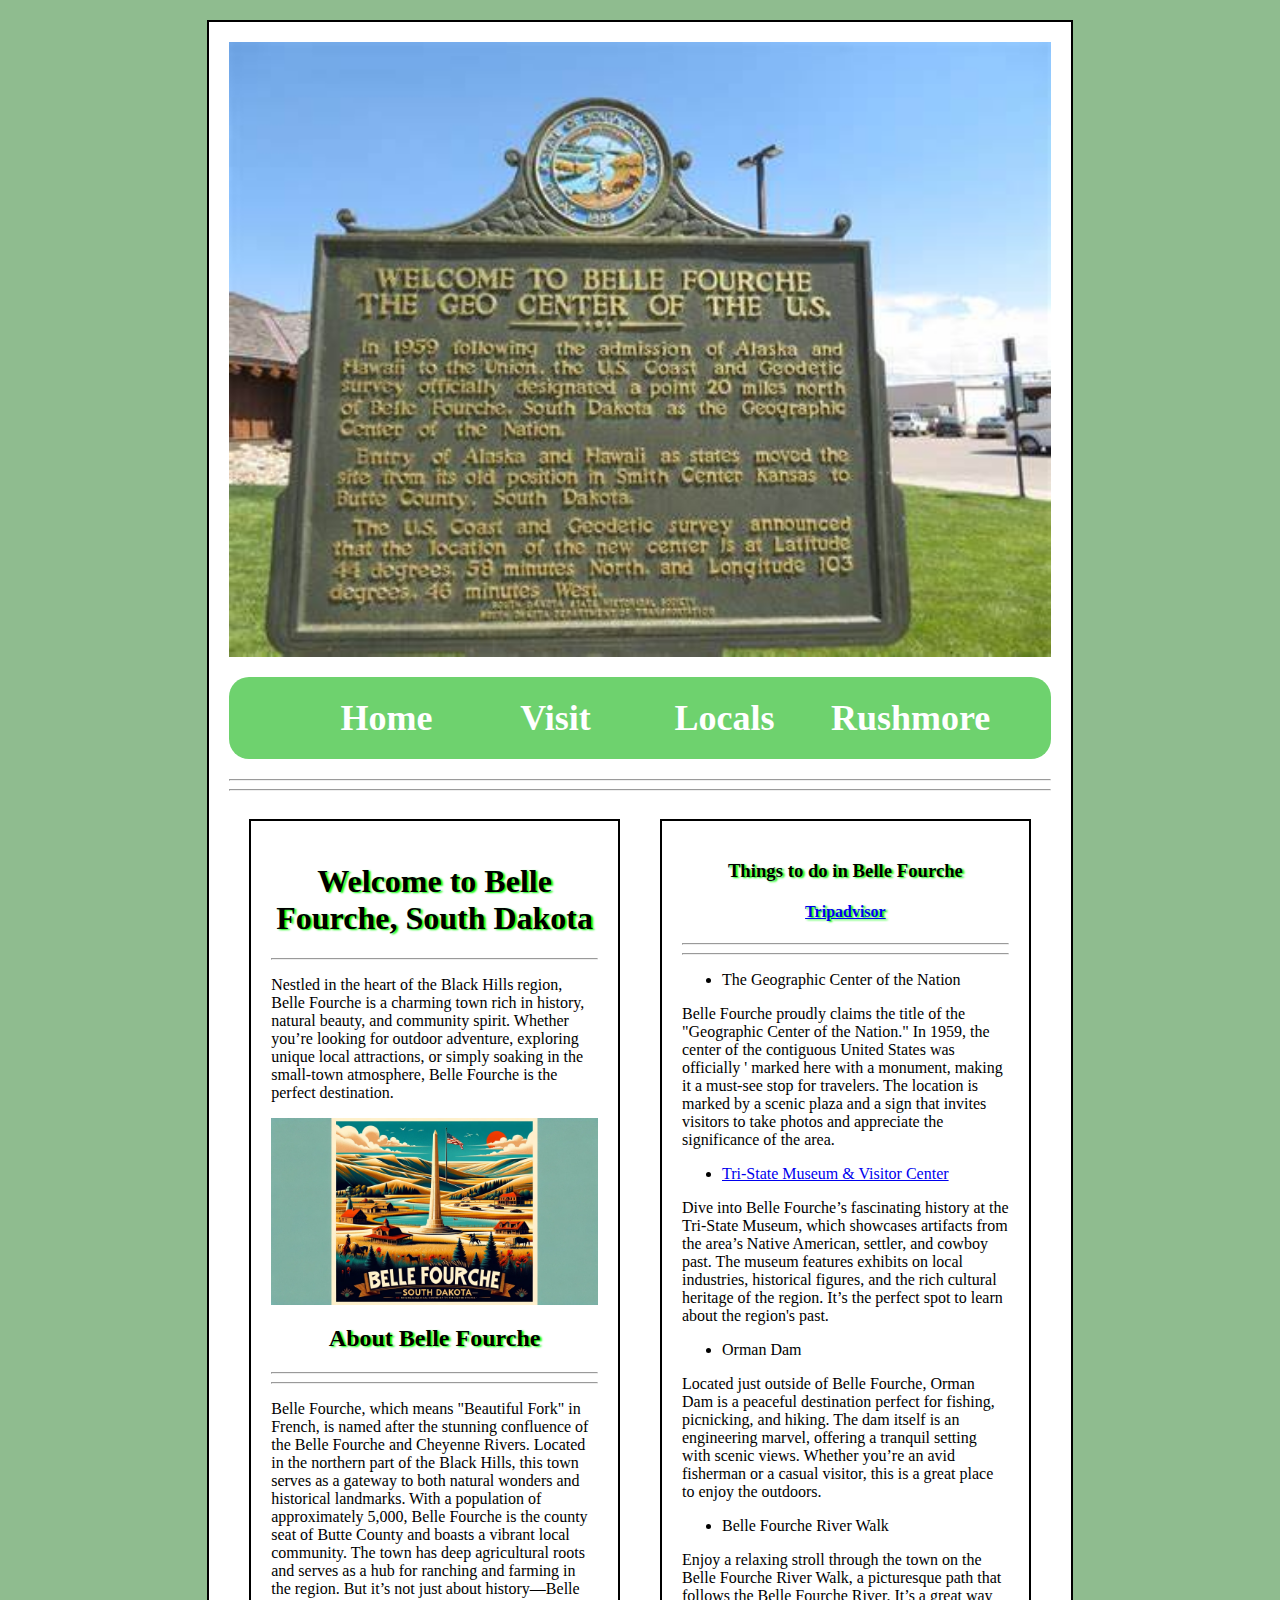
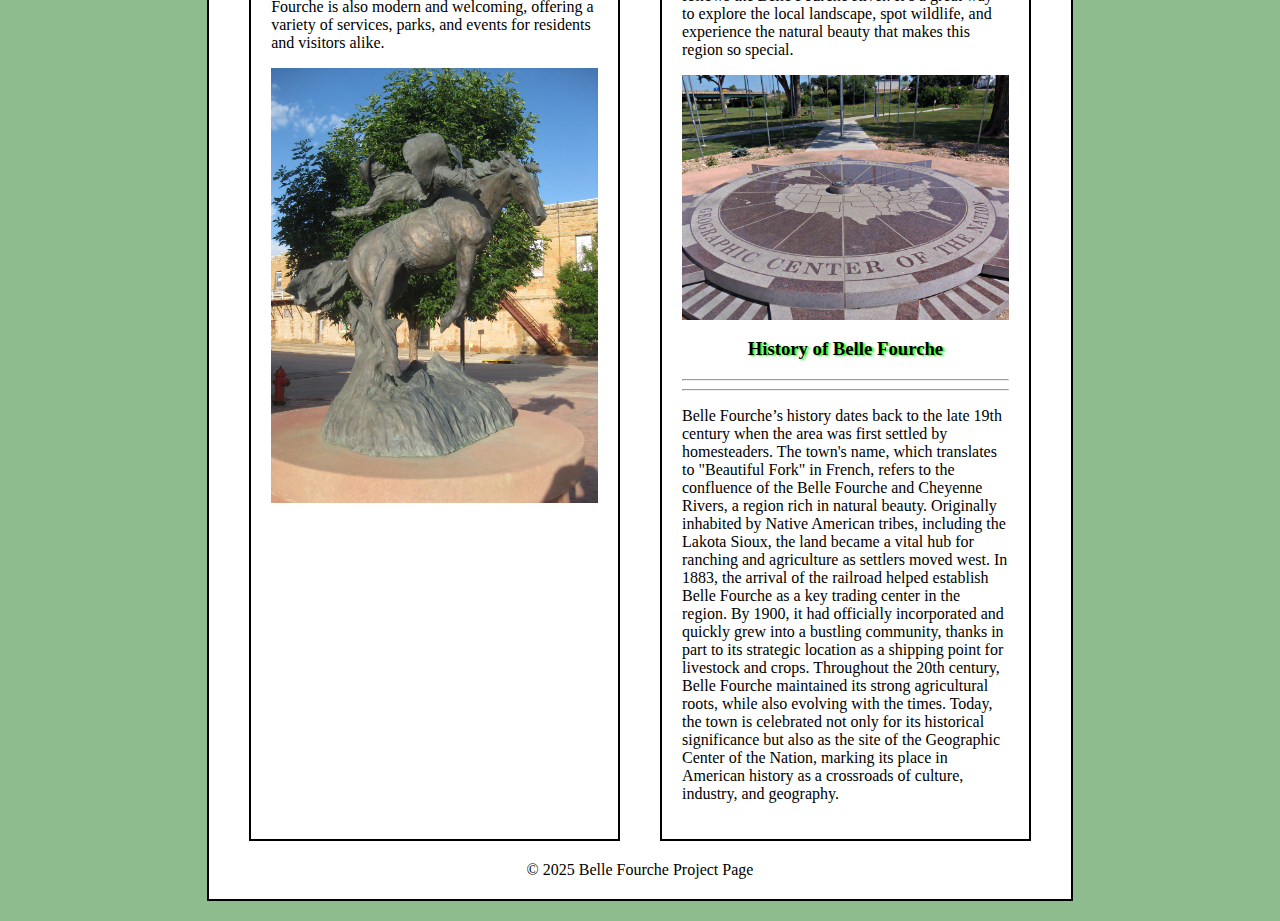
<file: adv_css/index.html>
<!DOCTYPE html>
<html lang="en">

<head>
    <meta charset="UTF-8">
    <meta name="viewport" content="width=device-width, initial-scale=1.0">
    <title>Belle Fourche, South Dakota</title>
    <link rel="stylesheet" href="CSS/styles.css">

</head>
<body>

 <div id="container">
    <header>
        <img id="banner" src="images/welcome.jpg" alt="Welcome to Belle Fourche Sign Header"> </header>

    <nav>
        <ul>
            <li><a href="index.html">Home</a></li>
            <li><a href="visit.html">Visit</a></li>
            <li><a href="locals.html">Locals</a></li>
            <li><a href="mountrushmore.html">Rushmore</a></li>
        </ul>
        
        
    </nav>
    <hr>
    <hr>

    <main id="page1main">
        <section id="c1"><h1 class="headingstyle">Welcome to Belle Fourche, South Dakota</h1>
        <hr>

        <p>Nestled in the heart of the Black Hills region, Belle Fourche is a charming
             town rich in history, natural beauty, and community spirit. Whether you’re 
             looking for outdoor adventure, exploring unique local attractions, or simply
              soaking in the small-town atmosphere, Belle Fourche is the perfect destination.</p>
<img class="fix" src="images/Bepostcard.webp" alt="belle Fourche Post Card">
        <h2 class="headingstyle">About Belle Fourche</h2>
        <hr>
<hr>
        <p>Belle Fourche, which means "Beautiful Fork" in French, is named after 
            the stunning confluence of the Belle Fourche and Cheyenne Rivers. Located
             in the northern part of the Black Hills, this town serves as a gateway 
             to both natural wonders and historical landmarks.

            With a population of approximately 5,000, Belle Fourche is the county seat
             of Butte County and boasts a vibrant local community. The town has deep 
             agricultural roots and serves as a hub for ranching and farming in the region. 
             But it’s not just about history—Belle Fourche is also modern and welcoming, 
             offering a variety of services, parks, and events for residents and visitors 
             alike.</p>
            <img class="fix" src="images/rodeostatue.jpg" alt="Statue">
            </section>


        <aside id="c2"> <h3 class="headingstyle">Things to do in Belle Fourche</h3>
             <h4 class="headingstyle"><a href="https://www.tripadvisor.com/Attractions-g54515-Activities-Belle_Fourche_South_Dakota.html">Tripadvisor</a></h4>
             <hr>
             <hr>

             <ul>
                <li>The Geographic Center of the Nation</li>
 </ul>

                <p>Belle Fourche proudly claims the title of the "Geographic Center of the 
                    Nation." In 1959, the center of the contiguous United States was officially '
                    marked here with a monument, making it a must-see stop for travelers. The 
                    location is marked by a scenic plaza and a sign that invites visitors to 
                    take photos and appreciate the significance of the area.</p>
<ul>
                <li><a href="https://www.thetristatemuseum.com/">Tri-State Museum & Visitor Center</a> </li>
</ul>
                <p>Dive into Belle Fourche’s fascinating history at the Tri-State Museum, which 
                    showcases artifacts from the area’s Native American, settler, and cowboy past. 
                    The museum features exhibits on local industries, historical figures, and the 
                    rich cultural heritage of the region. It’s the perfect spot to learn about the 
                    region's past.</p>
<ul>
                <li>Orman Dam</li>
</ul>
                <p>Located just outside of Belle Fourche, Orman Dam is a peaceful destination 
                    perfect for fishing, picnicking, and hiking. The dam itself is an engineering 
                    marvel, offering a tranquil setting with scenic views. Whether you’re an avid
                     fisherman or a casual visitor, this is a great place to enjoy the outdoors.</p>
<ul>
               <li> Belle Fourche River Walk</li>
</ul>
               <p>Enjoy a relaxing stroll through the town on the Belle Fourche River Walk, a 
                picturesque path that follows the Belle Fourche River. It’s a great way to explore
                 the local landscape, spot wildlife, and experience the natural beauty that makes 
                 this region so special.</p>
                 <img class="fix" src="images/center.jpg" alt="Picture of Center of Nation Monument">
                 

                 <h3 class="headingstyle">History of Belle Fourche</h3>
                 <hr>
                 <hr>

                 <p>Belle Fourche’s history dates back to the late 19th century when the area was 
                    first settled by homesteaders. The town's name, which translates to "Beautiful
                     Fork" in French, refers to the confluence of the Belle Fourche and Cheyenne Rivers,
                      a region rich in natural beauty. Originally inhabited by Native American tribes,
                       including the Lakota Sioux, the land became a vital hub for ranching and agriculture
                        as settlers moved west. In 1883, the arrival of the railroad helped establish Belle 
                        Fourche as a key trading center in the region. By 1900, it had officially incorporated 
                        and quickly grew into a bustling community, thanks in part to its strategic location 
                        as a shipping point for livestock and crops. Throughout the 20th century, Belle 
                        Fourche maintained its strong agricultural roots, while also evolving with the 
                        times. Today, the town is celebrated not only for its historical significance 
                        but also as the site of the Geographic Center of the Nation, marking its place
                         in American history as a crossroads of culture, industry, and geography.</p>
                    </aside>
        

            
            
    </main>
    <footer>
        &copy; 2025 Belle Fourche Project Page
    </footer>
</div>

</body>
</html>
</file>
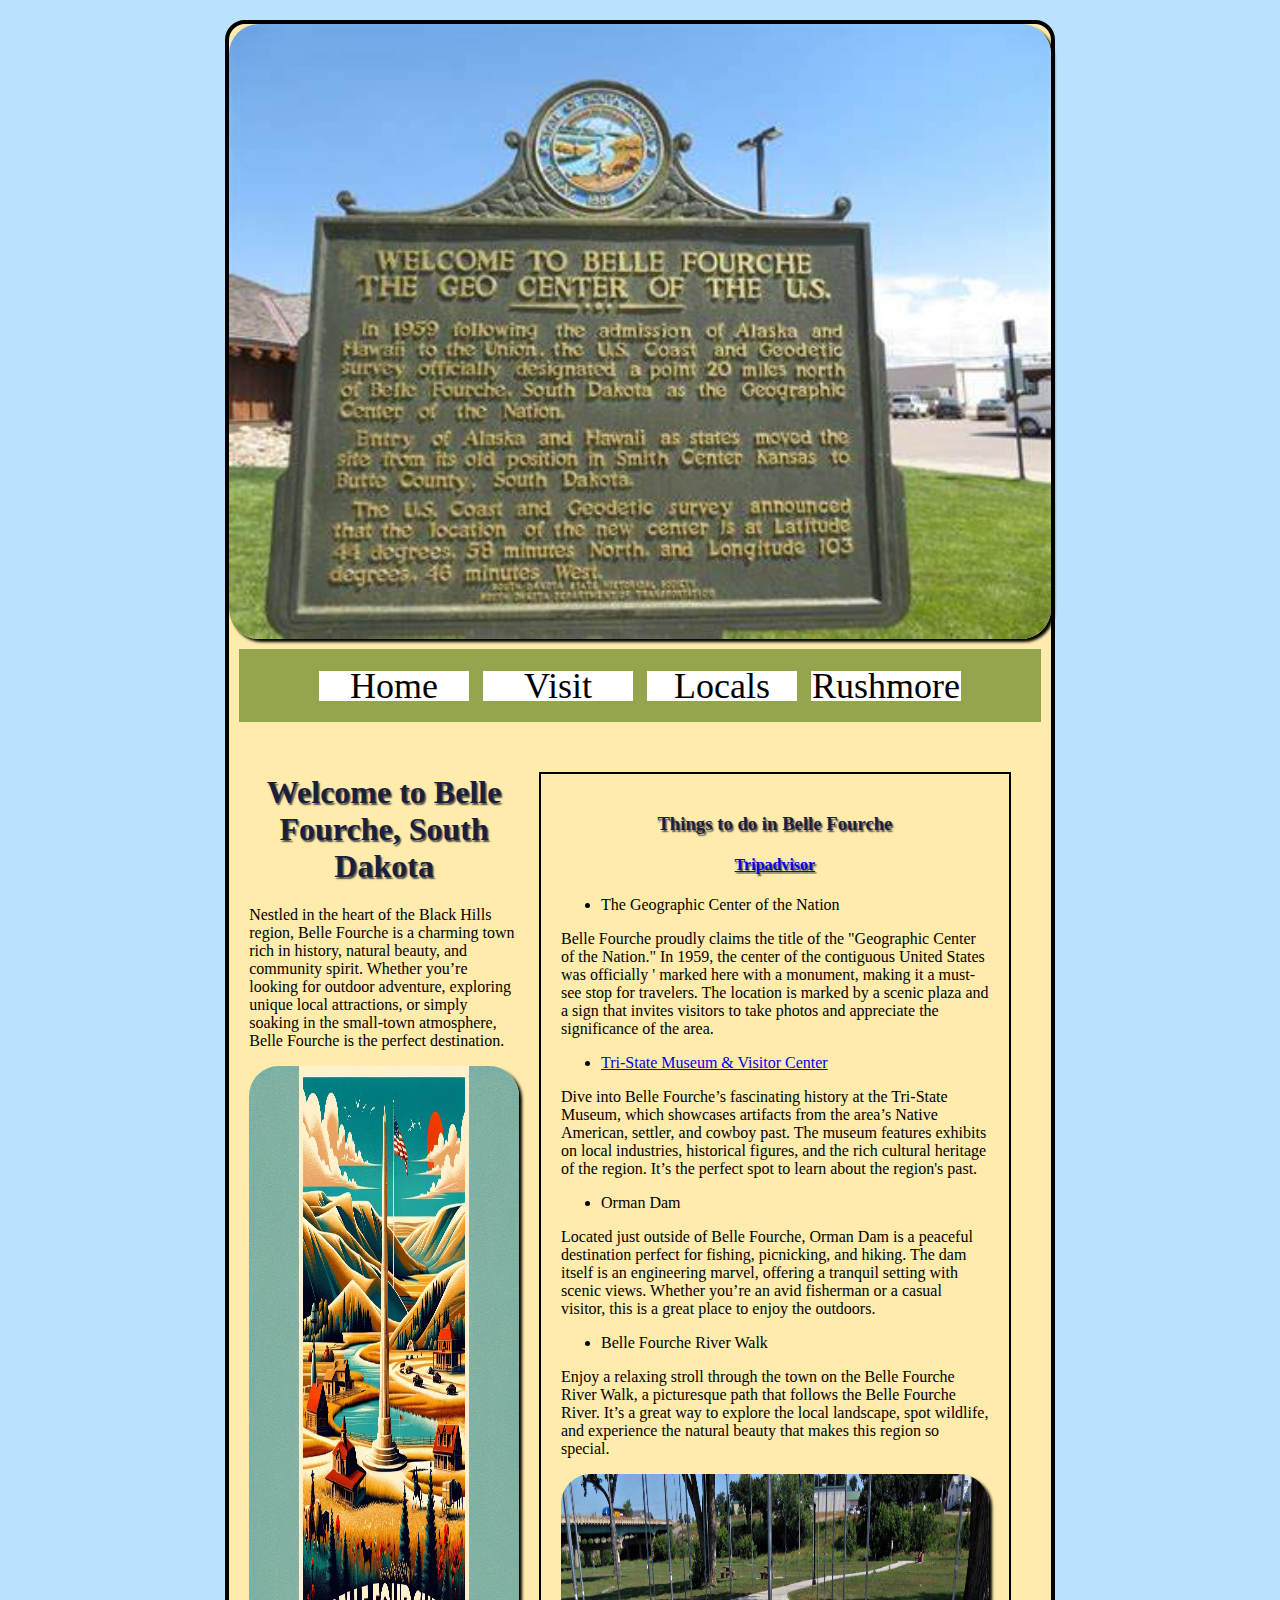
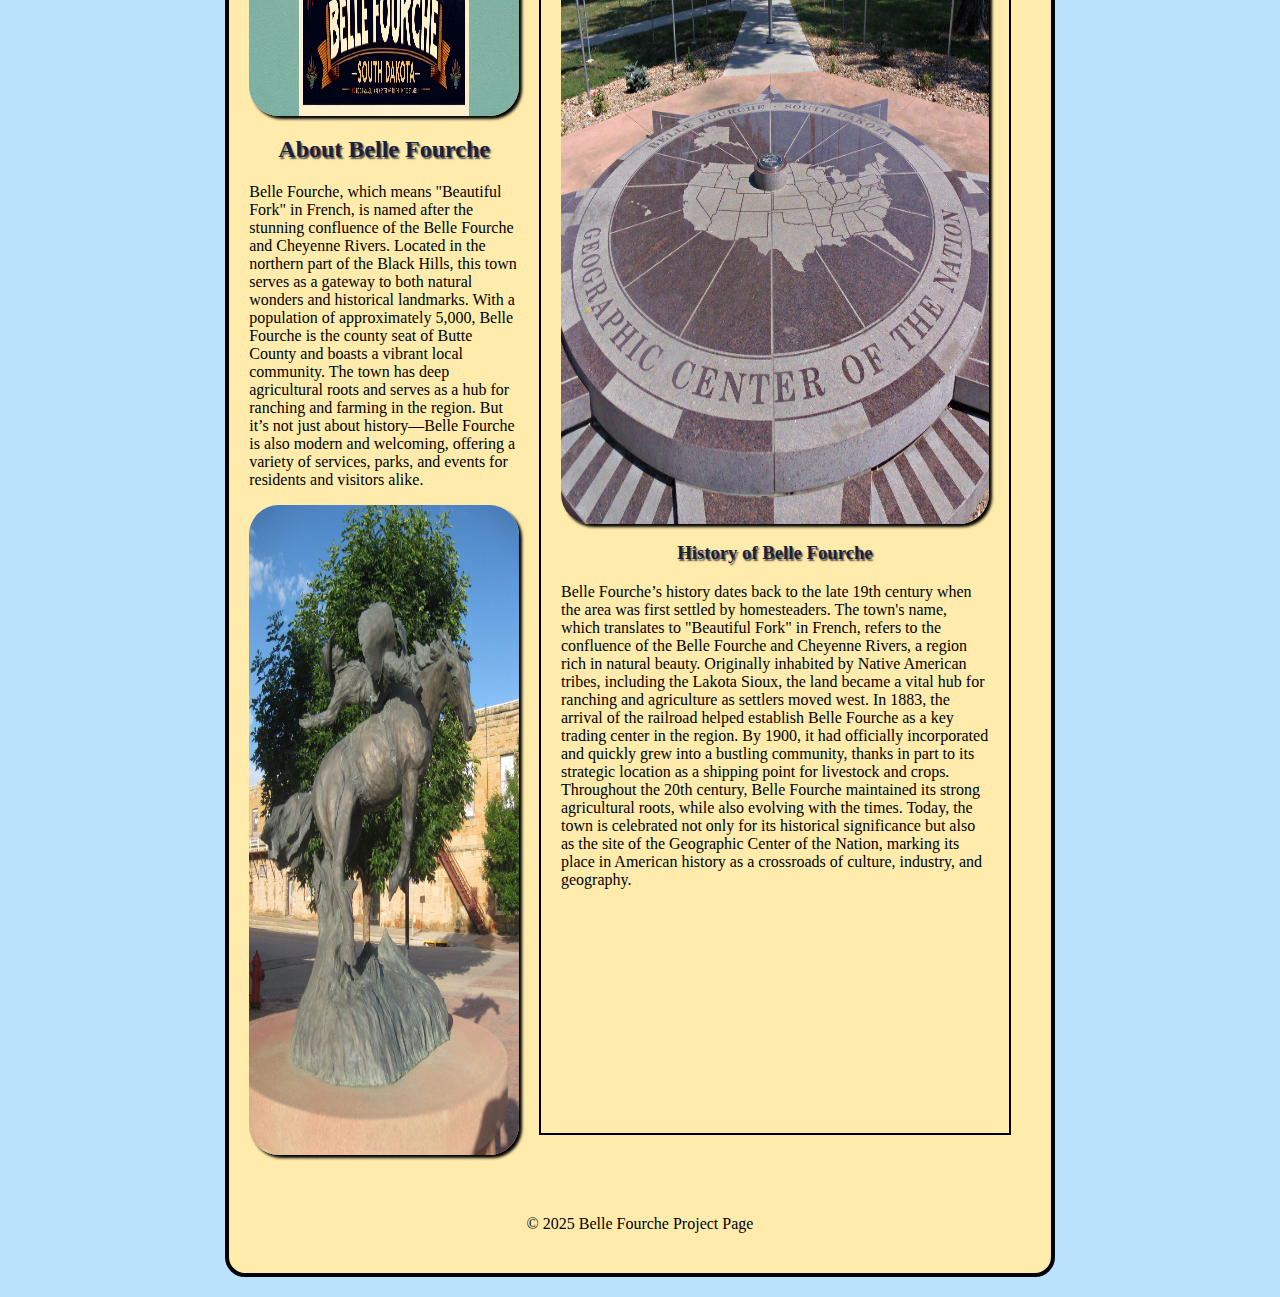
<file: responsive/index.html>
<!DOCTYPE html>
<html lang="en">

<head>
    <meta charset="UTF-8">
    <meta name="viewport" content="width=device-width, initial-scale=1.0">
    <title>Belle Fourche, South Dakota</title>
    <link rel="stylesheet" href="CSS/styles.css">

</head>
<body>

 <div id="container">
    <header>
        <img  src="images/welcome.jpg" alt="Welcome to Belle Fourche Sign Header"> </header>

    <nav>
        <ul>
            <li><a href="index.html">Home</a></li>
            <li><a href="visit.html">Visit</a></li>
            <li><a href="locals.html">Locals</a></li>
            <li><a href="mountrushmore.html">Rushmore</a></li>
        </ul>
        
        
    </nav>
    <hr>
    <hr>

    <main id="multi_col">
        <section class="multi_col"><h1 class="headingstyle">Welcome to Belle Fourche, South Dakota</h1>
        <hr>

        <p>Nestled in the heart of the Black Hills region, Belle Fourche is a charming
             town rich in history, natural beauty, and community spirit. Whether you’re 
             looking for outdoor adventure, exploring unique local attractions, or simply
              soaking in the small-town atmosphere, Belle Fourche is the perfect destination.</p>
<img class="fix" src="images/Bepostcard.webp" alt="belle Fourche Post Card">
        <h2 class="headingstyle">About Belle Fourche</h2>
        <hr>
<hr>
        <p>Belle Fourche, which means "Beautiful Fork" in French, is named after 
            the stunning confluence of the Belle Fourche and Cheyenne Rivers. Located
             in the northern part of the Black Hills, this town serves as a gateway 
             to both natural wonders and historical landmarks.

            With a population of approximately 5,000, Belle Fourche is the county seat
             of Butte County and boasts a vibrant local community. The town has deep 
             agricultural roots and serves as a hub for ranching and farming in the region. 
             But it’s not just about history—Belle Fourche is also modern and welcoming, 
             offering a variety of services, parks, and events for residents and visitors 
             alike.</p>
            <img class="fix" src="images/rodeostatue.jpg" alt="Statue">
            </section>


        <aside class="col"> <h3 class="headingstyle">Things to do in Belle Fourche</h3>
             <h4 class="headingstyle"><a href="https://www.tripadvisor.com/Attractions-g54515-Activities-Belle_Fourche_South_Dakota.html">Tripadvisor</a></h4>
             <hr>
             <hr>

             <ul>
                <li>The Geographic Center of the Nation</li>
 </ul>

                <p>Belle Fourche proudly claims the title of the "Geographic Center of the 
                    Nation." In 1959, the center of the contiguous United States was officially '
                    marked here with a monument, making it a must-see stop for travelers. The 
                    location is marked by a scenic plaza and a sign that invites visitors to 
                    take photos and appreciate the significance of the area.</p>
<ul>
                <li><a href="https://www.thetristatemuseum.com/">Tri-State Museum & Visitor Center</a> </li>
</ul>
                <p>Dive into Belle Fourche’s fascinating history at the Tri-State Museum, which 
                    showcases artifacts from the area’s Native American, settler, and cowboy past. 
                    The museum features exhibits on local industries, historical figures, and the 
                    rich cultural heritage of the region. It’s the perfect spot to learn about the 
                    region's past.</p>
<ul>
                <li>Orman Dam</li>
</ul>
                <p>Located just outside of Belle Fourche, Orman Dam is a peaceful destination 
                    perfect for fishing, picnicking, and hiking. The dam itself is an engineering 
                    marvel, offering a tranquil setting with scenic views. Whether you’re an avid
                     fisherman or a casual visitor, this is a great place to enjoy the outdoors.</p>
<ul>
               <li> Belle Fourche River Walk</li>
</ul>
               <p>Enjoy a relaxing stroll through the town on the Belle Fourche River Walk, a 
                picturesque path that follows the Belle Fourche River. It’s a great way to explore
                 the local landscape, spot wildlife, and experience the natural beauty that makes 
                 this region so special.</p>
                 <img class="fix" src="images/center.jpg" alt="Picture of Center of Nation Monument">
                 

                 <h3 class="headingstyle">History of Belle Fourche</h3>
                 <hr>
                 <hr>

                 <p>Belle Fourche’s history dates back to the late 19th century when the area was 
                    first settled by homesteaders. The town's name, which translates to "Beautiful
                     Fork" in French, refers to the confluence of the Belle Fourche and Cheyenne Rivers,
                      a region rich in natural beauty. Originally inhabited by Native American tribes,
                       including the Lakota Sioux, the land became a vital hub for ranching and agriculture
                        as settlers moved west. In 1883, the arrival of the railroad helped establish Belle 
                        Fourche as a key trading center in the region. By 1900, it had officially incorporated 
                        and quickly grew into a bustling community, thanks in part to its strategic location 
                        as a shipping point for livestock and crops. Throughout the 20th century, Belle 
                        Fourche maintained its strong agricultural roots, while also evolving with the 
                        times. Today, the town is celebrated not only for its historical significance 
                        but also as the site of the Geographic Center of the Nation, marking its place
                         in American history as a crossroads of culture, industry, and geography.</p>
                    </aside>
        

            
            
    </main>
    <footer>
        &copy; 2025 Belle Fourche Project Page
    </footer>
</div>

</body>
</html>
</file>
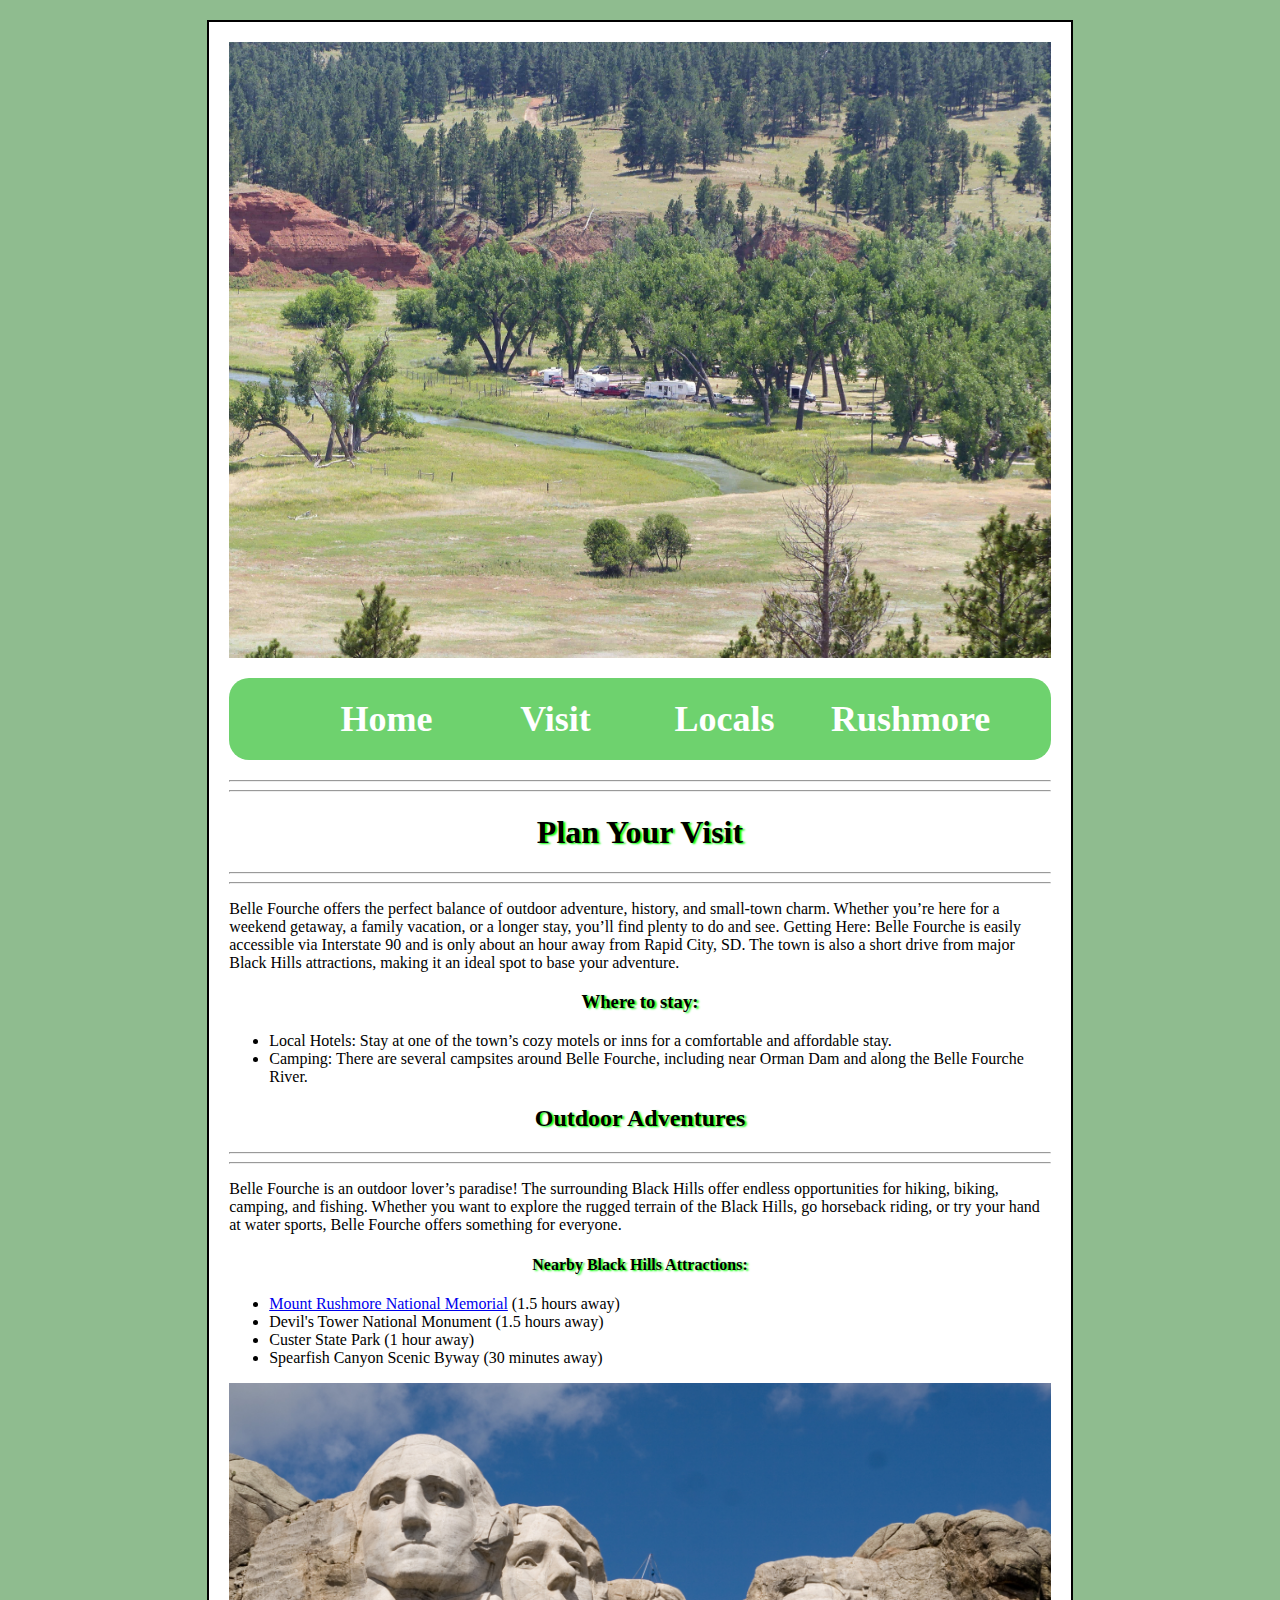
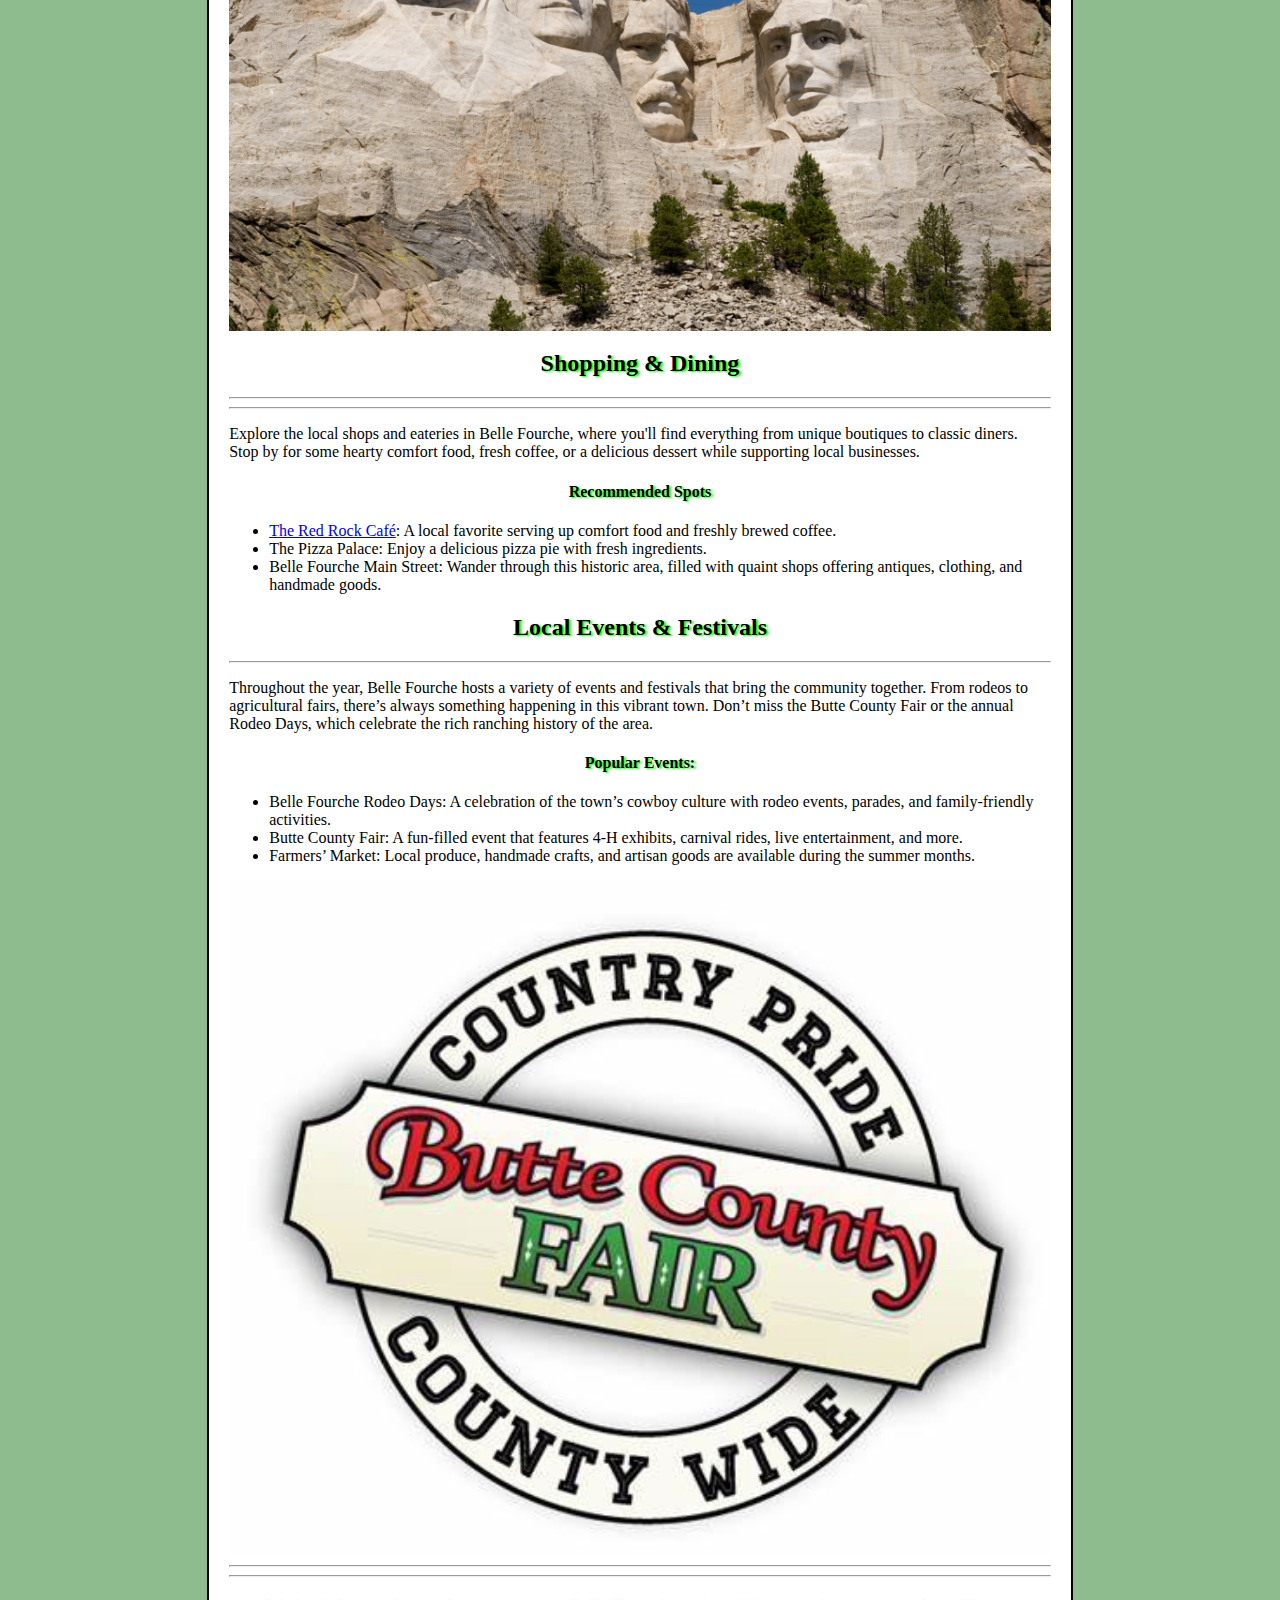
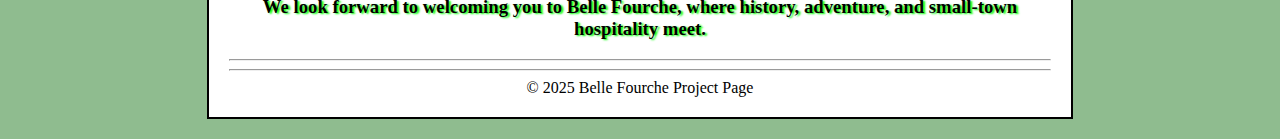
<file: adv_css/visit.html>
<!DOCTYPE html>
<html lang="en">
<head>
    <meta charset="UTF-8">
    <meta name="viewport" content="width=device-width, initial-scale=1.0">
    <title>Belle Fourche, South Dakota/planningavisit</title>
    <link rel="stylesheet" href="CSS/styles.css">
</head>
<body>
    <div id="container">
    <header><img id="banner" src="images/DevilsTowerBirdsEye.jpg" alt="Header Picture"></header>
    <nav>
        <ul>
            <li><a href="index.html">Home</a></li>
            <li><a href="visit.html">Visit</a></li>
            <li><a href="locals.html">Locals</a></li>
            <li><a href="mountrushmore.html">Rushmore</a></li>
        </ul>
    </nav>
    <hr>
    <hr>

    <main>
        <h1 class="headingstyle">Plan Your Visit</h1>
        <hr>
        <hr>
        <p>Belle Fourche offers the perfect balance of outdoor adventure, history, 
            and small-town charm. Whether you’re here for a weekend getaway, a family
             vacation, or a longer stay, you’ll find plenty to do and see.

            Getting Here: Belle Fourche is easily accessible via Interstate 90 and 
            is only about an hour away from Rapid City, SD. The town is also a short
             drive from major Black Hills attractions, making it an ideal spot to base 
             your adventure.</p>
             <h3 class="headingstyle" >Where to stay:</h3>
             <ul>
                <li>Local Hotels: Stay at one of the town’s cozy motels or inns for a 
                    comfortable and affordable stay.</li>
                <li>Camping: There are several campsites around Belle Fourche, including
                     near Orman Dam and along the Belle Fourche River.
                </li>
             </ul>

             <h2 class="headingstyle">Outdoor Adventures</h2>
             <hr>
             <hr>
             <p>Belle Fourche is an outdoor lover’s paradise! The surrounding Black Hills
                 offer endless opportunities for hiking, biking, camping, and fishing.
                  Whether you want to explore the rugged terrain of the Black Hills, go
                   horseback riding, or try your hand at water sports, Belle Fourche offers
                    something for everyone.</p>
                    <h4 class="headingstyle">Nearby Black Hills Attractions:</h4>
                    <ul>
                        <li><a href="https://www.nps.gov/moru/index.htm">Mount Rushmore National Memorial</a> (1.5 hours away)</li>
                        <li>Devil's Tower National Monument (1.5 hours away)</li>
                        <li>Custer State Park (1 hour away)</li>
                        <li>Spearfish Canyon Scenic Byway (30 minutes away)
                        </li>
                    </ul>
                    <img class="fix" src="images/Rushmore.jpg" alt="Mount Rushmore">


                    <h2 class="headingstyle">Shopping & Dining</h2>
                    <hr>
                    <hr>

                    <p>Explore the local shops and eateries in Belle Fourche, where you'll
                         find everything from unique boutiques to classic diners. Stop by 
                         for some hearty comfort food, fresh coffee, or a delicious dessert 
                         while supporting local businesses.</p>
                         <h4 class="headingstyle">Recommended Spots</h4>
                         <ul>
                            <li><a href="https://redrockcafe.net/menu/">The Red Rock Café</a>: A local favorite serving up comfort food 
                                and freshly brewed coffee.</li>
                            <li>The Pizza Palace: Enjoy a delicious pizza pie with fresh ingredients.</li>
                            <li>Belle Fourche Main Street: Wander through this historic area, 
                                filled with quaint shops offering antiques, clothing, and handmade goods.</li>
                         </ul>

                      <h2 class="headingstyle">Local Events & Festivals</h2>
                      <hr>
                      <p>Throughout the year, Belle Fourche hosts a variety of events and festivals 
                        that bring the community together. From rodeos to agricultural fairs, there’s 
                        always something happening in this vibrant town. Don’t miss the Butte County 
                        Fair or the annual Rodeo Days, which celebrate the rich ranching history of 
                        the area.</p>
                        <h4 class="headingstyle">Popular Events:</h4>
                        <ul>
                            <li>Belle Fourche Rodeo Days: A celebration of the town’s cowboy culture
                                 with rodeo events, parades, and family-friendly activities.</li>
                                 <li>Butte County Fair: A fun-filled event that features 4-H exhibits,
                                     carnival rides, live entertainment, and more.</li>
                                     <li>Farmers’ Market: Local produce, handmade crafts, and artisan 
                                        goods are available during the summer months.
                                    </li>
                        </ul>
                        <img class="fix" src="images/Buttecounty.jpg" alt="Butte County Fair Flyer">

<hr>
<hr>
                        <h3 class="headingstyle">We look forward to welcoming you to Belle Fourche, where history, adventure, and small-town hospitality meet.</h3>
<hr>
<hr>

    </main>
    <footer>
        &copy; 2025 Belle Fourche Project Page
    </footer>
    </div>
</body>
</html>
</file>
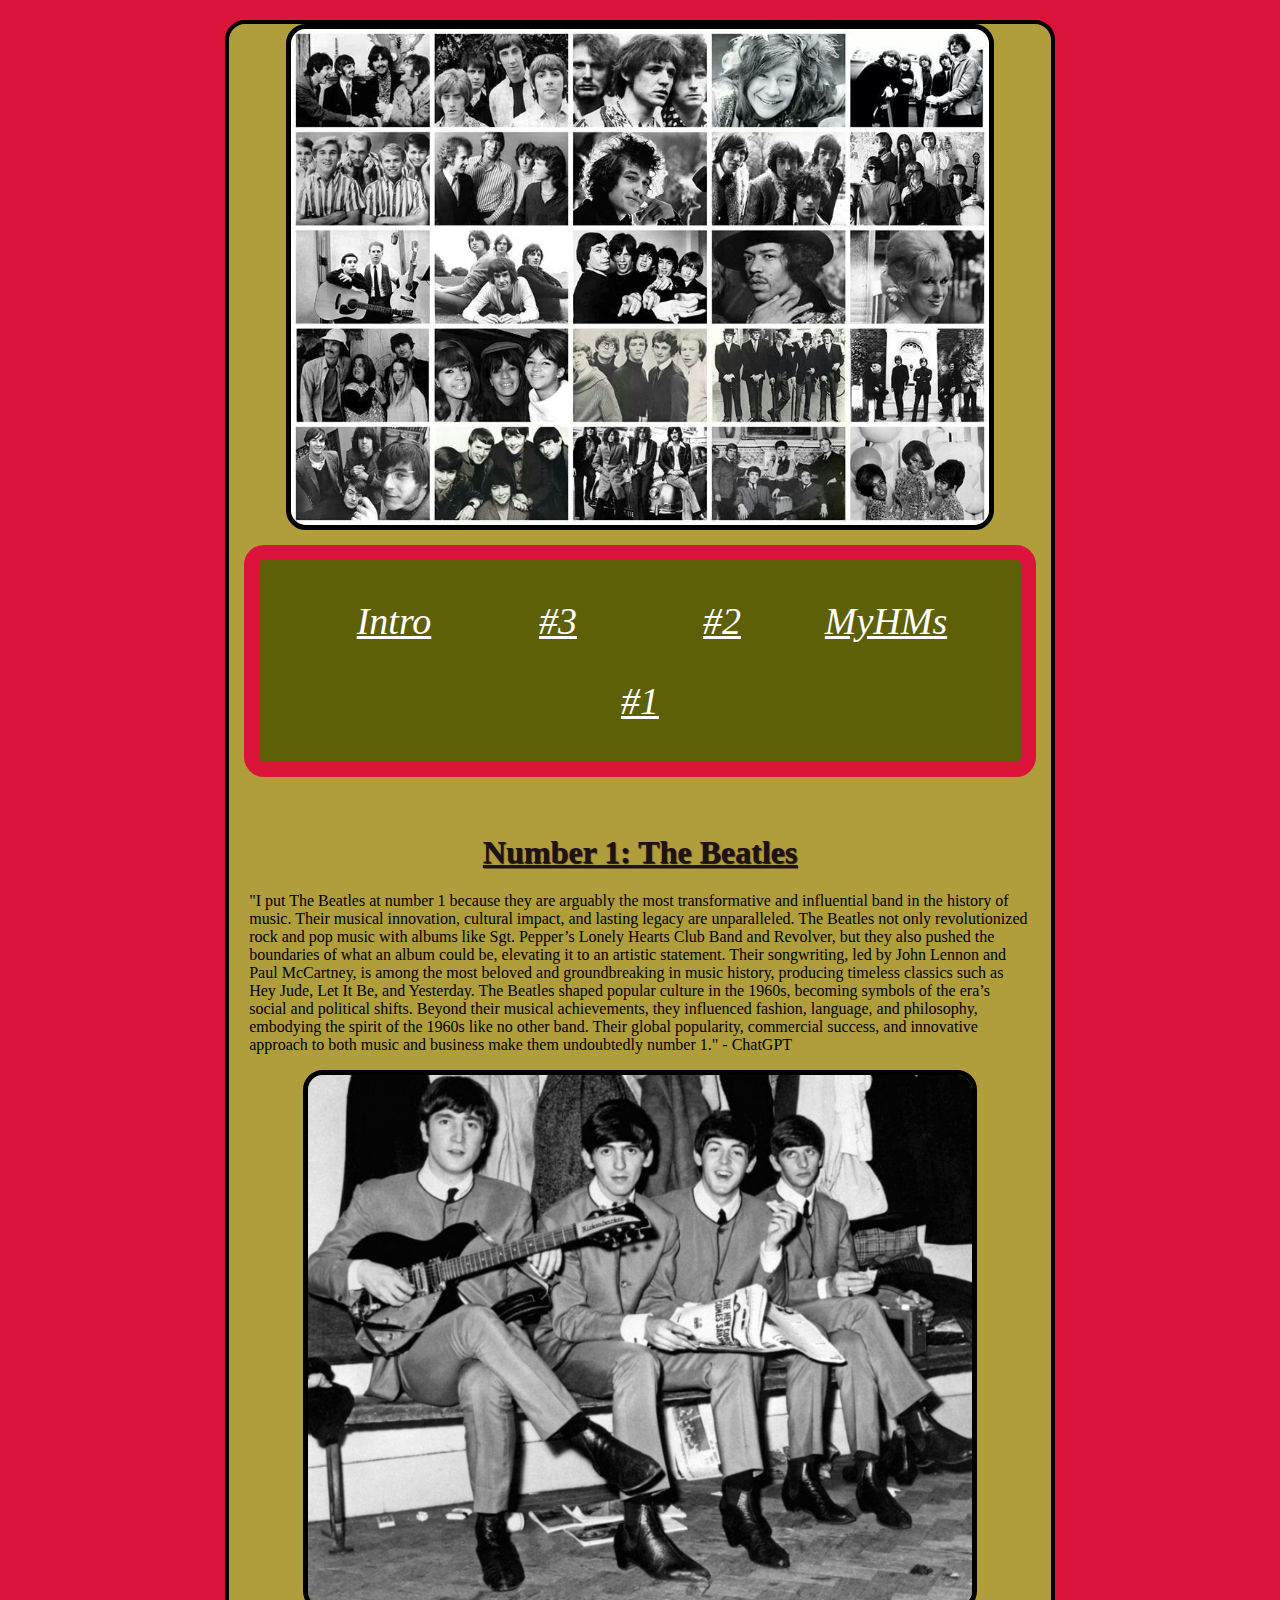
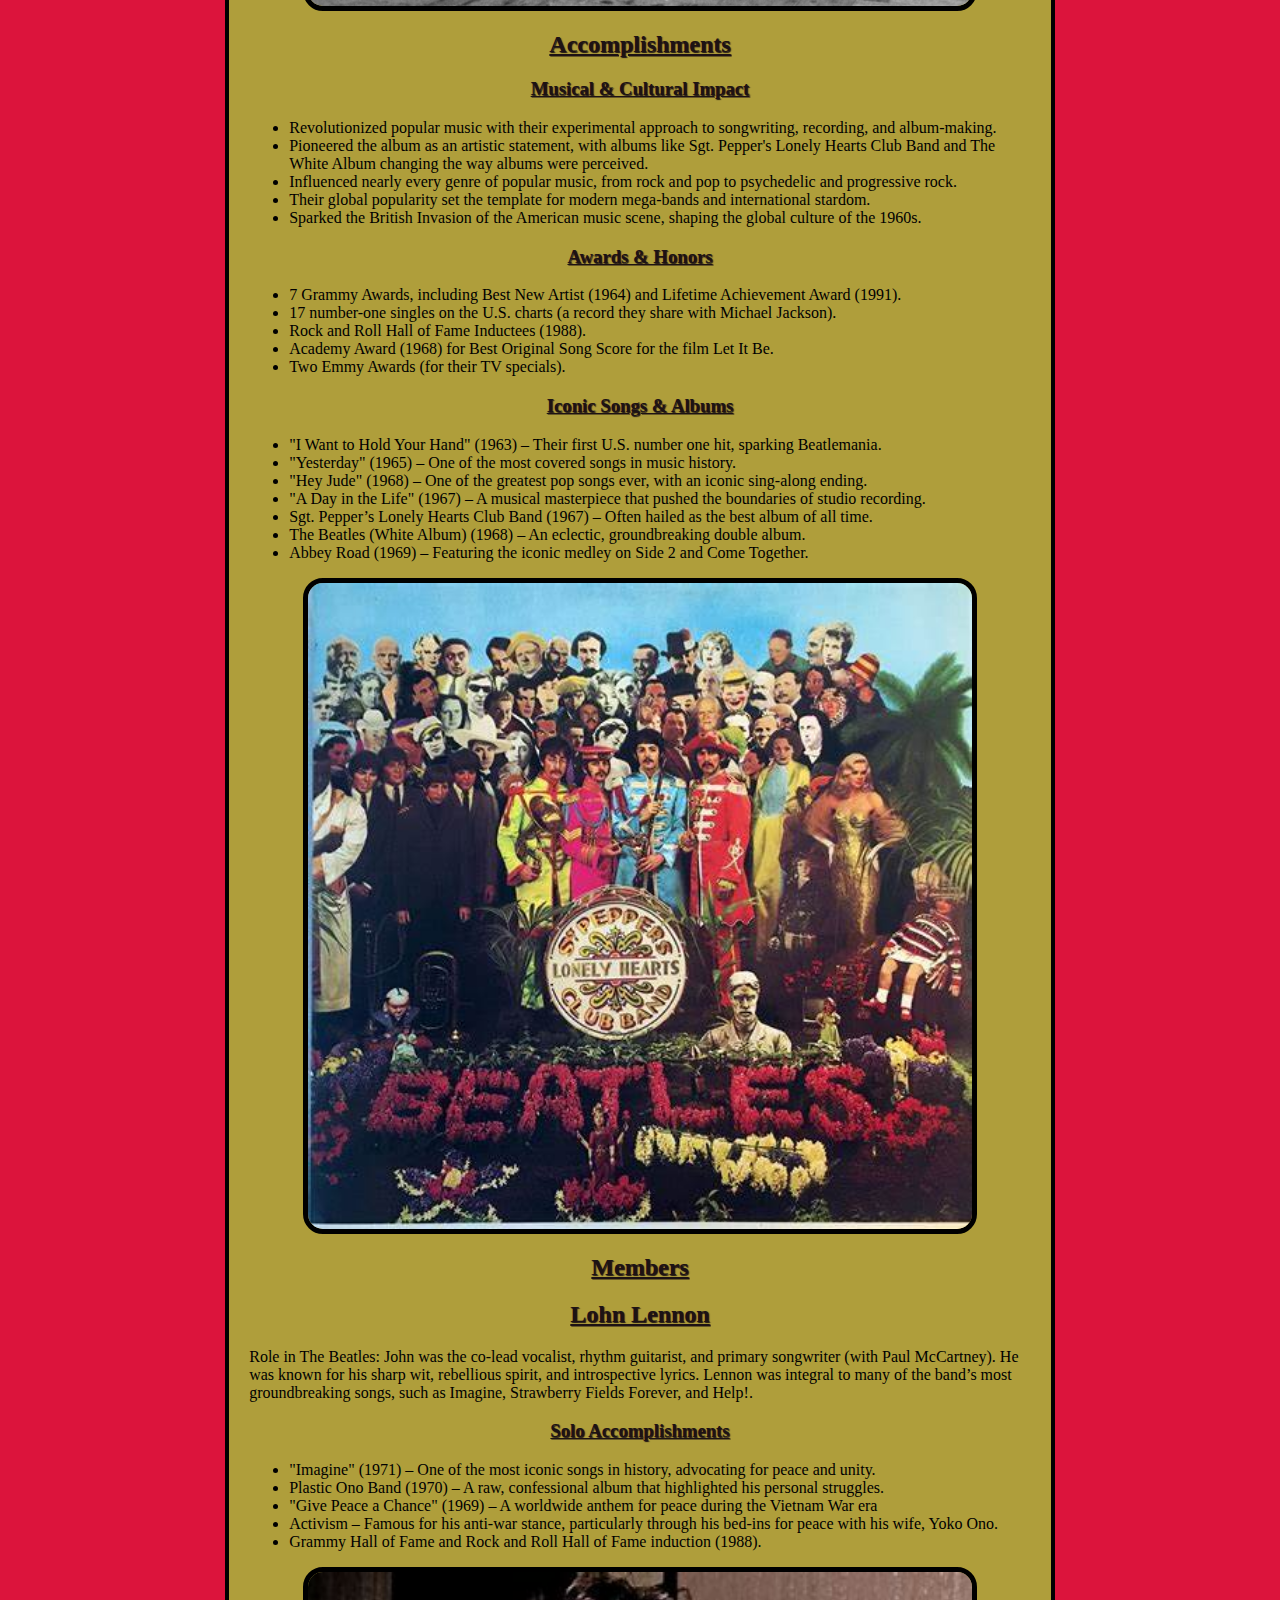
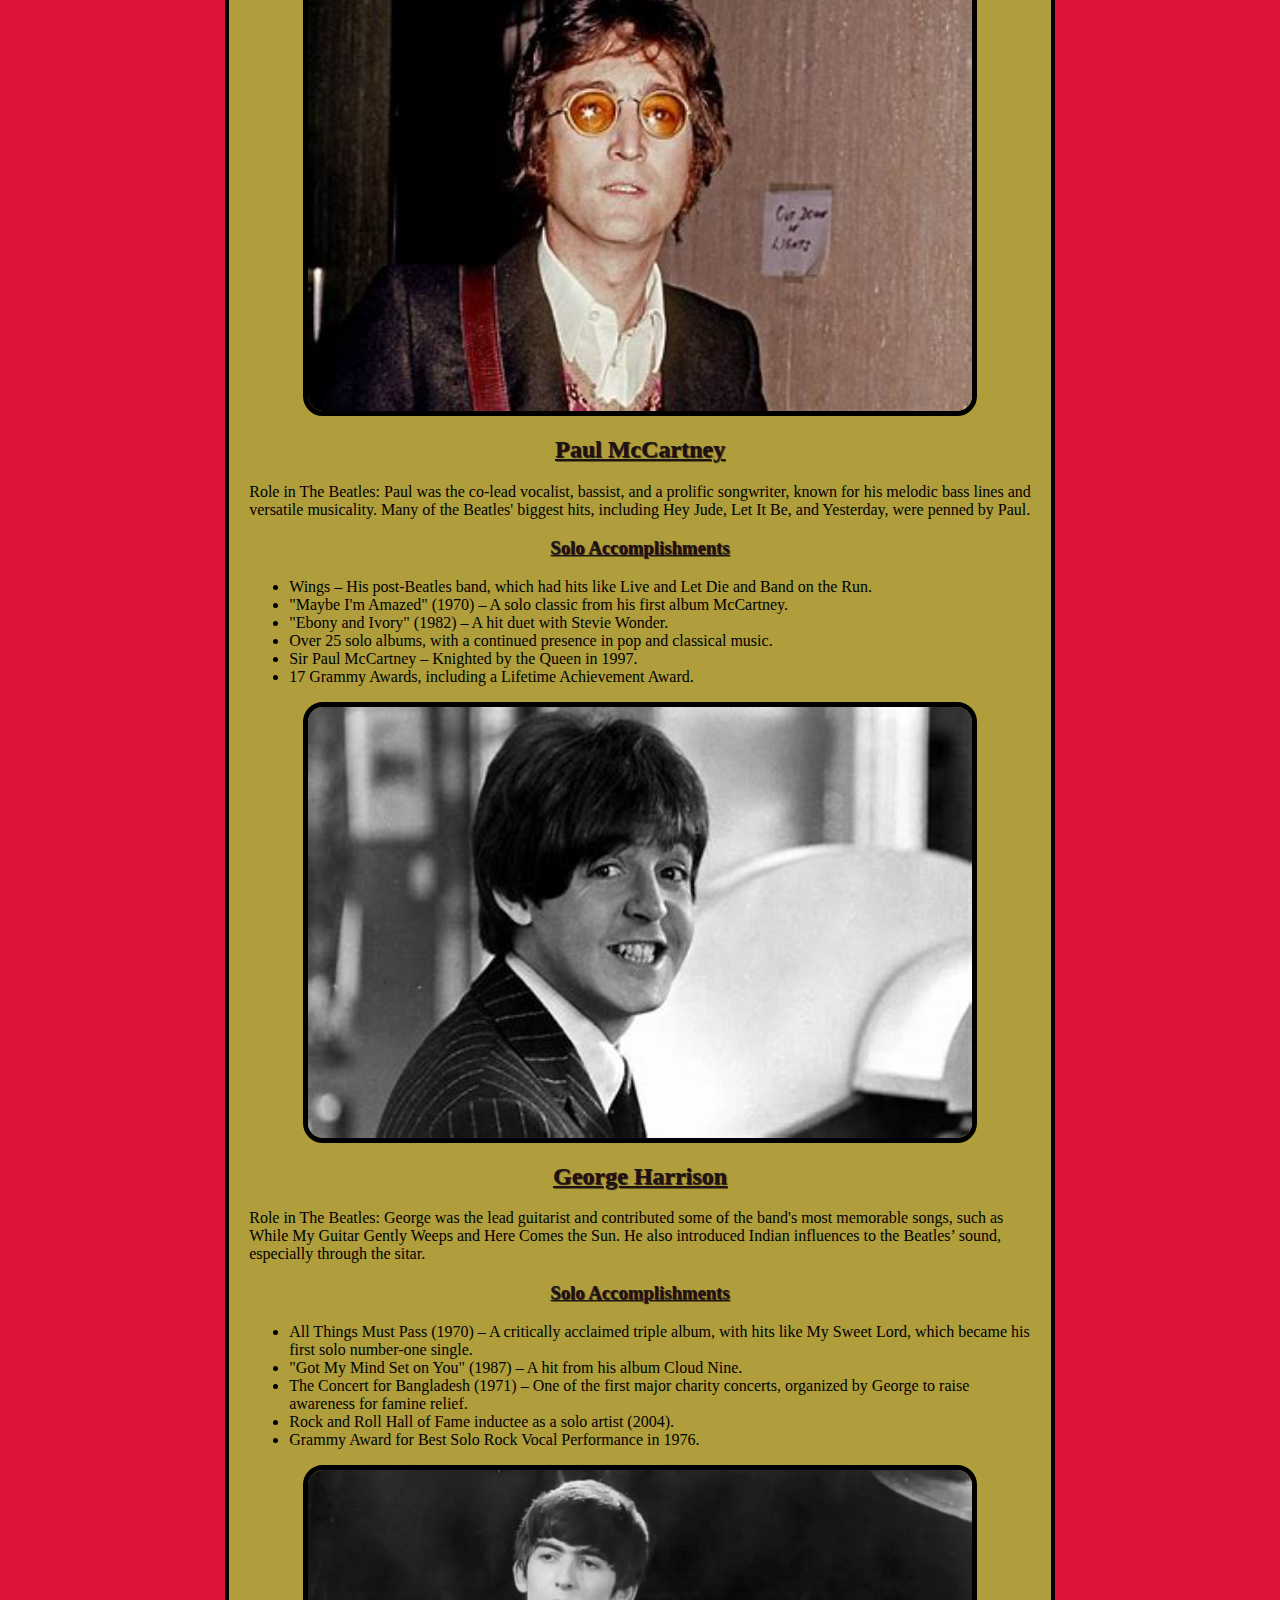
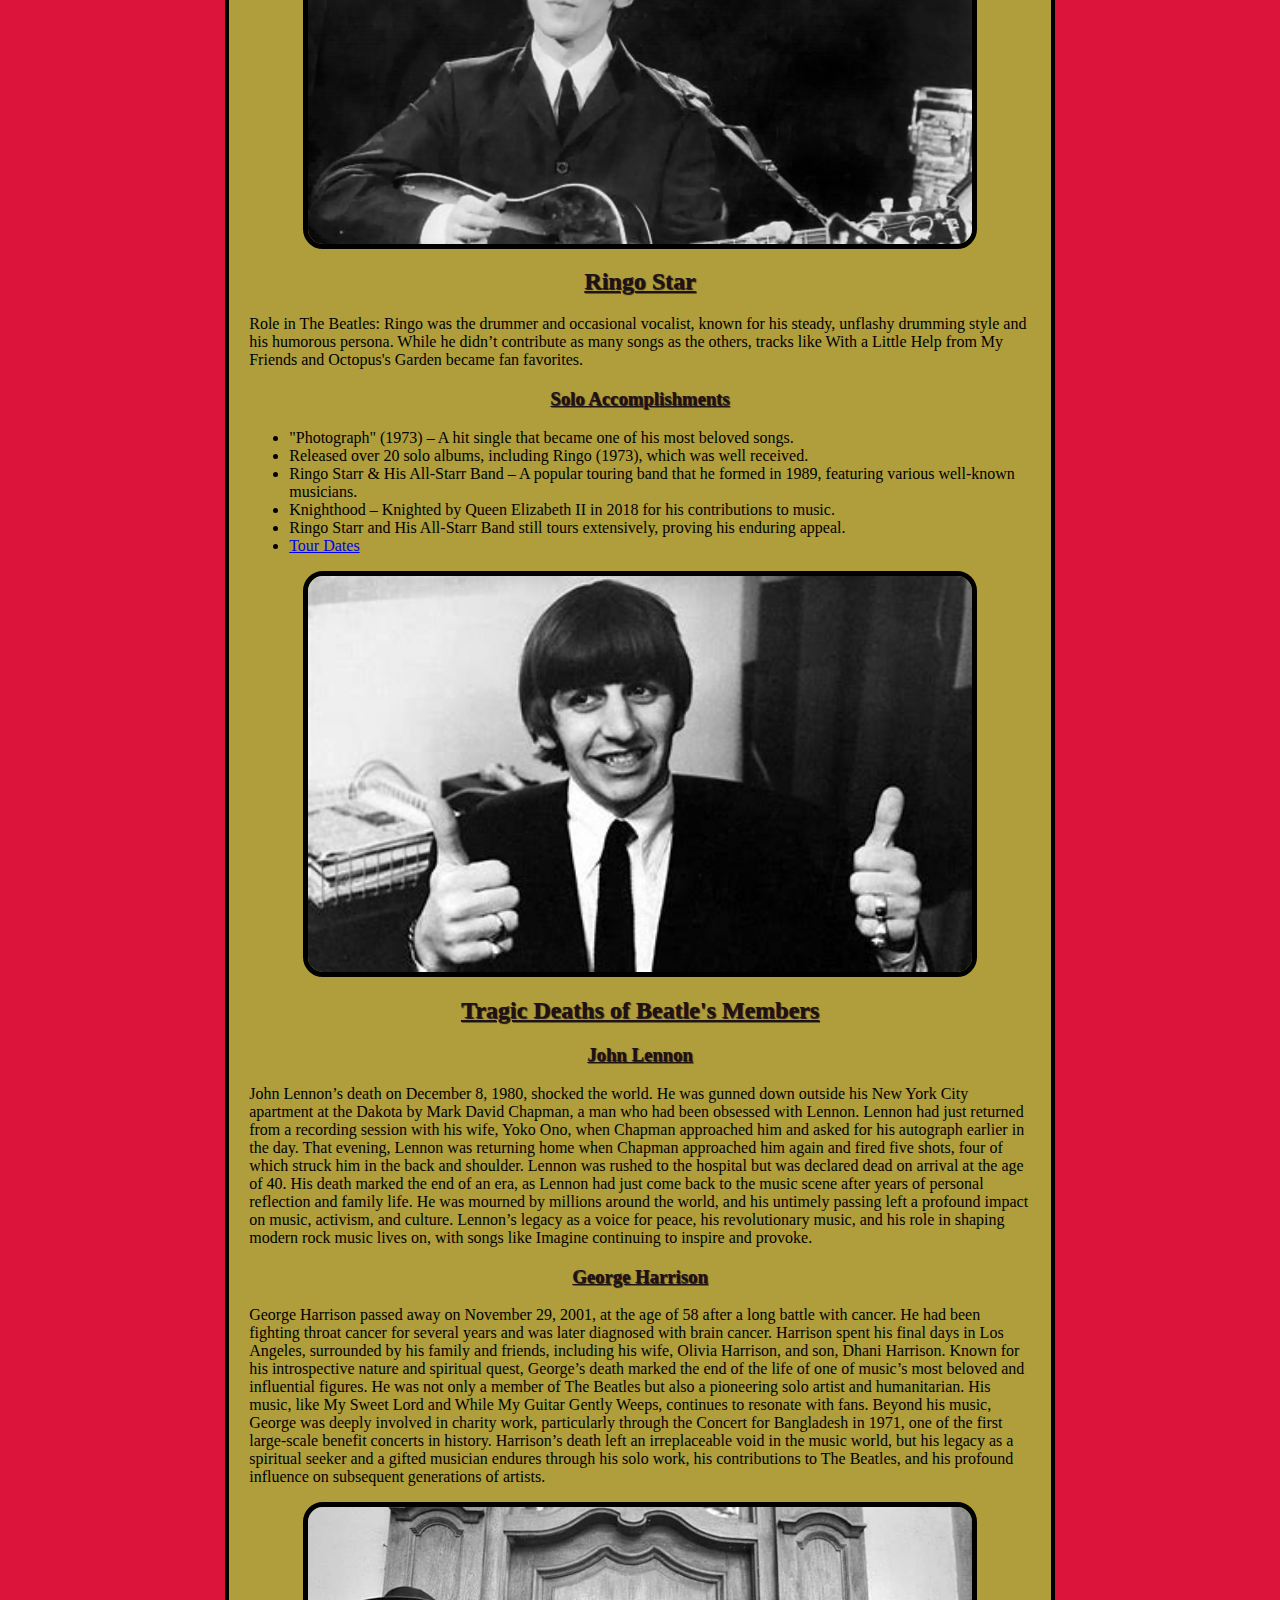
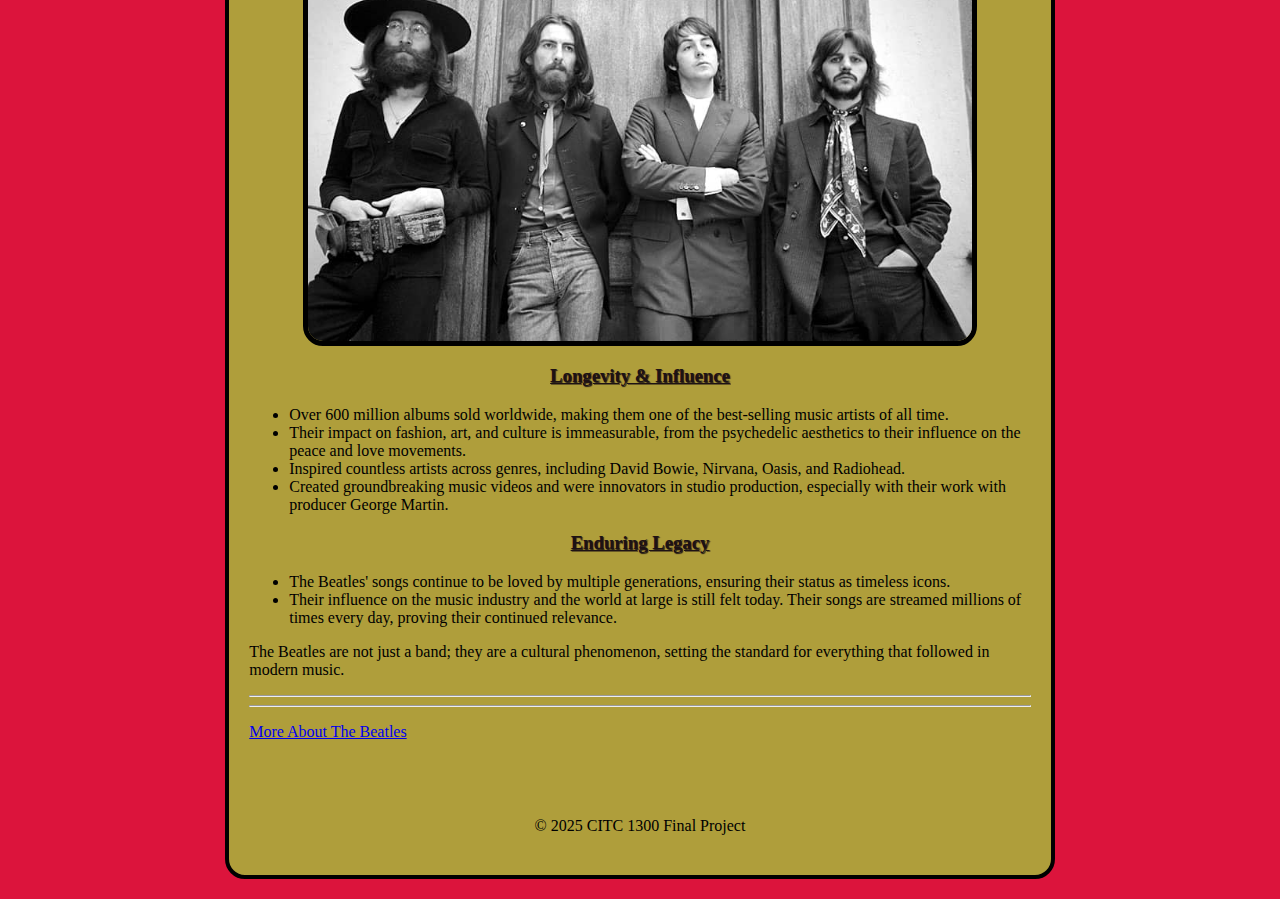
<file: Final_Project/Beatles.html>
<!DOCTYPE html>
<html lang="en">
<head>
    <meta charset="UTF-8">
    <meta name="viewport" content="width=device-width, initial-scale=1.0">
    <title>Top 5 Musicians from the 60s</title>
    <link rel="stylesheet" href="CSS/stylesFB.css">
</head>
<body>
    <div id="container">
        <header>
            <img class="tablet_pic" src="images/Header.jpg" alt="Collage">
        </header>
        <nav>
            <ul>
                <li><a href="number5&4.html">Intro</a></li>
                <li><a href="number3.html">#3</a></li>
                <li><a href="number2.html">#2</a></li>
                <li><a href="honorablementions.html">MyHMs</a></li>
                <li><a href="Beatles.html">#1</a></li>
            </ul>
        </nav>
        <main>
            <h1>Number 1: The Beatles</h1>
            <p>"I put The Beatles at number 1 because they are arguably the most transformative 
                and influential band in the history of music. Their musical innovation, cultural 
                impact, and lasting legacy are unparalleled. The Beatles not only revolutionized 
                rock and pop music with albums like Sgt. Pepper’s Lonely Hearts Club Band and Revolver,
                 but they also pushed the boundaries of what an album could be, elevating it to an 
                 artistic statement. Their songwriting, led by John Lennon and Paul McCartney, is 
                 among the most beloved and groundbreaking in music history, producing timeless 
                 classics such as Hey Jude, Let It Be, and Yesterday. The Beatles shaped popular 
                 culture in the 1960s, becoming symbols of the era’s social and political shifts.
                  Beyond their musical achievements, they influenced fashion, language, and philosophy,
                   embodying the spirit of the 1960s like no other band. Their global popularity, 
                   commercial success, and innovative approach to both music and business make them 
                   undoubtedly number 1." - ChatGPT</p>
                   <img class="tablet_pic" src="images/beatles.jpg" alt="beatles">
                   <h2>Accomplishments</h2>
                   <h3>Musical & Cultural Impact</h3>
                   <ul>
                    <li>Revolutionized popular music with their experimental approach to songwriting, recording, and album-making.</li>
                    <li>Pioneered the album as an artistic statement, with albums like Sgt. Pepper's Lonely Hearts Club Band and 
                        The White Album changing the way albums were perceived.</li>
                    <li>Influenced nearly every genre of popular music, from rock and pop to psychedelic and progressive rock.</li>
                    <li>Their global popularity set the template for modern mega-bands and international stardom.</li>
                    <li>Sparked the British Invasion of the American music scene, shaping the global culture of the 1960s.</li>
                   </ul>
                   <h3>Awards & Honors</h3>
                   <ul>
                    <li>7 Grammy Awards, including Best New Artist (1964) and Lifetime Achievement Award (1991).</li>
                    <li>17 number-one singles on the U.S. charts (a record they share with Michael Jackson).</li>
                    <li>Rock and Roll Hall of Fame Inductees (1988).</li>
                    <li>Academy Award (1968) for Best Original Song Score for the film Let It Be.</li>
                    <li>Two Emmy Awards (for their TV specials).</li>
                   </ul>
                   <h3>Iconic Songs & Albums</h3>
                   <ul>
                    <li>"I Want to Hold Your Hand" (1963) – Their first U.S. number one hit, sparking Beatlemania.</li>
                    <li>"Yesterday" (1965) – One of the most covered songs in music history.</li>
                    <li>"Hey Jude" (1968) – One of the greatest pop songs ever, with an iconic sing-along ending.</li>
                    <li>"A Day in the Life" (1967) – A musical masterpiece that pushed the boundaries of studio recording.</li>
                    <li>Sgt. Pepper’s Lonely Hearts Club Band (1967) – Often hailed as the best album of all time.</li>
                    <li>The Beatles (White Album) (1968) – An eclectic, groundbreaking double album.</li>
                    <li>Abbey Road (1969) – Featuring the iconic medley on Side 2 and Come Together.</li>
                   </ul>
                   <img class="tablet_pic" src="images/Sargentpepss.jpg" alt="Sargentpep">
                   <h2>Members</h2>
                   <h2>Lohn Lennon</h2>
                   <p>Role in The Beatles: John was the co-lead vocalist, rhythm guitarist, and primary songwriter 
                    (with Paul McCartney). He was known for his sharp wit, rebellious spirit, and introspective lyrics.
                     Lennon was integral to many of the band’s most groundbreaking songs, such as Imagine, Strawberry Fields 
                     Forever, and Help!.</p>
                     <h3>Solo Accomplishments</h3>
                     <ul>
                        <li>"Imagine" (1971) – One of the most iconic songs in history, advocating for peace and unity.</li>
                        <li>Plastic Ono Band (1970) – A raw, confessional album that highlighted his personal struggles.</li>
                        <li>"Give Peace a Chance" (1969) – A worldwide anthem for peace during the Vietnam War era</li>
                        <li>Activism – Famous for his anti-war stance, particularly through his bed-ins for peace with his wife, Yoko Ono.</li>
                        <li>Grammy Hall of Fame and Rock and Roll Hall of Fame induction (1988).</li>
                     </ul>
                     <img class="tablet_pic" src="images/johnny.jpg" alt="john">
                     <h2>Paul McCartney</h2>
                     <p>Role in The Beatles: Paul was the co-lead vocalist, bassist, and a prolific songwriter, known for 
                        his melodic bass lines and versatile musicality. Many of the Beatles' biggest hits, including Hey 
                        Jude, Let It Be, and Yesterday, were penned by Paul.</p>
                        <h3>Solo Accomplishments</h3>
                        <ul>
                            <li>Wings – His post-Beatles band, which had hits like Live and Let Die and Band on the Run.</li>
                            <li>"Maybe I'm Amazed" (1970) – A solo classic from his first album McCartney.</li>
                            <li>"Ebony and Ivory" (1982) – A hit duet with Stevie Wonder.</li>
                            <li>Over 25 solo albums, with a continued presence in pop and classical music.</li>
                            <li>Sir Paul McCartney – Knighted by the Queen in 1997.</li>
                            <li>17 Grammy Awards, including a Lifetime Achievement Award.</li>
                        </ul>
                        <img class="tablet_pic" src="images/Paul.jpg" alt="Paul">
                        <h2>George Harrison</h2>
                        <p>Role in The Beatles: George was the lead guitarist and contributed some of the band's most 
                            memorable songs, such as While My Guitar Gently Weeps and Here Comes the Sun. He also introduced 
                            Indian influences to the Beatles’ sound, especially through the sitar.</p>
                            <h3>Solo Accomplishments</h3>
                            <ul>
                                <li>All Things Must Pass (1970) – A critically acclaimed triple album, with hits like My Sweet Lord,
                                     which became his first solo number-one single.</li>
                                <li>"Got My Mind Set on You" (1987) – A hit from his album Cloud Nine.</li>
                                <li>The Concert for Bangladesh (1971) – One of the first major charity concerts, organized 
                                    by George to raise awareness for famine relief.</li>
                                <li>Rock and Roll Hall of Fame inductee as a solo artist (2004).</li>
                                <li>Grammy Award for Best Solo Rock Vocal Performance in 1976.</li>
                            </ul>
                            <img class="tablet_pic" src="images/George.webp" alt="George">
                            <h2>Ringo Star</h2>
                            <p>Role in The Beatles: Ringo was the drummer and occasional vocalist, known for his steady,
                                 unflashy drumming style and his humorous persona. While he didn’t contribute as many songs as the 
                                 others, tracks like With a Little Help from My Friends and Octopus's Garden became fan favorites.</p>
                                 <h3>Solo Accomplishments</h3>
                                 <ul>
                                    <li>"Photograph" (1973) – A hit single that became one of his most beloved songs.</li>
                                    <li>Released over 20 solo albums, including Ringo (1973), which was well received.</li>
                                    <li>Ringo Starr & His All-Starr Band – A popular touring band that he formed in 1989, featuring various well-known musicians.</li>
                                    <li>Knighthood – Knighted by Queen Elizabeth II in 2018 for his contributions to music.</li>
                                    <li>Ringo Starr and His All-Starr Band still tours extensively, proving his enduring appeal.</li>
                                    <li><a href="https://www.vividseats.com/ringo-starr-and-his-all-starr-band-tickets/performer/727?utm_source=msn&utm_medium=cpc&utm_campaign=458247319&utm_term=Ringo%20Starr%20and%20His%20All%20Starr%20Band&adgroup=1172081138636784&target=kwd-73255344105071:loc-190&loc_i=&loc_p=81791&msclkid=2165b660d12a1ce98561d1a5c90aeb76">Tour Dates</a></li>
                                 </ul>
<img class="tablet_pic" src="images/Ringo.jpg" alt="Ringo">

<h2>Tragic Deaths of Beatle's Members</h2>
<h3>John Lennon </h3>
<p>John Lennon’s death on December 8, 1980, shocked the world. He was gunned down outside his New York 
    City apartment at the Dakota by Mark David Chapman, a man who had been obsessed with Lennon. Lennon 
    had just returned from a recording session with his wife, Yoko Ono, when Chapman approached him and 
    asked for his autograph earlier in the day. That evening, Lennon was returning home when Chapman approached 
    him again and fired five shots, four of which struck him in the back and shoulder. Lennon was rushed to the 
    hospital but was declared dead on arrival at the age of 40.

    His death marked the end of an era, as Lennon had just come back to the music scene after years of personal 
    reflection and family life. He was mourned by millions around the world, and his untimely passing left a 
    profound impact on music, activism, and culture. Lennon’s legacy as a voice for peace, his revolutionary 
    music, and his role in shaping modern rock music lives on, with songs like Imagine continuing to inspire
     and provoke.</p>
     <h3>George Harrison</h3>
     <p>George Harrison passed away on November 29, 2001, at the age of 58 after a long battle with cancer. 
        He had been fighting throat cancer for several years and was later diagnosed with brain cancer. Harrison 
        spent his final days in Los Angeles, surrounded by his family and friends, including his wife, Olivia Harrison, 
        and son, Dhani Harrison.

        Known for his introspective nature and spiritual quest, George’s death marked the end of the life of one of 
        music’s most beloved and influential figures. He was not only a member of The Beatles but also a pioneering 
        solo artist and humanitarian. His music, like My Sweet Lord and While My Guitar Gently Weeps, continues to resonate
         with fans. Beyond his music, George was deeply involved in charity work, particularly through the Concert for 
         Bangladesh in 1971, one of the first large-scale benefit concerts in history.
        
        Harrison’s death left an irreplaceable void in the music world, but his legacy as a spiritual seeker and a gifted
         musician endures through his solo work, his contributions to The Beatles, and his profound influence on subsequent
          generations of artists.
        </p>

          <img class="tablet_pic" src="images/Beatlesoldd.jpg" alt="oldbeatles">

          <h3>Longevity & Influence</h3>
          <ul>
            <li>Over 600 million albums sold worldwide, making them one of the best-selling music artists of all time.</li>
            <li>Their impact on fashion, art, and culture is immeasurable, from the psychedelic aesthetics to their influence on the peace and love movements.</li>
            <li>Inspired countless artists across genres, including David Bowie, Nirvana, Oasis, and Radiohead.</li>
            <li>Created groundbreaking music videos and were innovators in studio production, especially with their work with producer George Martin.</li>
          </ul>
          <h3>Enduring Legacy</h3>
          <ul>
            <li>The Beatles' songs continue to be loved by multiple generations, ensuring their status as timeless icons.</li>
            <li>Their influence on the music industry and the world at large is still felt today. Their songs are streamed millions of times every day, proving their continued relevance.</li>
          </ul>
          <p>The Beatles are not just a band; they are a cultural phenomenon, setting the standard for everything that followed in modern music.</p>
<hr>
<hr>
          <p><a href="https://en.wikipedia.org/wiki/The_Beatles">More About The Beatles</a></p>

        
        
        </main>
        <footer>
            &copy; 2025 CITC 1300 Final Project
        </footer>
    </div>
    
</body>
</html>
</file>
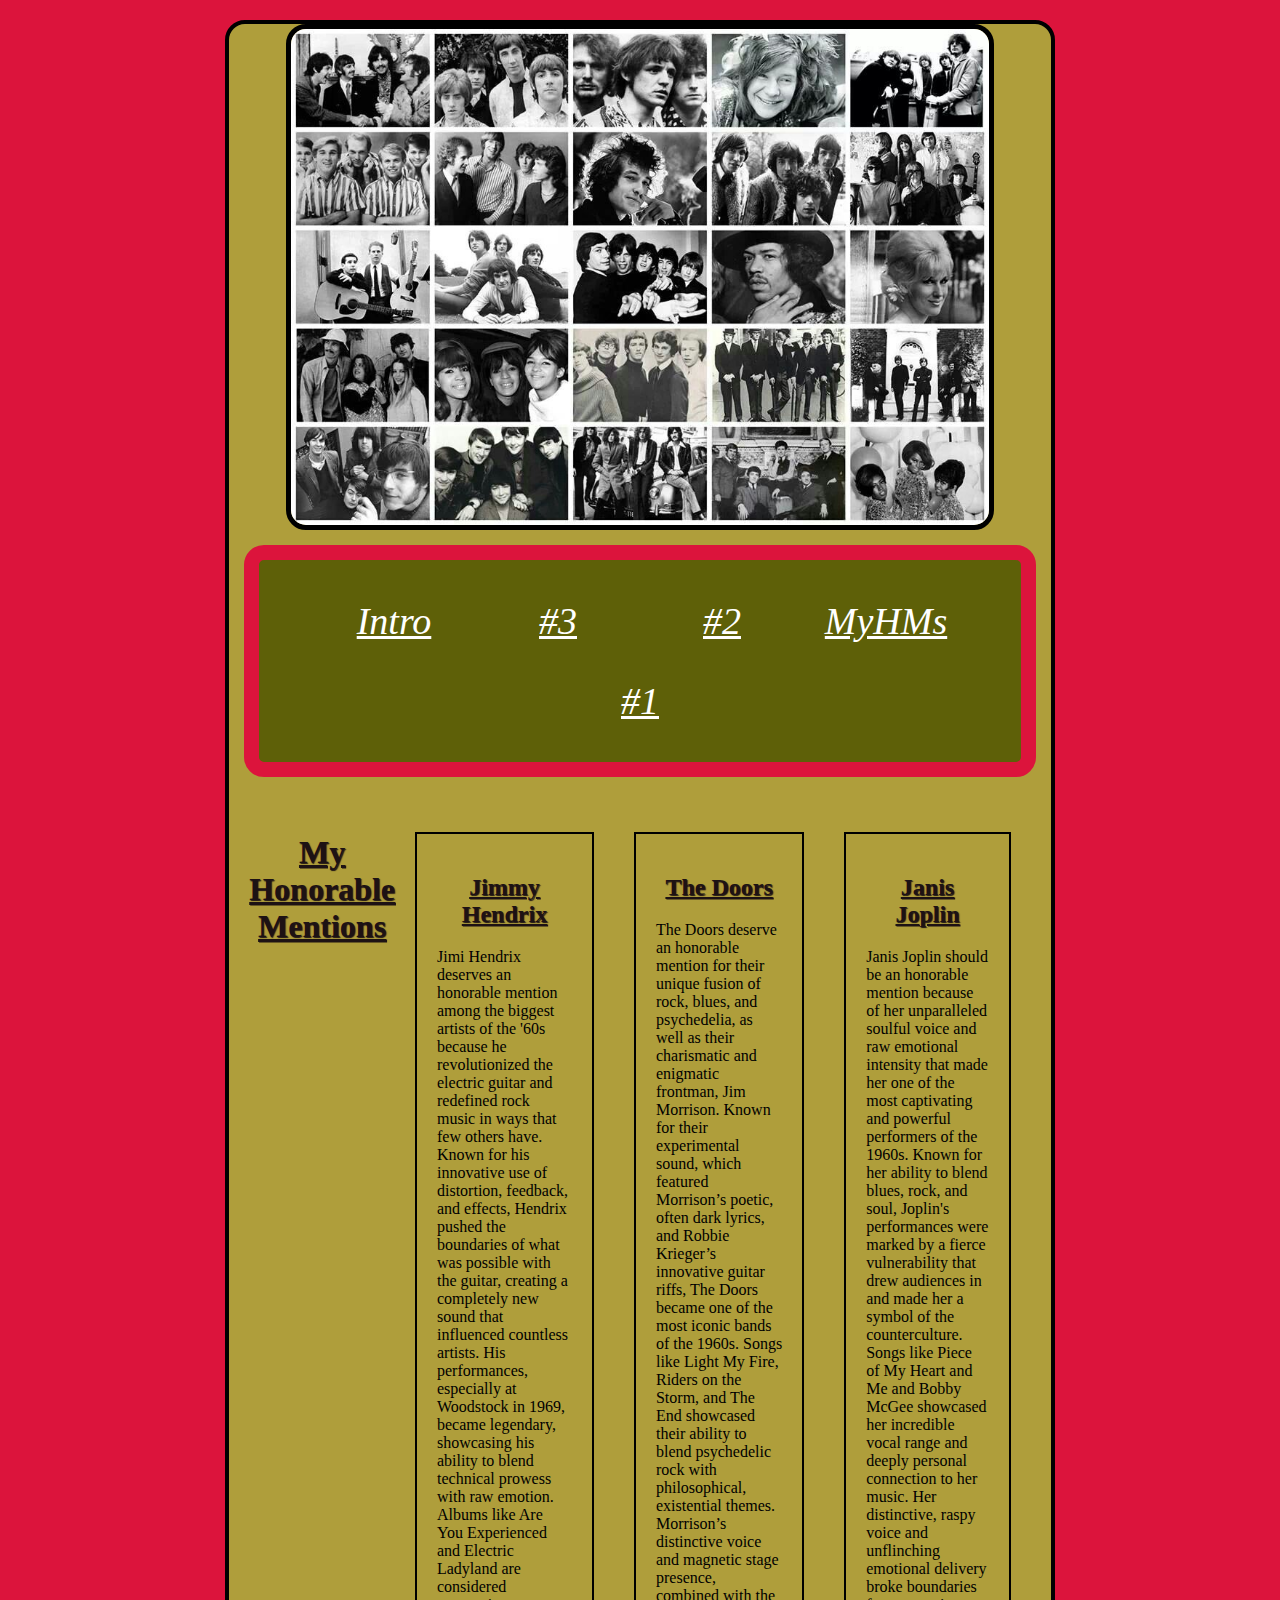
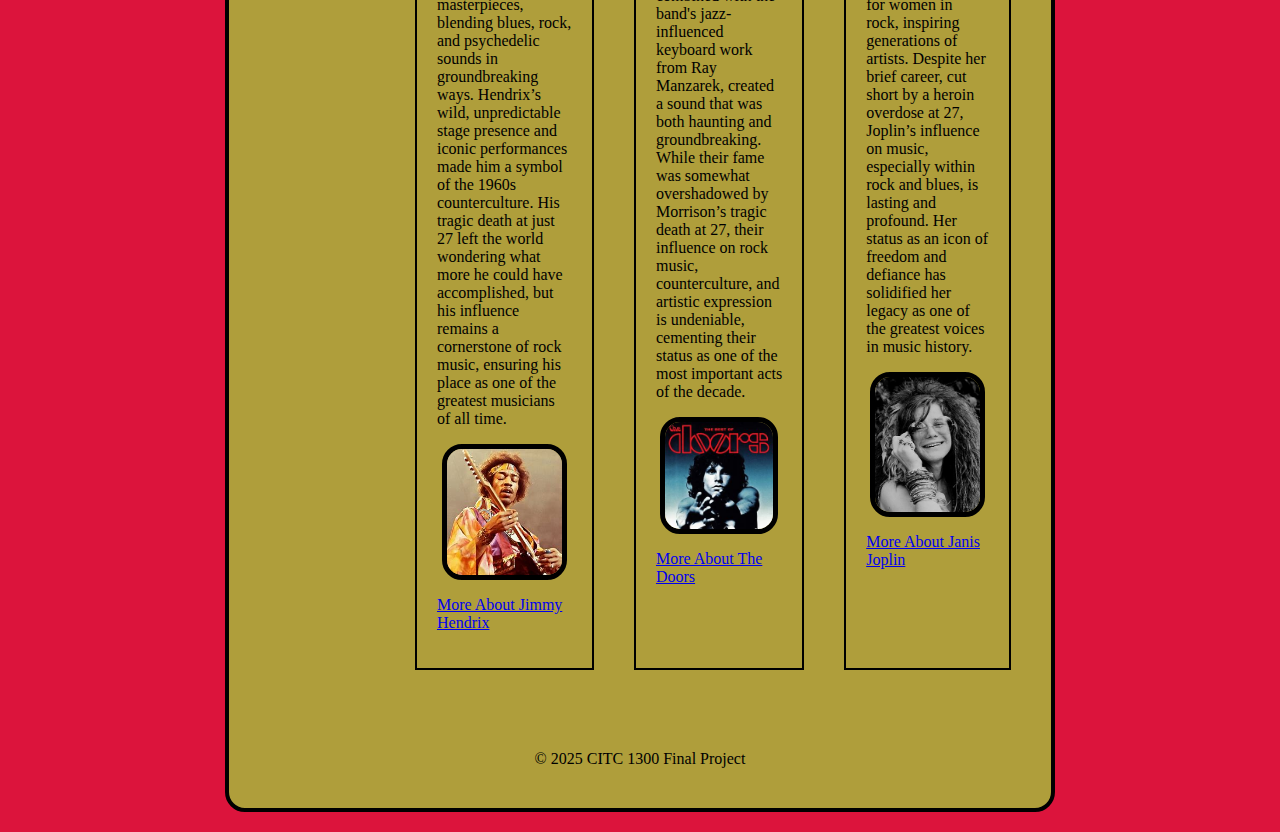
<file: Final_Project/honorablementions.html>
<!DOCTYPE html>
<html lang="en">
<head>
    <meta charset="UTF-8">
    <meta name="viewport" content="width=device-width, initial-scale=1.0">
    <title>Top 5 Musicians from the 60s</title>
    <link rel="stylesheet" href="CSS/stylesFB.css">
</head>
<body>
    <div id="container">
        <header>
            <img class="tablet_pic" src="images/Header.jpg" alt="Collage">
        </header>
        <nav>
            <ul>
                <li><a href="number5&4.html">Intro</a></li>
                <li><a href="number3.html">#3</a></li>
                <li><a href="number2.html">#2</a></li>
                <li><a href="honorablementions.html">MyHMs</a></li>
                <li><a href="Beatles.html">#1</a></li>
            </ul>
        </nav>
      
            
        
        <main class="multi_col">
<h1>My Honorable Mentions</h1>
             <section class="col">

            <H2>Jimmy Hendrix</H2>
            <p>Jimi Hendrix deserves an honorable mention among the biggest artists of the
                 '60s because he revolutionized the electric guitar and redefined rock music 
                 in ways that few others have. Known for his innovative use of distortion, feedback, 
                 and effects, Hendrix pushed the boundaries of what was possible with the guitar, 
                 creating a completely new sound that influenced countless artists. His performances,
                  especially at Woodstock in 1969, became legendary, showcasing his ability to blend 
                  technical prowess with raw emotion. Albums like Are You Experienced and Electric
                   Ladyland are considered masterpieces, blending blues, rock, and psychedelic sounds
                    in groundbreaking ways. Hendrix’s wild, unpredictable stage presence and iconic performances
                     made him a symbol of the 1960s counterculture. His tragic death at just 27 left the world 
                     wondering what more he could have accomplished, but his influence remains a cornerstone of
                      rock music, ensuring his place as one of the greatest musicians of all time. 
                    </p>
                      <img class="tablet_pic" src="images/Jimmyhendrix.jpg" alt="jimmyhendrix">
           <p><a href="https://en.wikipedia.org/wiki/Jimi_Hendrix">More About Jimmy Hendrix</a></p>
</section>
<aside class="col">
    <H2>The Doors</H2>
    <p>The Doors deserve an honorable mention for their unique fusion of rock, blues, and psychedelia, 
        as well as their charismatic and enigmatic frontman, Jim Morrison. Known for their experimental
         sound, which featured Morrison’s poetic, often dark lyrics, and Robbie Krieger’s innovative guitar 
         riffs, The Doors became one of the most iconic bands of the 1960s. Songs like Light My Fire, Riders 
         on the Storm, and The End showcased their ability to blend psychedelic rock with philosophical, 
         existential themes. Morrison’s distinctive voice and magnetic stage presence, combined with the
          band's jazz-influenced keyboard work from Ray Manzarek, created a sound that was both haunting 
          and groundbreaking. While their fame was somewhat overshadowed by Morrison’s tragic death at 27,
           their influence on rock music, counterculture, and artistic expression is undeniable, cementing
            their status as one of the most important acts of the decade.</p>
            <img class="tablet_pic" src="images/doors.jpg" alt="Thedoors">
            <p><a href="https://en.wikipedia.org/wiki/The_Doors">More About The Doors</a></p>
</aside>
<aside class="col">
    <h2>Janis Joplin</h2>
    <p>Janis Joplin should be an honorable mention because of her unparalleled soulful voice and raw 
        emotional intensity that made her one of the most captivating and powerful performers of the 1960s.
         Known for her ability to blend blues, rock, and soul, Joplin's performances were marked by a fierce 
         vulnerability that drew audiences in and made her a symbol of the counterculture. Songs like Piece 
         of My Heart and Me and Bobby McGee showcased her incredible vocal range and deeply personal connection 
         to her music. Her distinctive, raspy voice and unflinching emotional delivery broke boundaries for women
          in rock, inspiring generations of artists. Despite her brief career, cut short by a heroin overdose at 
          27, Joplin’s influence on music, especially within rock and blues, is lasting and profound. Her status 
          as an icon of freedom and defiance has solidified her legacy as one of the greatest voices in music history.
    </p>
    <img class="tablet_pic" src="images/janis.jpg" alt="Janis">
    <p><a href="https://en.wikipedia.org/wiki/Janis_Joplin">More About Janis Joplin</a></p>
</aside>
        </main>
        <footer>
            &copy; 2025 CITC 1300 Final Project
        </footer>
    </div>
    
</body>
</html>
</file>
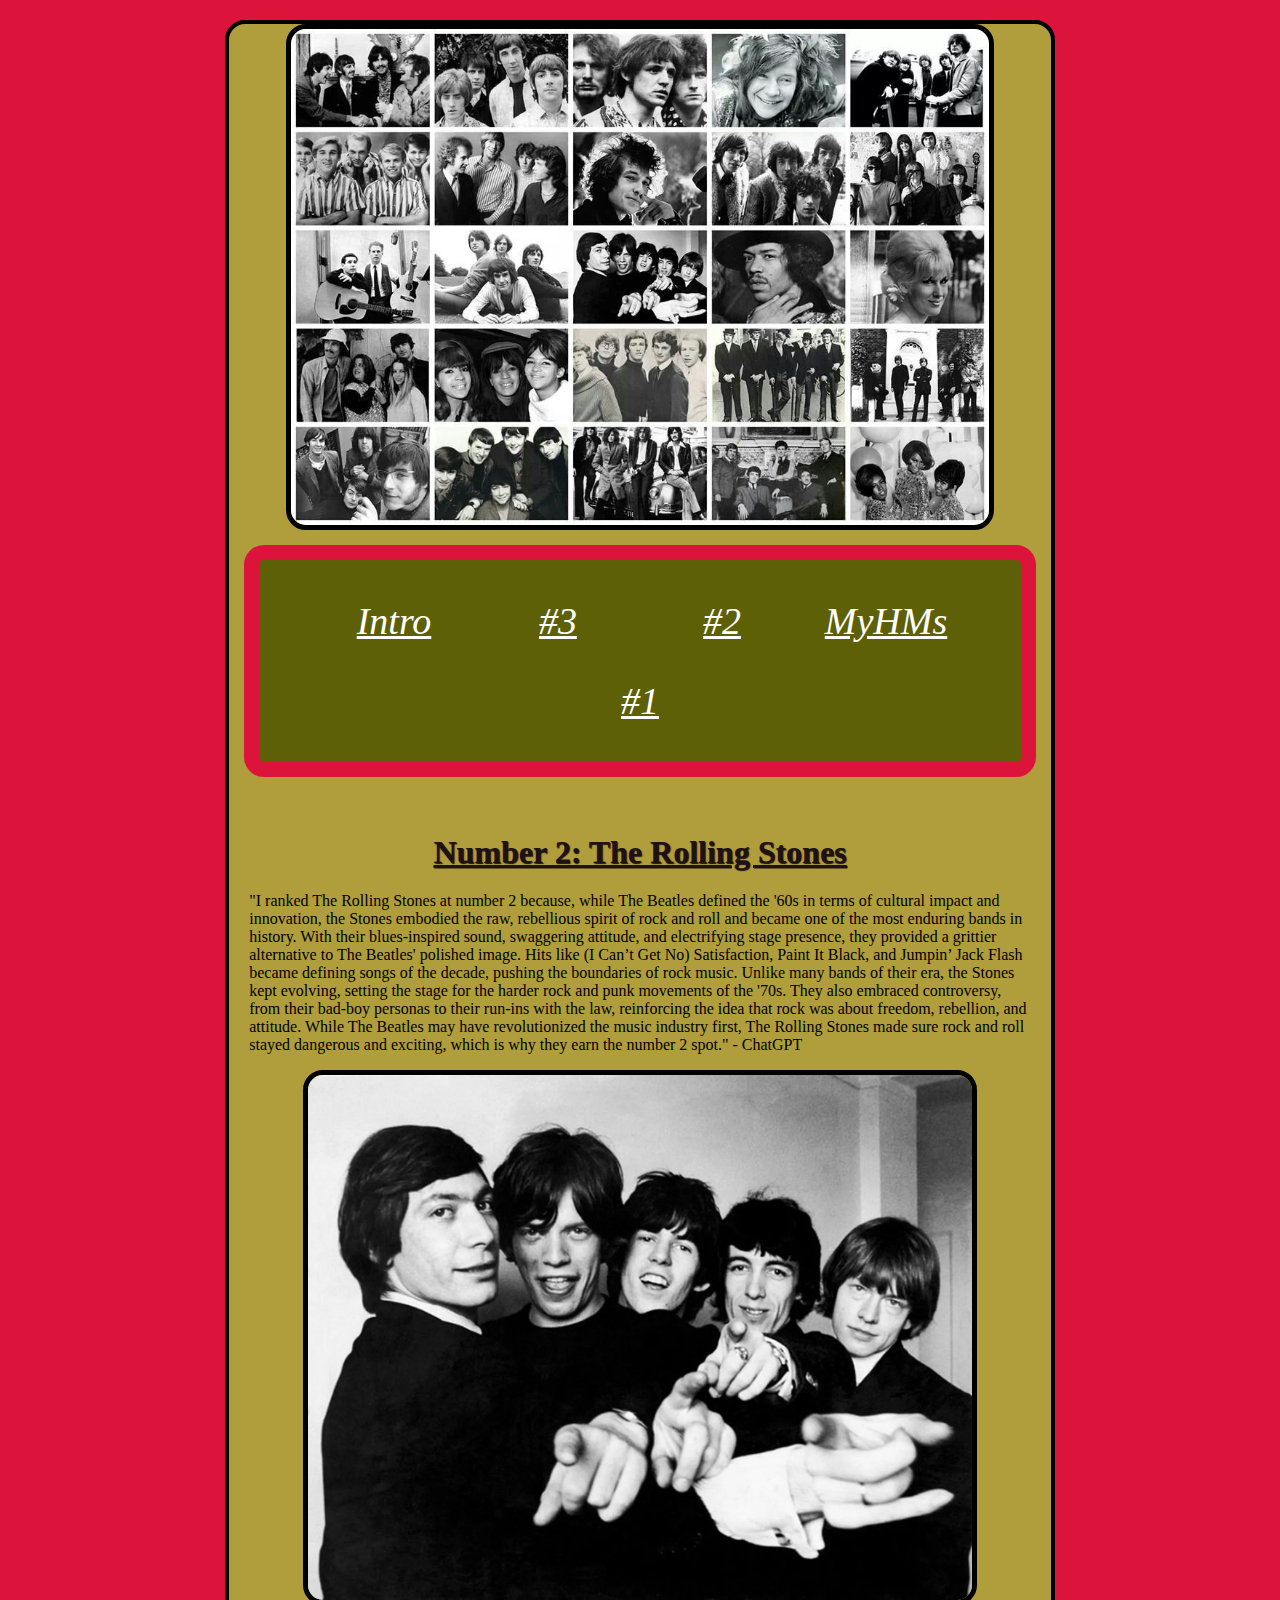
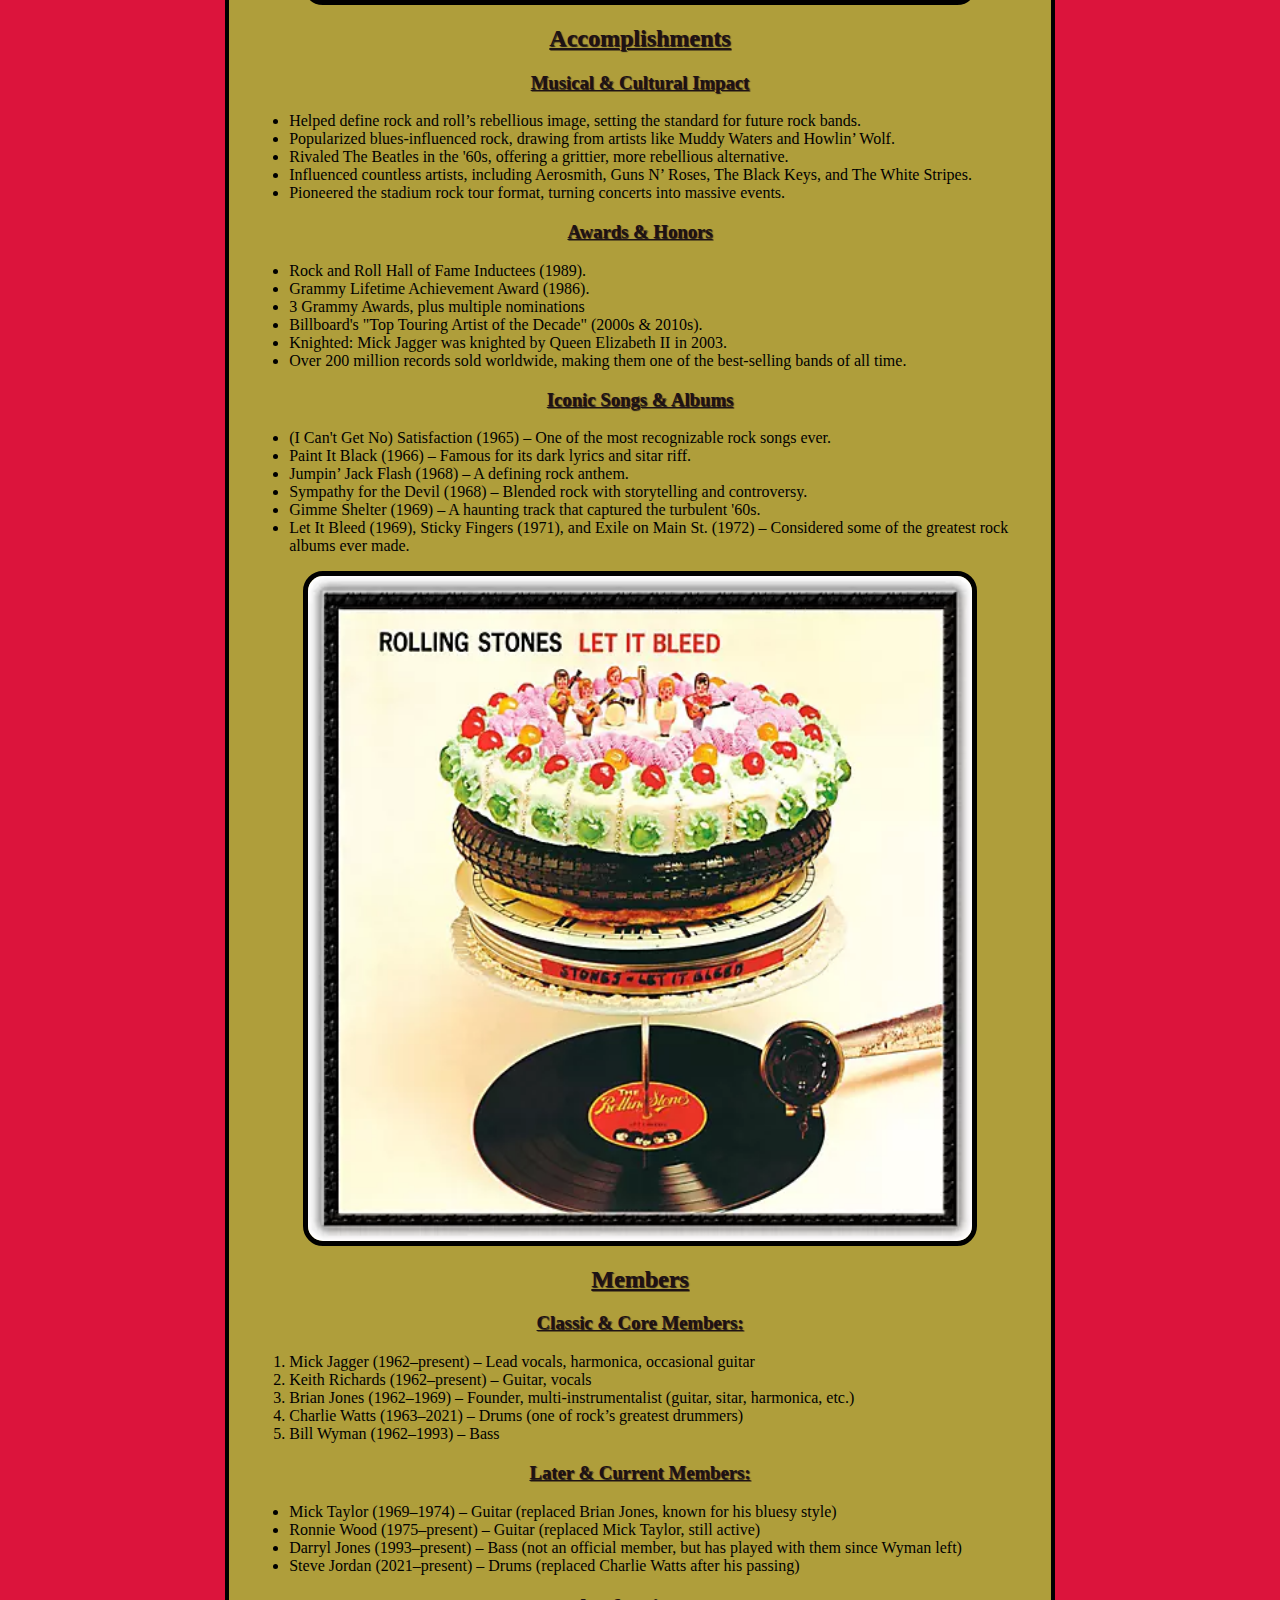
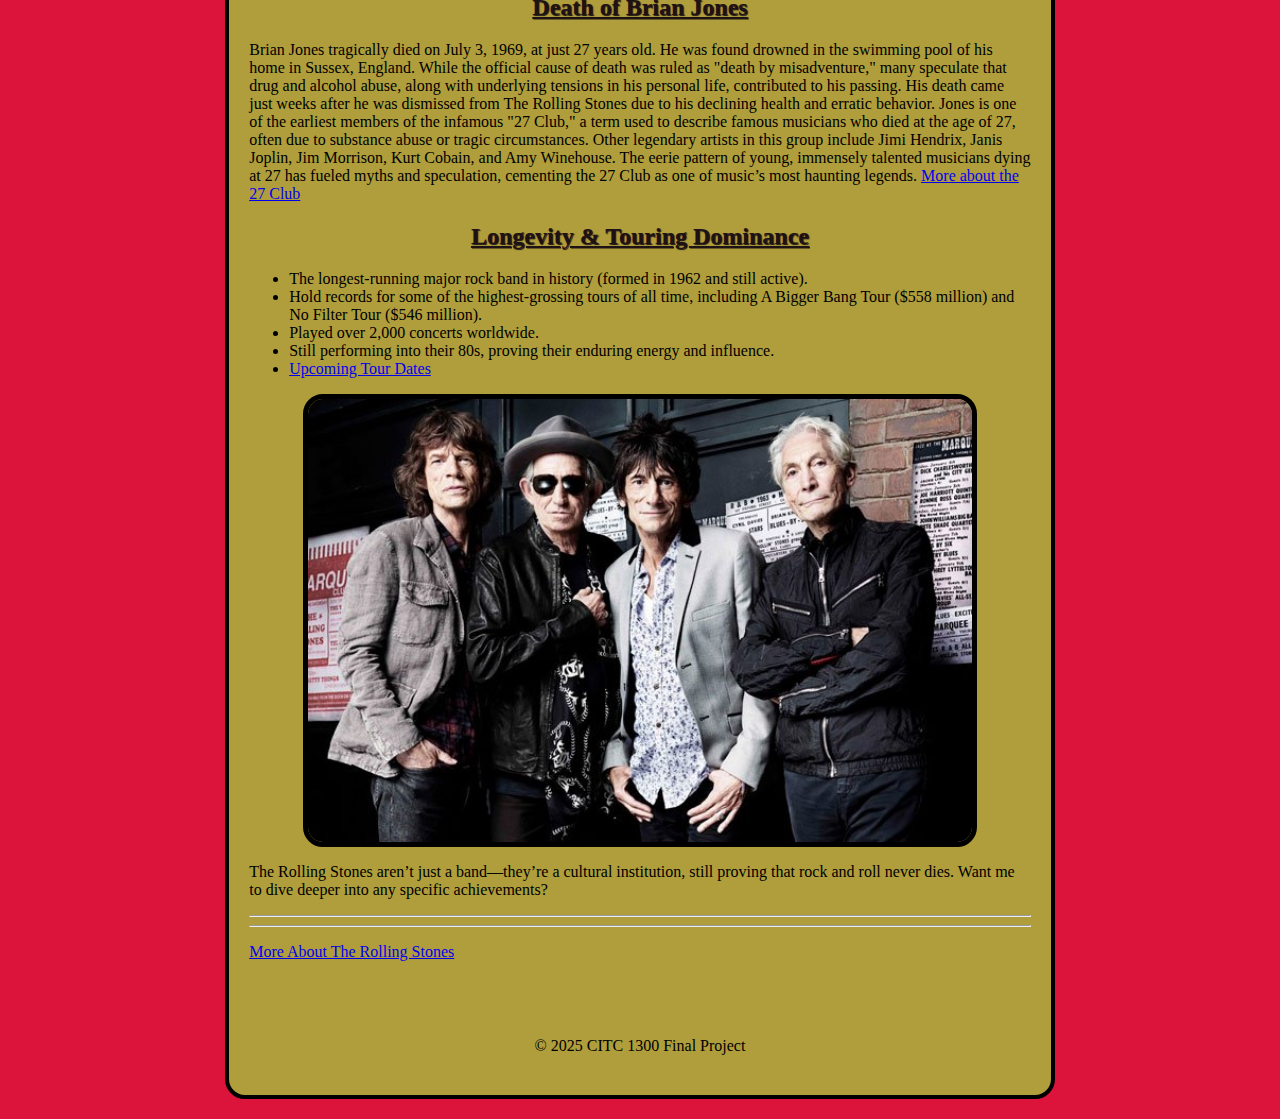
<file: Final_Project/number2.html>
<!DOCTYPE html>
<html lang="en">
<head>
    <meta charset="UTF-8">
    <meta name="viewport" content="width=device-width, initial-scale=1.0">
    <title>Top 5 Musicians from the 60s</title>
    <link rel="stylesheet" href="CSS/stylesFB.css">
</head>
<body>
    <div id="container">
        <header>
            <img  class="tablet_pic" src="images/Header.jpg" alt="Collage">
        </header>
        <nav>
            <ul>
                <li><a href="number5&4.html">Intro</a></li>
                <li><a href="number3.html">#3</a></li>
                <li><a href="number2.html">#2</a></li>
                <li><a href="honorablementions.html">MyHMs</a></li>
                <li><a href="Beatles.html">#1</a></li>
            </ul>
        </nav>
        <main>
            <h1>Number 2: The Rolling Stones</h1>
            <p>"I ranked The Rolling Stones at number 2 because, while The Beatles 
                defined the '60s in terms of cultural impact and innovation, the Stones
                 embodied the raw, rebellious spirit of rock and roll and became one of 
                 the most enduring bands in history. With their blues-inspired sound, 
                 swaggering attitude, and electrifying stage presence, they provided a 
                 grittier alternative to The Beatles' polished image. Hits like (I Can’t 
                 Get No) Satisfaction, Paint It Black, and Jumpin’ Jack Flash became defining 
                 songs of the decade, pushing the boundaries of rock music. Unlike many bands 
                 of their era, the Stones kept evolving, setting the stage for the harder 
                 rock and punk movements of the '70s. They also embraced controversy, from 
                 their bad-boy personas to their run-ins with the law, reinforcing the idea
                  that rock was about freedom, rebellion, and attitude. While The Beatles may 
                  have revolutionized the music industry first, The Rolling Stones made sure
                   rock and roll stayed dangerous and exciting, which is why they earn the number
                    2 spot." - ChatGPT
            </p>
            <img class="tablet_pic" src="images/Rolling-Stones.webp" alt="Therollingstones">
            <h2>Accomplishments</h2>
            <h3>Musical & Cultural Impact</h3>
            <ul>
                <li>Helped define rock and roll’s rebellious image, setting the standard for future rock bands.</li>
                <li>Popularized blues-influenced rock, drawing from artists like Muddy Waters and Howlin’ Wolf.</li>
                <li>Rivaled The Beatles in the '60s, offering a grittier, more rebellious alternative.</li>
                <li>Influenced countless artists, including Aerosmith, Guns N’ Roses, The Black Keys, and The White Stripes.</li>
                <li>Pioneered the stadium rock tour format, turning concerts into massive events.</li>
            </ul>
            <h3>Awards & Honors</h3>
            <ul>
                <li>Rock and Roll Hall of Fame Inductees (1989).</li>
                <li>Grammy Lifetime Achievement Award (1986).</li>
                <li>3 Grammy Awards, plus multiple nominations</li>
                <li>Billboard's "Top Touring Artist of the Decade" (2000s & 2010s).</li>
                <li>Knighted: Mick Jagger was knighted by Queen Elizabeth II in 2003.</li>
                <li>Over 200 million records sold worldwide, making them one of the best-selling bands of all time.</li>
            </ul>
            <h3>Iconic Songs & Albums</h3>
            <ul>
                <li>(I Can't Get No) Satisfaction (1965) – One of the most recognizable rock songs ever.</li>
                <li>Paint It Black (1966) – Famous for its dark lyrics and sitar riff.</li>
                <li>Jumpin’ Jack Flash (1968) – A defining rock anthem.</li>
                <li>Sympathy for the Devil (1968) – Blended rock with storytelling and controversy.</li>
                <li>Gimme Shelter (1969) – A haunting track that captured the turbulent '60s.</li>
                <li>Let It Bleed (1969), Sticky Fingers (1971), and Exile on Main St. (1972) – Considered 
                    some of the greatest rock albums ever made.</li>
            </ul>
            <img class="tablet_pic" src="images/letitbleed.webp" alt="Letitbleed">
            <h2>Members</h2>
            <h3>Classic & Core Members:</h3>
            <ol>
                <li>Mick Jagger (1962–present) – Lead vocals, harmonica, occasional guitar</li>
                <li>Keith Richards (1962–present) – Guitar, vocals</li>
                <li>Brian Jones (1962–1969) – Founder, multi-instrumentalist (guitar, sitar, harmonica, etc.)</li>
                <li>Charlie Watts (1963–2021) – Drums (one of rock’s greatest drummers)</li>
                <li>Bill Wyman (1962–1993) – Bass</li>
            </ol>
            <h3>Later & Current Members:</h3>
            <ul>
                <li>Mick Taylor (1969–1974) – Guitar (replaced Brian Jones, known for his bluesy style)</li>
                <li>Ronnie Wood (1975–present) – Guitar (replaced Mick Taylor, still active)</li>
                <li>Darryl Jones (1993–present) – Bass (not an official member, but has played with them since Wyman left)</li>
                <li>Steve Jordan (2021–present) – Drums (replaced Charlie Watts after his passing)</li>
            </ul>
            <h2>Death of Brian Jones</h2>
            <p>Brian Jones tragically died on July 3, 1969, at just 27 years old. He was found drowned in the 
                swimming pool of his home in Sussex, England. While the official cause of death was ruled as 
                "death by misadventure," many speculate that drug and alcohol abuse, along with underlying 
                tensions in his personal life, contributed to his passing. His death came just weeks after he
                 was dismissed from The Rolling Stones due to his declining health and erratic behavior.

                Jones is one of the earliest members of the infamous "27 Club," a term used to describe famous
                 musicians who died at the age of 27, often due to substance abuse or tragic circumstances. Other 
                 legendary artists in this group include Jimi Hendrix, Janis Joplin, Jim Morrison, Kurt Cobain, 
                 and Amy Winehouse. The eerie pattern of young, immensely talented musicians dying at 27 has 
                 fueled myths and speculation, cementing the 27 Club as one of music’s most haunting legends.
                
                <a href="https://en.wikipedia.org/wiki/27_Club">More about the 27 Club</a></p>
                <h2>Longevity & Touring Dominance</h2>
                <ul>
                    <li>The longest-running major rock band in history (formed in 1962 and still active).</li>
                    <li>Hold records for some of the highest-grossing tours of all time, including A Bigger 
                        Bang Tour ($558 million) and No Filter Tour ($546 million).</li>
                    <li>Played over 2,000 concerts worldwide.</li>
                    <li>Still performing into their 80s, proving their enduring energy and influence.</li>
                    <li><a href="https://www.stubhub.com/the-rolling-stones-tickets/performer/3265?=&PCID=PSUSBINHOME44457377215848&ps=&ps_p=1&ps_c=471198987&ps_ag=1297424888947906&ps_tg=kwd-81089329229636:loc-71151&ps_ad=81089112584039&ps_n=o&ps_d=c&gclid=69dd3482a2f41dd3c9155347aef4f7df&gcid=C12289X021&keyword=1297424888947906kwd-81089329229636:loc-71151_c&creative=&utm_kxconfid=s2rshsbmv&utm_campaign=471198987&kwt=nb&mt=e&kw=rolling%20stones%20tour%20dates&ap=&ploc=81791&iloc=&utm_source=bing&utm_medium=paid-search&utm_sub_medium=prospecting&utm_term=nb&utm_content=default&gclsrc=3p.ds&msclkid=69dd3482a2f41dd3c9155347aef4f7df&">Upcoming Tour Dates</a></li>
                </ul>
                <img class="tablet_pic" src="images/oldstones.jpg" alt="oldstones">
                <p>The Rolling Stones aren’t just a band—they’re a cultural institution, still proving that 
                    rock and roll never dies. Want me to dive deeper into any specific achievements?</p>
<hr>
<hr>

                    <p><a href="https://en.wikipedia.org/wiki/The_Rolling_Stones">More About The Rolling Stones</a></p>

        </main>
        <footer>
            &copy; 2025 CITC 1300 Final Project
        </footer>
    </div>
    
</body>
</html>
</file>
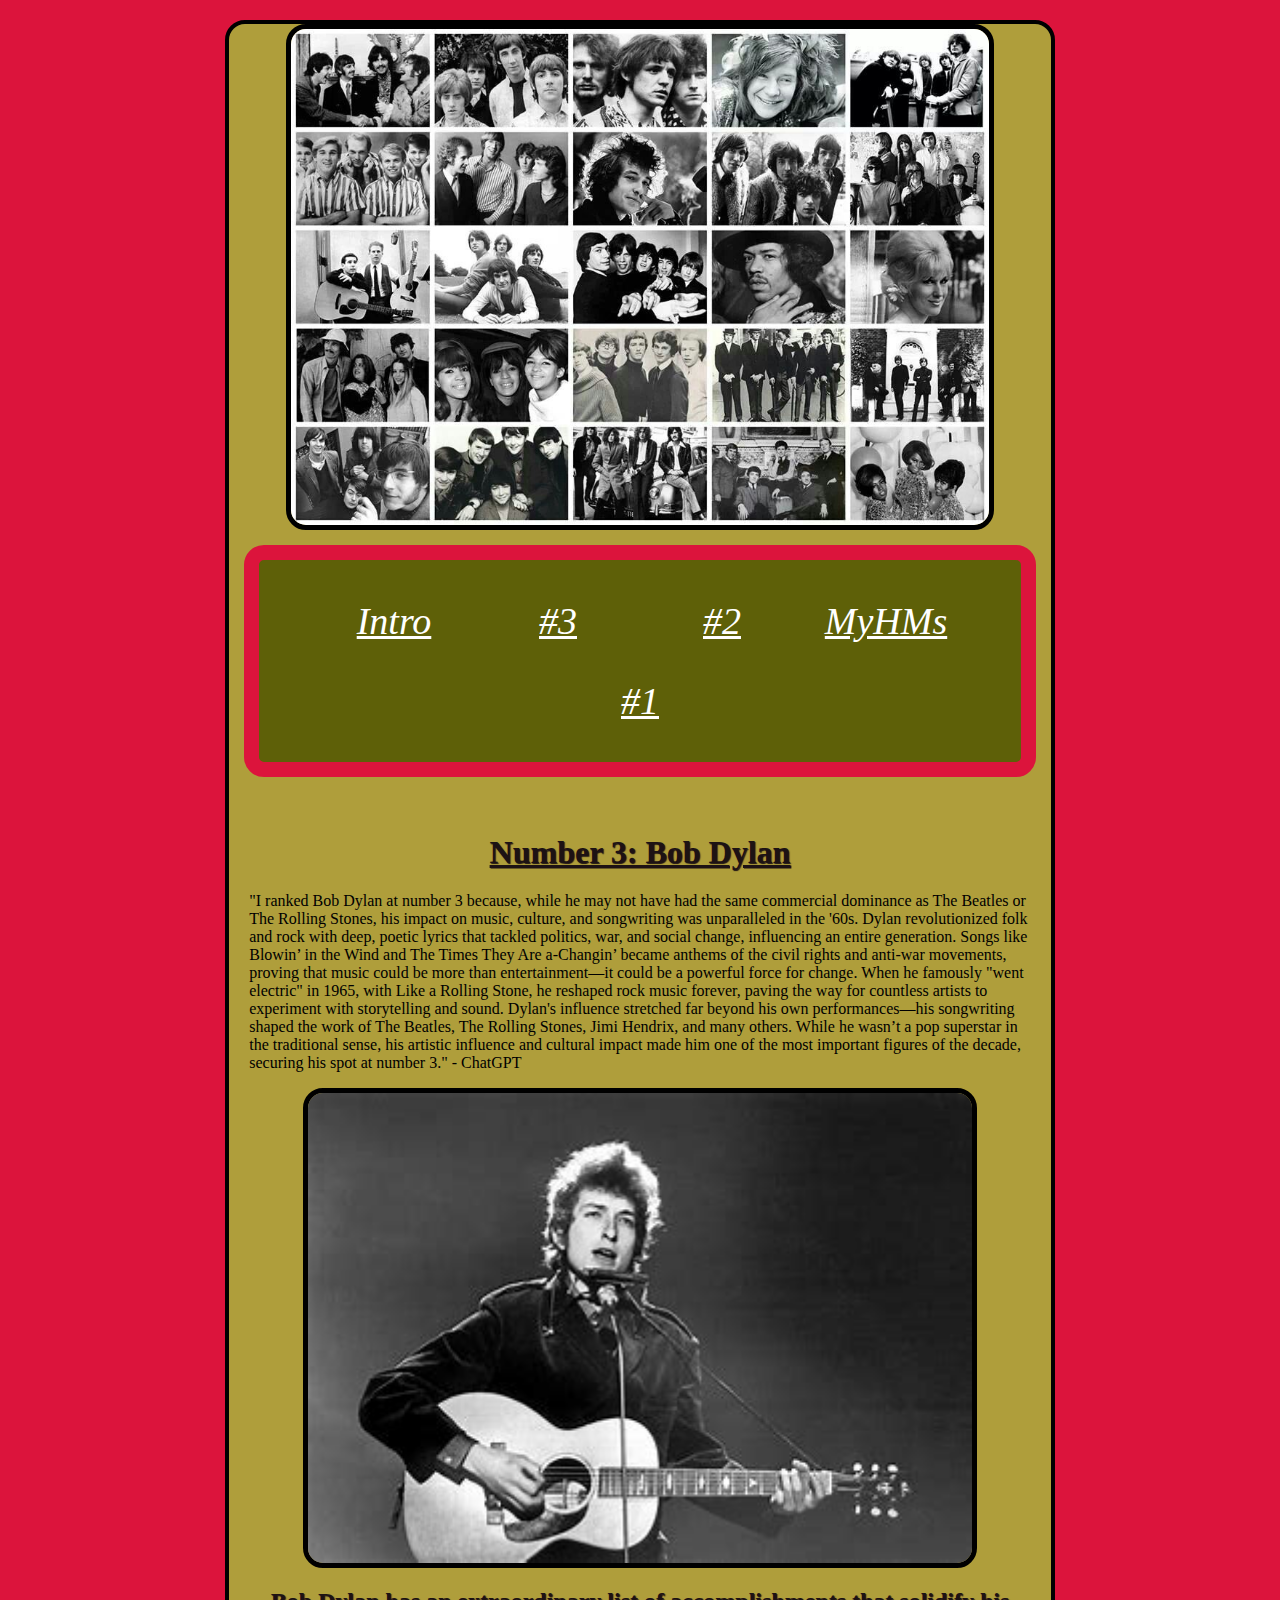
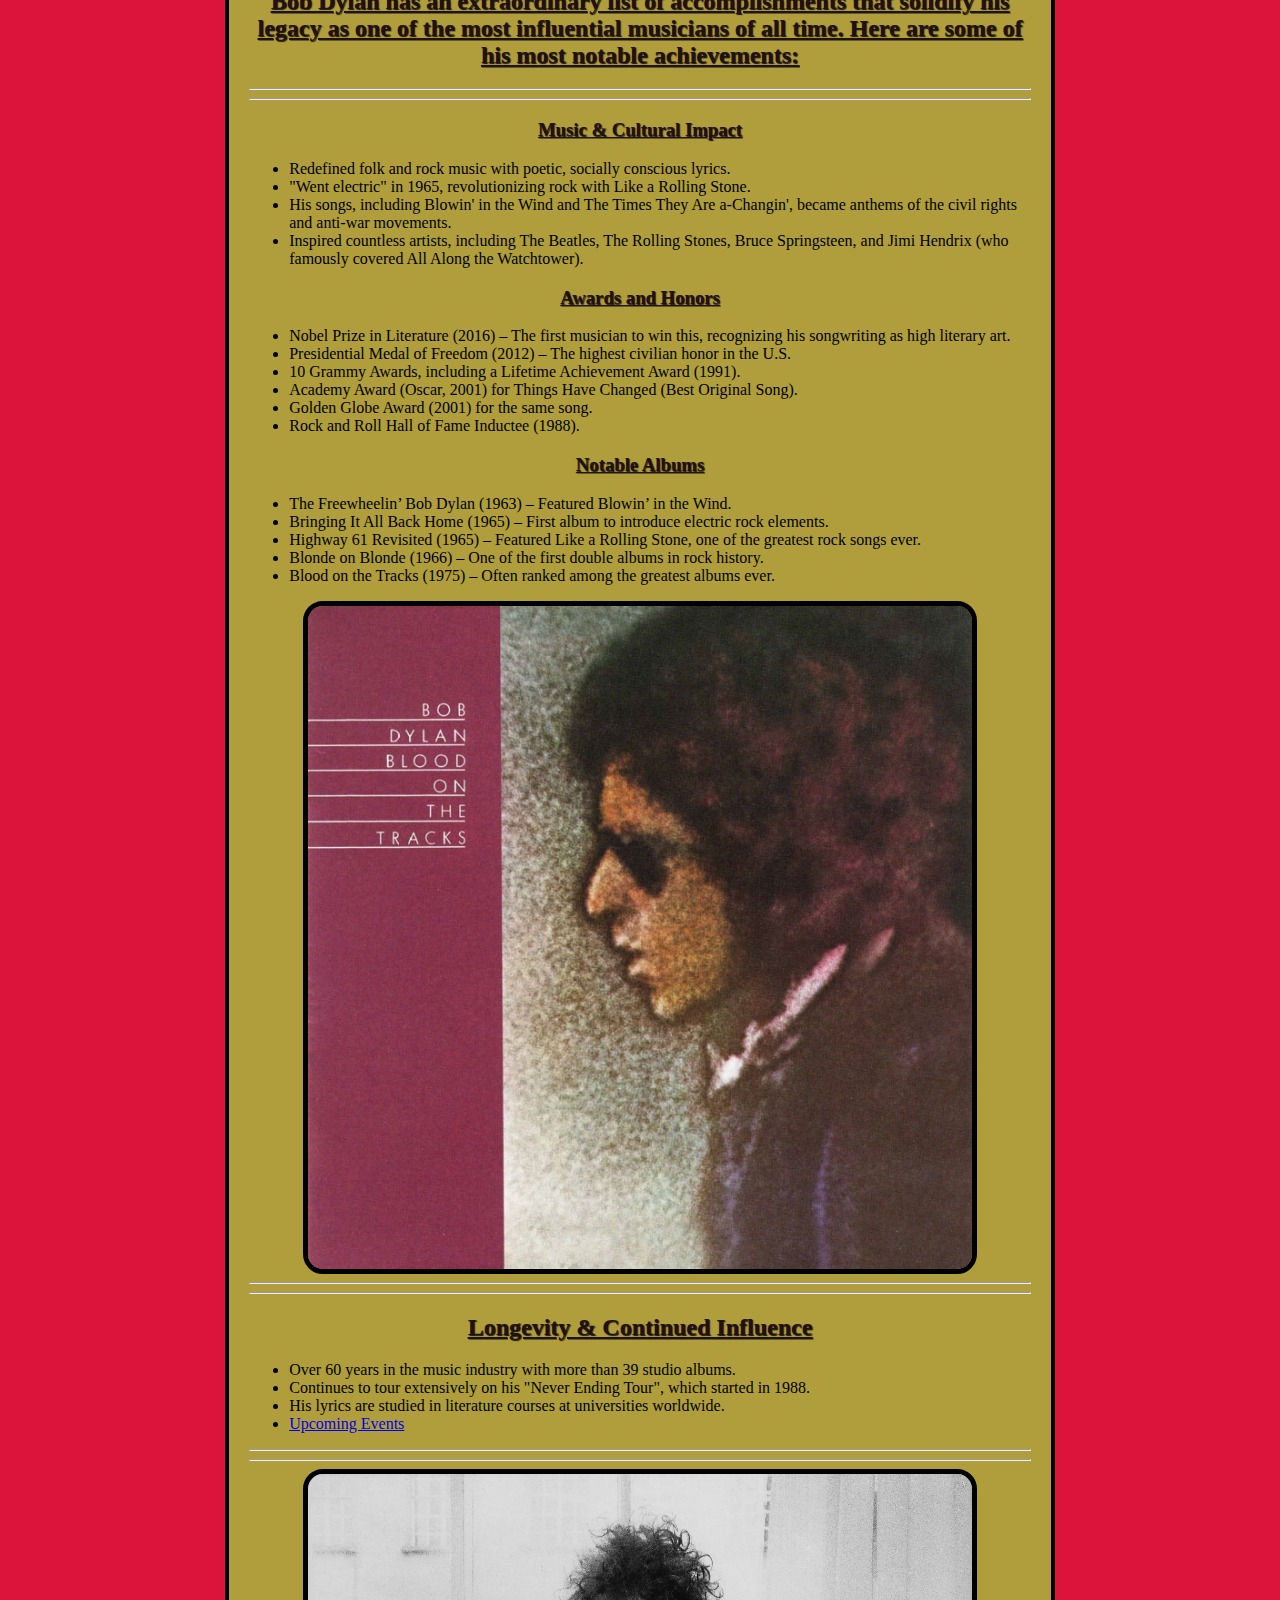
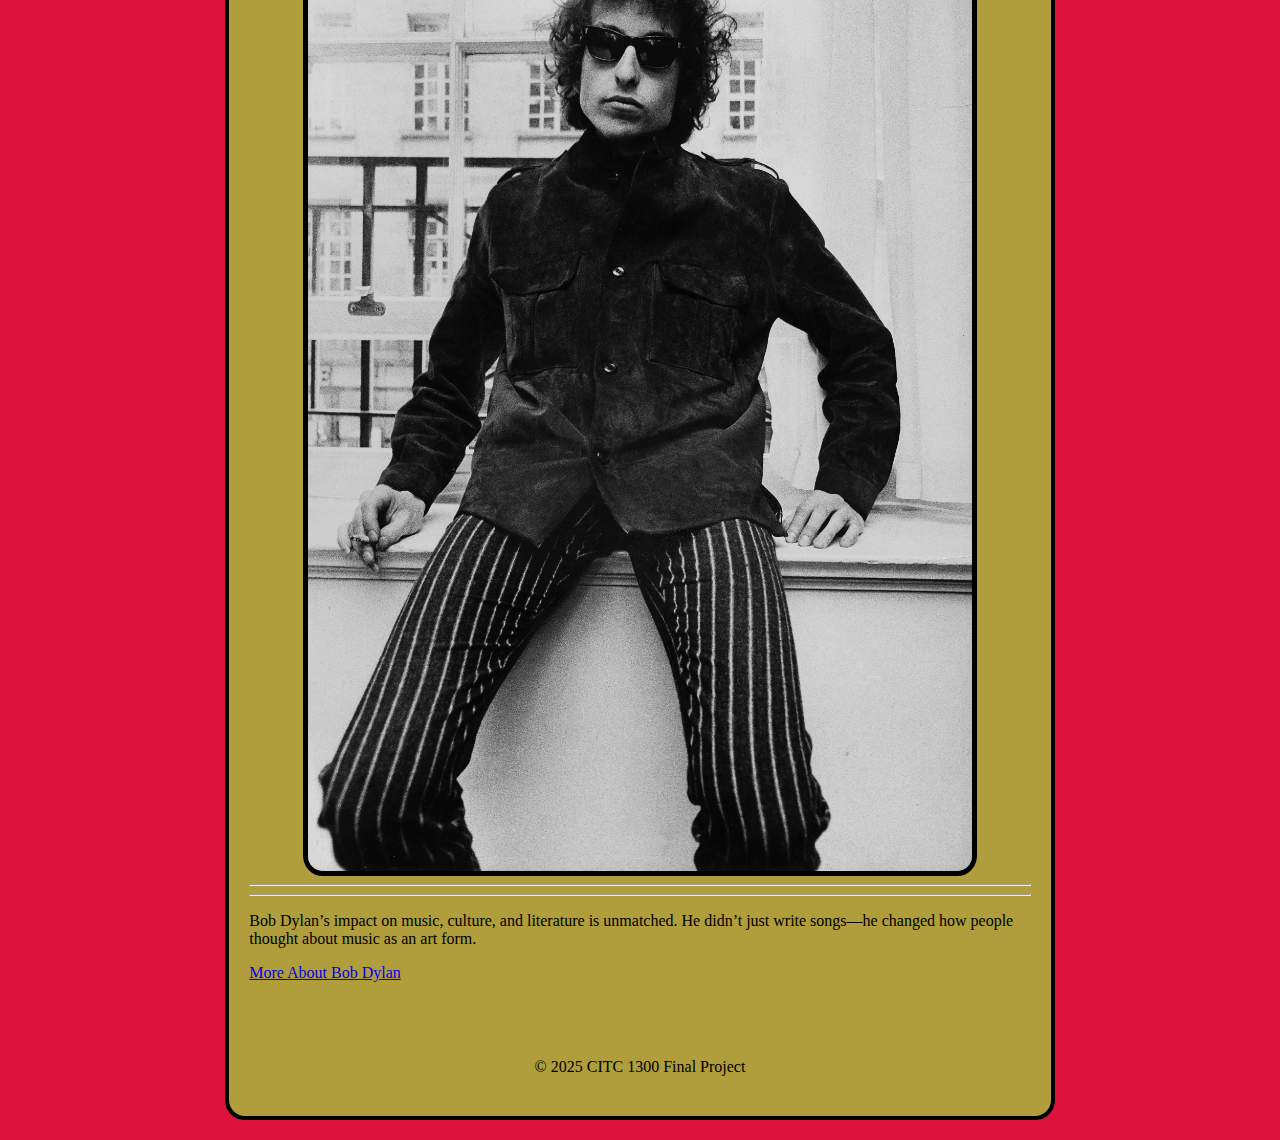
<file: Final_Project/number3.html>
<!DOCTYPE html>
<html lang="en">
<head>
    <meta charset="UTF-8">
    <meta name="viewport" content="width=device-width, initial-scale=1.0">
    <title>Top 5 Musicians from the 60s</title>
    <link rel="stylesheet" href="CSS/stylesFB.css">
</head>
<body>
    <div id="container">
        <header>
            <img class="tablet_pic" src="images/Header.jpg" alt="Collage">
        </header>
        <nav>
            <ul>
                <li><a href="number5&4.html">Intro</a></li>
                <li><a href="number3.html">#3</a></li>
                <li><a href="number2.html">#2</a></li>
                <li><a href="honorablementions.html">MyHMs</a></li>
                <li><a href="Beatles.html">#1</a></li>
            </ul>
        </nav>
        <main>
            <h1>Number 3: Bob Dylan</h1>
            <p>"I ranked Bob Dylan at number 3 because, while he may not have had the same commercial
                 dominance as The Beatles or The Rolling Stones, his impact on music, culture, and 
                 songwriting was unparalleled in the '60s. Dylan revolutionized folk and rock with deep, 
                 poetic lyrics that tackled politics, war, and social change, influencing an entire generation. 
                 Songs like Blowin’ in the Wind and The Times They Are a-Changin’ became anthems of the 
                 civil rights and anti-war movements, proving that music could be more than entertainment—it
                  could be a powerful force for change. When he famously "went electric" in 1965, with Like a
                   Rolling Stone, he reshaped rock music forever, paving the way for countless artists to 
                   experiment with storytelling and sound. Dylan's influence stretched far beyond his own 
                   performances—his songwriting shaped the work of The Beatles, The Rolling Stones, Jimi 
                   Hendrix, and many others. While he wasn’t a pop superstar in the traditional sense, his
                    artistic influence and cultural impact made him one of the most important figures of 
                    the decade, securing his spot at number 3." - ChatGPT
            </p>
        <img class="tablet_pic" src="images/Bobdylan1.jpg" alt="Bobdylan">

            <h2>Bob Dylan has an extraordinary list of accomplishments that solidify his legacy as one 
                of the most influential musicians of all time. Here are some of his most notable achievements:</h2>
                <hr>
                <hr>
                <h3>Music & Cultural Impact</h3>
                <ul>
                    <li>Redefined folk and rock music with poetic, socially conscious lyrics.</li>
                    <li>"Went electric" in 1965, revolutionizing rock with Like a Rolling Stone.</li>
                    <li>His songs, including Blowin' in the Wind and The Times They Are a-Changin',
                         became anthems of the civil rights and anti-war movements.</li>
                    <li>Inspired countless artists, including The Beatles, The Rolling Stones, Bruce 
                        Springsteen, and Jimi Hendrix (who famously covered All Along the Watchtower).</li>
                </ul>
                <h3>Awards and Honors</h3>
                <ul>
                    <li>Nobel Prize in Literature (2016) – The first musician to win this, recognizing his 
                        songwriting as high literary art.</li>
                    <li>Presidential Medal of Freedom (2012) – The highest civilian honor in the U.S.</li>
                    <li>10 Grammy Awards, including a Lifetime Achievement Award (1991).</li>
                    <li>Academy Award (Oscar, 2001) for Things Have Changed (Best Original Song).</li>
                    <li>Golden Globe Award (2001) for the same song.</li>
                    <li>Rock and Roll Hall of Fame Inductee (1988).</li>
                </ul>
                <h3>Notable Albums</h3>
                <ul>
                    <li>The Freewheelin’ Bob Dylan (1963) – Featured Blowin’ in the Wind.</li>
                    <li>Bringing It All Back Home (1965) – First album to introduce electric rock elements.</li>
                    <li>Highway 61 Revisited (1965) – Featured Like a Rolling Stone, one of the greatest rock songs ever.</li>
                    <li>Blonde on Blonde (1966) – One of the first double albums in rock history.</li>
                    <li>Blood on the Tracks (1975) – Often ranked among the greatest albums ever.</li>
                </ul>
                <img class="tablet_pic" src="images/Bloodonthetracks.jpg" alt="BobDylanAlbum">
                <hr>
                <hr>
                <h2>Longevity & Continued Influence</h2>
                <ul>
                    <li>Over 60 years in the music industry with more than 39 studio albums.</li>
                    <li>Continues to tour extensively on his "Never Ending Tour", which started in 1988.</li>
                    <li>His lyrics are studied in literature courses at universities worldwide.</li>
                    <li><a href="https://www.stubhub.com/bob-dylan-tickets/performer/360994?=&PCID=PSUSBINHOME4623184467EA7E&ps=&ps_p=1&ps_c=471275557&ps_ag=1310619033602110&ps_tg=kwd-81913969360729:loc-71151&ps_ad=81913748052089&ps_n=o&ps_d=c&gclid=91659de55d9d16b717a6fa20504560b8&gcid=C12289X021&keyword=1310619033602110kwd-81913969360729:loc-71151_c&creative=&utm_kxconfid=s2rshsbmv&utm_campaign=471275557&kwt=nb&mt=e&kw=bob%20dylan&ap=&ploc=81791&iloc=&utm_source=bing&utm_medium=paid-search&utm_sub_medium=prospecting&utm_term=nb&utm_content=default&gclsrc=3p.ds&msclkid=91659de55d9d16b717a6fa20504560b8&">Upcoming Events</a></li>
                </ul>
                <hr>
                <hr>
                <img class="tablet_pic" src="images/dylanspants.webp" alt="oldbob">
                <hr>
                <hr>
                <p>Bob Dylan’s impact on music, culture, and literature is unmatched. He didn’t just write
                     songs—he changed how people thought about music as an art form.</p>

                     <p><a href="https://en.wikipedia.org/wiki/Bob_Dylan">More About Bob Dylan</a></p>


        </main>

        <footer>
            &copy; 2025 CITC 1300 Final Project
        </footer>
    </div>
    
</body>
</html>
</file>
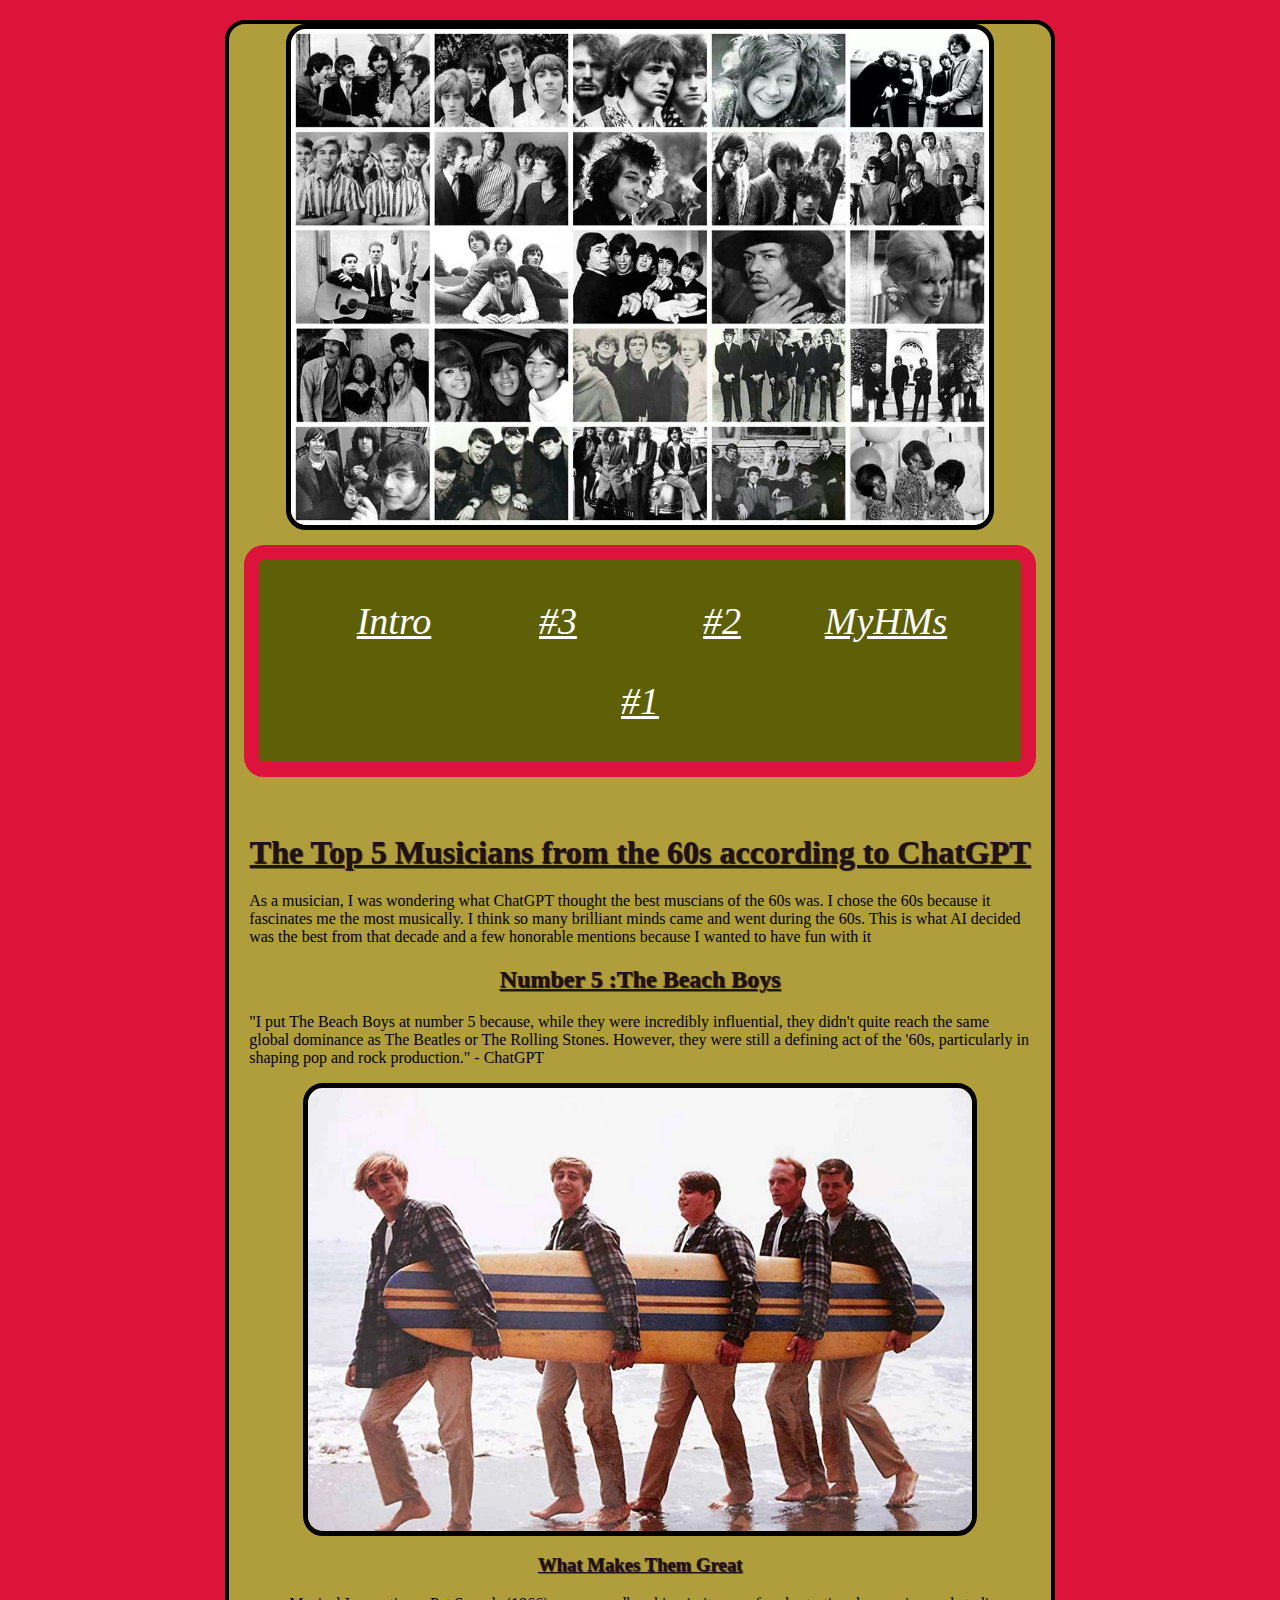
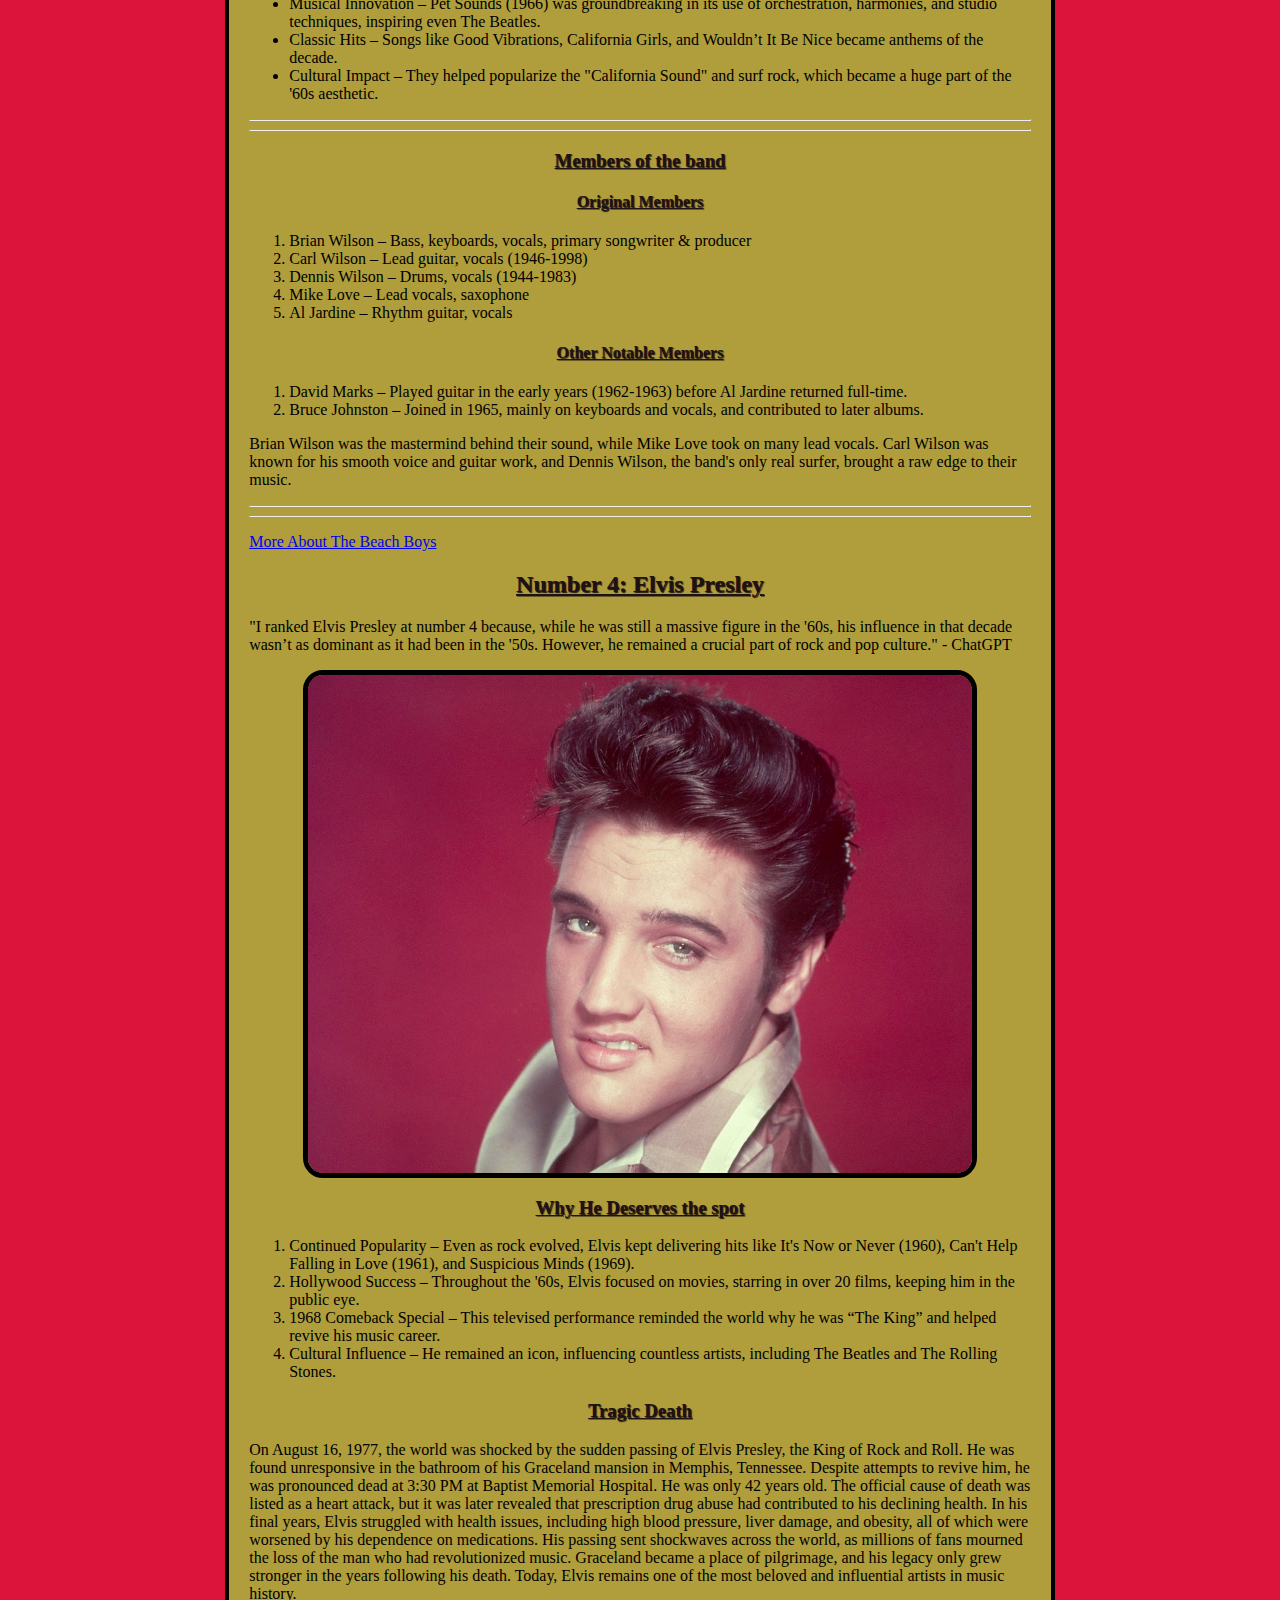
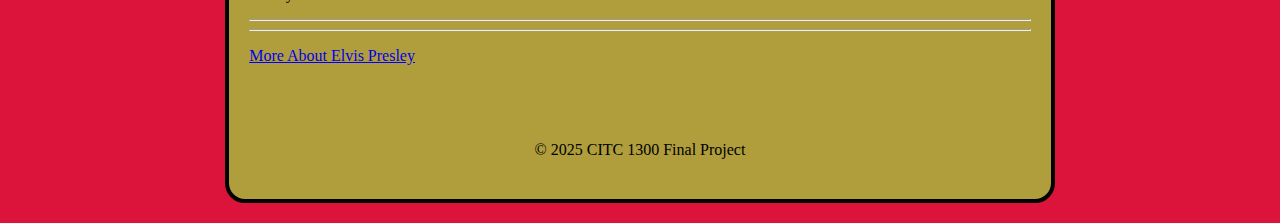
<file: Final_Project/number5&4.html>
<!DOCTYPE html>
<html lang="en">
<head>
    <meta charset="UTF-8">
    <meta name="viewport" content="width=device-width, initial-scale=1.0">
    <title>Top 5 Musicians from the 60s</title>
    <link rel="stylesheet" href="CSS/stylesFB.css">
</head>
<body>
    <div id="container">
        <header>
            <img class="tablet_pic" src="images/Header.jpg" alt="Collage">
        </header>
        <nav>
            <ul>
                <li><a href="number5&4.html">Intro</a></li>
                <li><a href="number3.html">#3</a></li>
                <li><a href="number2.html">#2</a></li>
                <li><a href="honorablementions.html">MyHMs</a></li>
                <li><a href="Beatles.html">#1</a></li>
            </ul>
        </nav>
        
        <main>
            <h1 class="headingstyle">The Top 5 Musicians from the 60s according to ChatGPT</h1>

            <p>As a musician, I was wondering what ChatGPT thought the best muscians of the 60s 
                was. I chose the 60s because it fascinates me the most musically. I think so many
                 brilliant minds came and went during the 60s. This is what AI decided was the best 
                 from that decade and a few honorable mentions because I wanted to have fun with it</p>

                


                
                    <h2>Number 5 :The Beach Boys</h2>

<p>"I put The Beach Boys at number 5 because, while they were incredibly influential, 
                        they didn't quite reach the same global dominance as The Beatles or The Rolling 
                        Stones. However, they were still a defining act of the '60s, particularly in shaping 
                        pop and rock production." - ChatGPT</p>

                    <img class="tablet_pic" src="images/Beach-Boys.webp" alt="The Beach Boys">

                    
                        <h3>What Makes Them Great</h3>
                        <ul>
                            <li>Musical Innovation – Pet Sounds (1966) was groundbreaking in its use of orchestration, 
                                harmonies, and studio techniques, inspiring even The Beatles.</li>
                             <li>Classic Hits – Songs like Good Vibrations, California Girls, and Wouldn’t It Be Nice
                                     became anthems of the decade.</li>
                            <li>Cultural Impact – They helped popularize the "California Sound" and surf rock, which 
                                became a huge part of the '60s aesthetic.</li>

                        </ul>
                        <hr>
                        <hr>
                        <h3>Members of the band</h3>
                        
                        <h4>Original Members</h4>
                        <ol>
                            <li>Brian Wilson – Bass, keyboards, vocals, primary songwriter & producer</li>
                            <li>Carl Wilson – Lead guitar, vocals (1946-1998)</li>
                            <li>Dennis Wilson – Drums, vocals (1944-1983)</li>
                            <li>Mike Love – Lead vocals, saxophone</li>
                            <li>Al Jardine – Rhythm guitar, vocals</li>
                        </ol>
                        <h4>Other Notable Members</h4>
                        <ol>
                            <li>David Marks – Played guitar in the early years (1962-1963) before Al Jardine returned full-time.</li>
                            <li>Bruce Johnston – Joined in 1965, mainly on keyboards and vocals, and contributed to later albums.</li>
                        </ol>
                        <p>Brian Wilson was the mastermind behind their sound, while Mike Love took on many lead vocals.
                             Carl Wilson was known for his smooth voice and guitar work, and Dennis Wilson, the band's
                              only real surfer, brought a raw edge to their music.</p>
                              <hr>
                              <hr>

                              <p><a href="https://en.wikipedia.org/wiki/The_Beach_Boys">More About The Beach Boys</a></p>

                 

                    <h2>Number 4: Elvis Presley</h2>

                     <p>"I ranked Elvis Presley at number 4 because, while he was still a massive figure in the '60s, his 
                        influence in that decade wasn’t as dominant as it had been in the '50s. However, he remained a 
                        crucial part of rock and pop culture." - ChatGPT</p>

                    <img class="tablet_pic" src="images/Elvis.jpg" alt="Elvis">

                   
                        <h3>Why He Deserves the spot </h3>
                        <ol>
                            <li>Continued Popularity – Even as rock evolved, Elvis kept delivering hits like It's Now or
                                 Never (1960), Can't Help Falling in Love (1961), and Suspicious Minds (1969).</li>
                            <li>Hollywood Success – Throughout the '60s, Elvis focused on movies, starring in over 20 films, 
                                keeping him in the public eye.</li>
                            <li>1968 Comeback Special – This televised performance reminded the world why he was “The King” 
                                and helped revive his music career.</li>
                            <li>Cultural Influence – He remained an icon, influencing countless artists, including The Beatles 
                                and The Rolling Stones.</li>
                        </ol>
                        <h3>Tragic Death</h3>
                        <p>On August 16, 1977, the world was shocked by the sudden passing of Elvis Presley, the King of Rock and Roll. 
                            He was found unresponsive in the bathroom of his Graceland mansion in Memphis, Tennessee. Despite attempts 
                            to revive him, he was pronounced dead at 3:30 PM at Baptist Memorial Hospital. He was only 42 years old.

                            The official cause of death was listed as a heart attack, but it was later revealed that prescription drug 
                            abuse had contributed to his declining health. In his final years, Elvis struggled with health issues, including 
                            high blood pressure, liver damage, and obesity, all of which were worsened by his dependence on medications.
                            
                            His passing sent shockwaves across the world, as millions of fans mourned the loss of the man who had 
                            revolutionized music. Graceland became a place of pilgrimage, and his legacy only grew stronger in the 
                            years following his death. Today, Elvis remains one of the most beloved and influential artists in music history.
                              </p>
<hr>
<hr>
                              <p><a href="https://en.wikipedia.org/wiki/Elvis_Presley">More About Elvis Presley</a></p>
 


        </main>
        <footer>
            &copy; 2025 CITC 1300 Final Project
        </footer>
    </div>
    
</body>
</html>
</file>
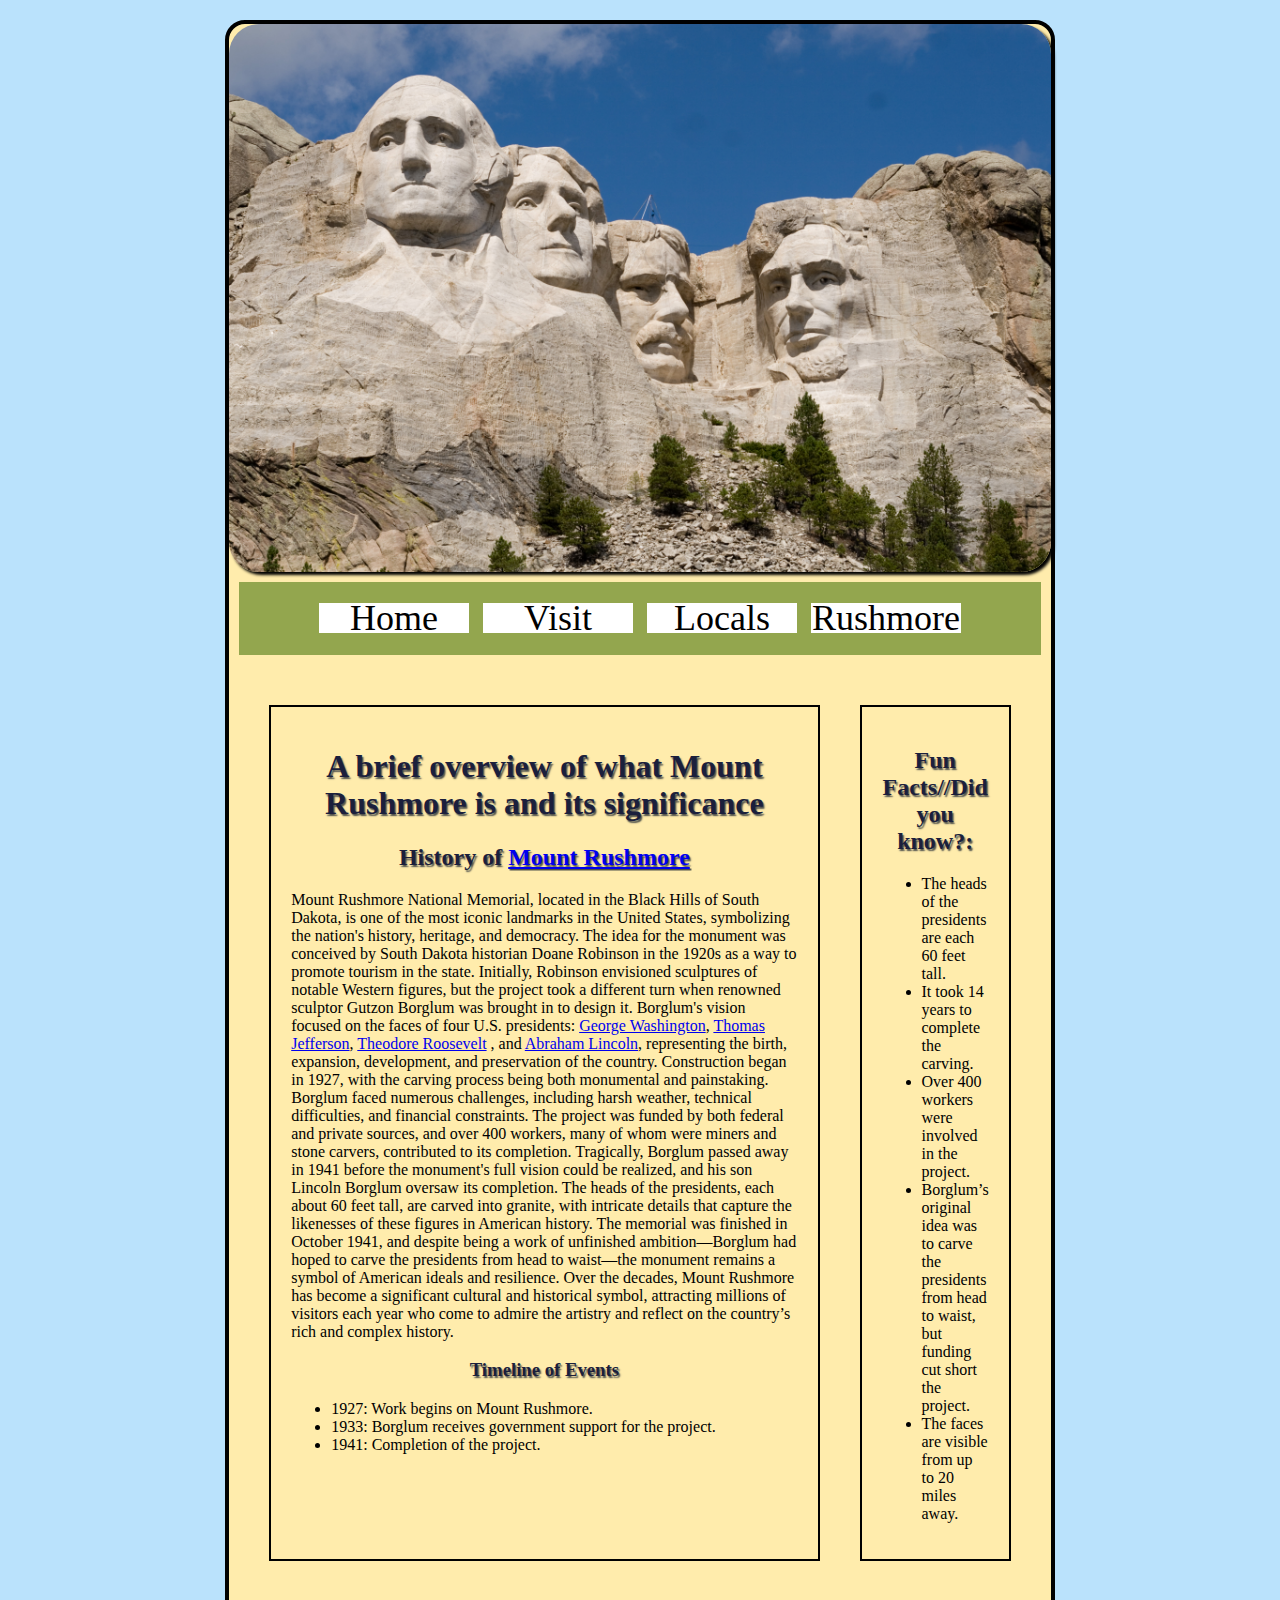
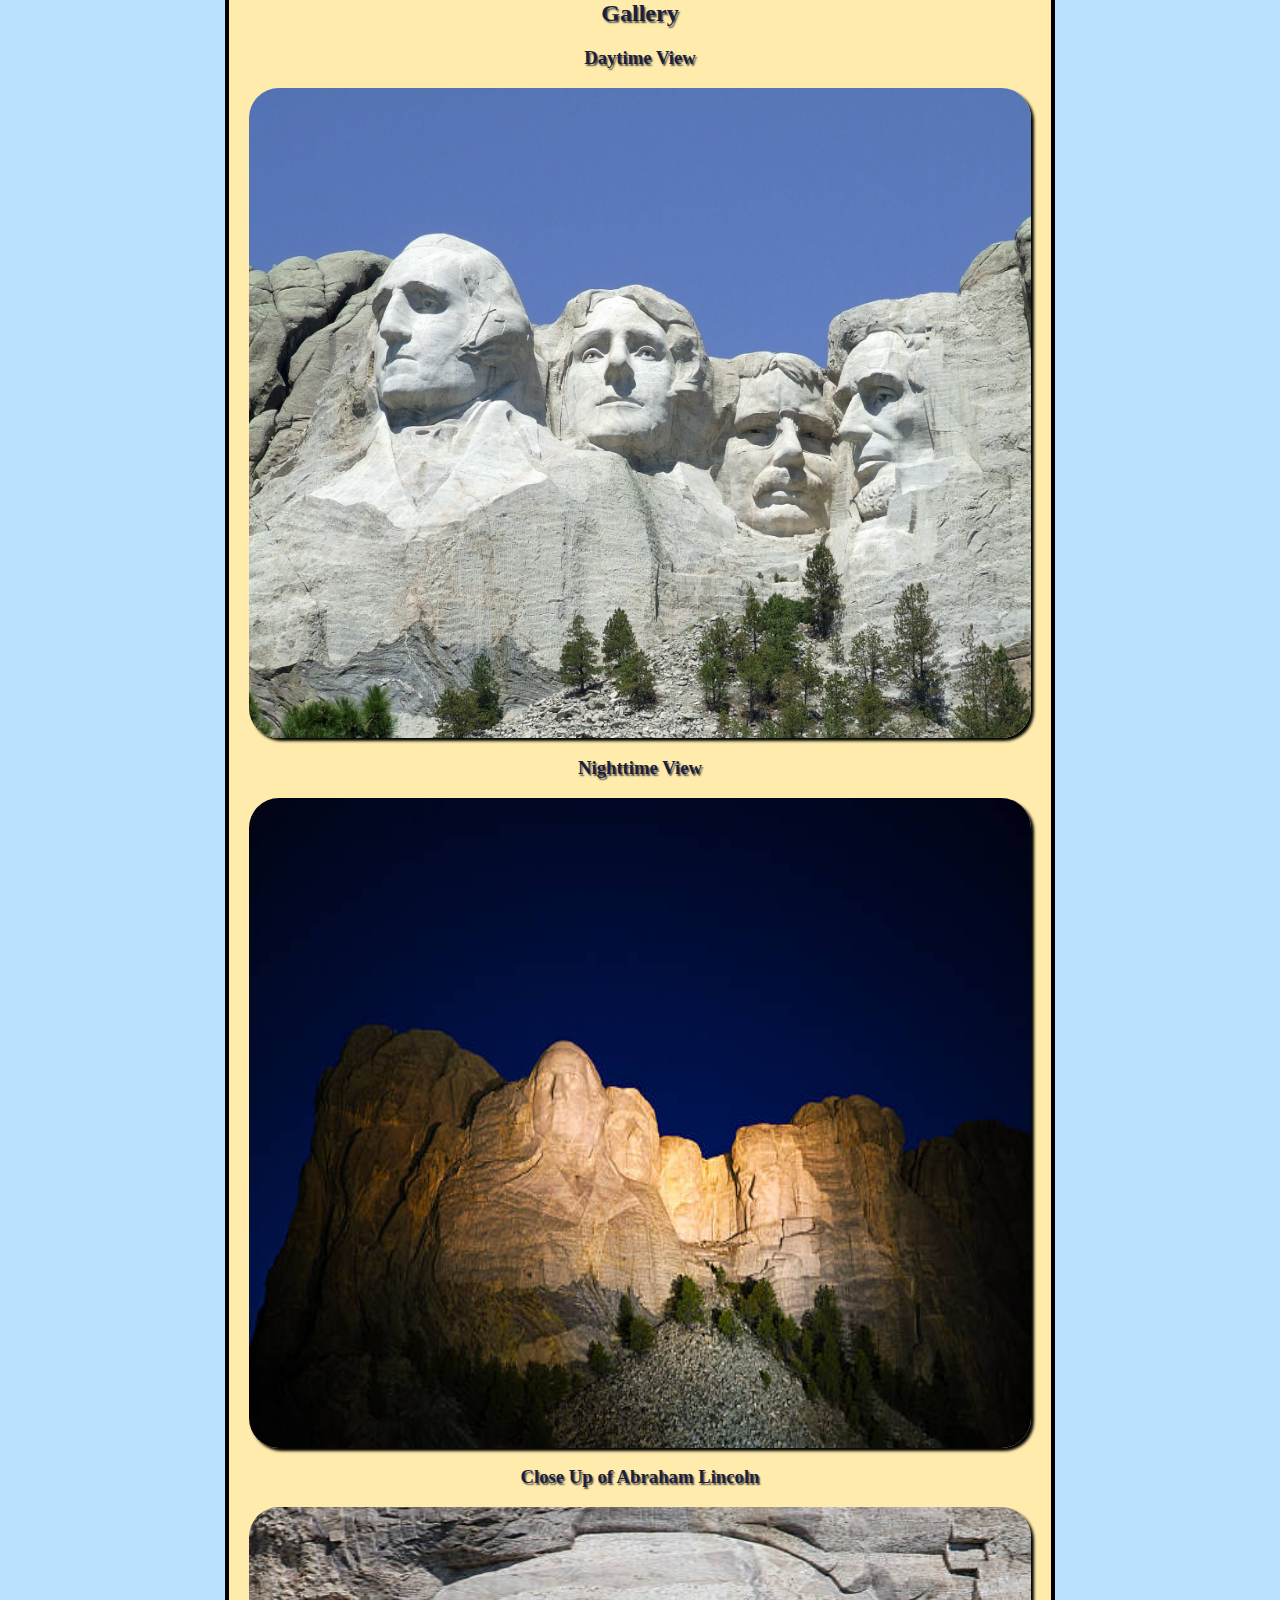
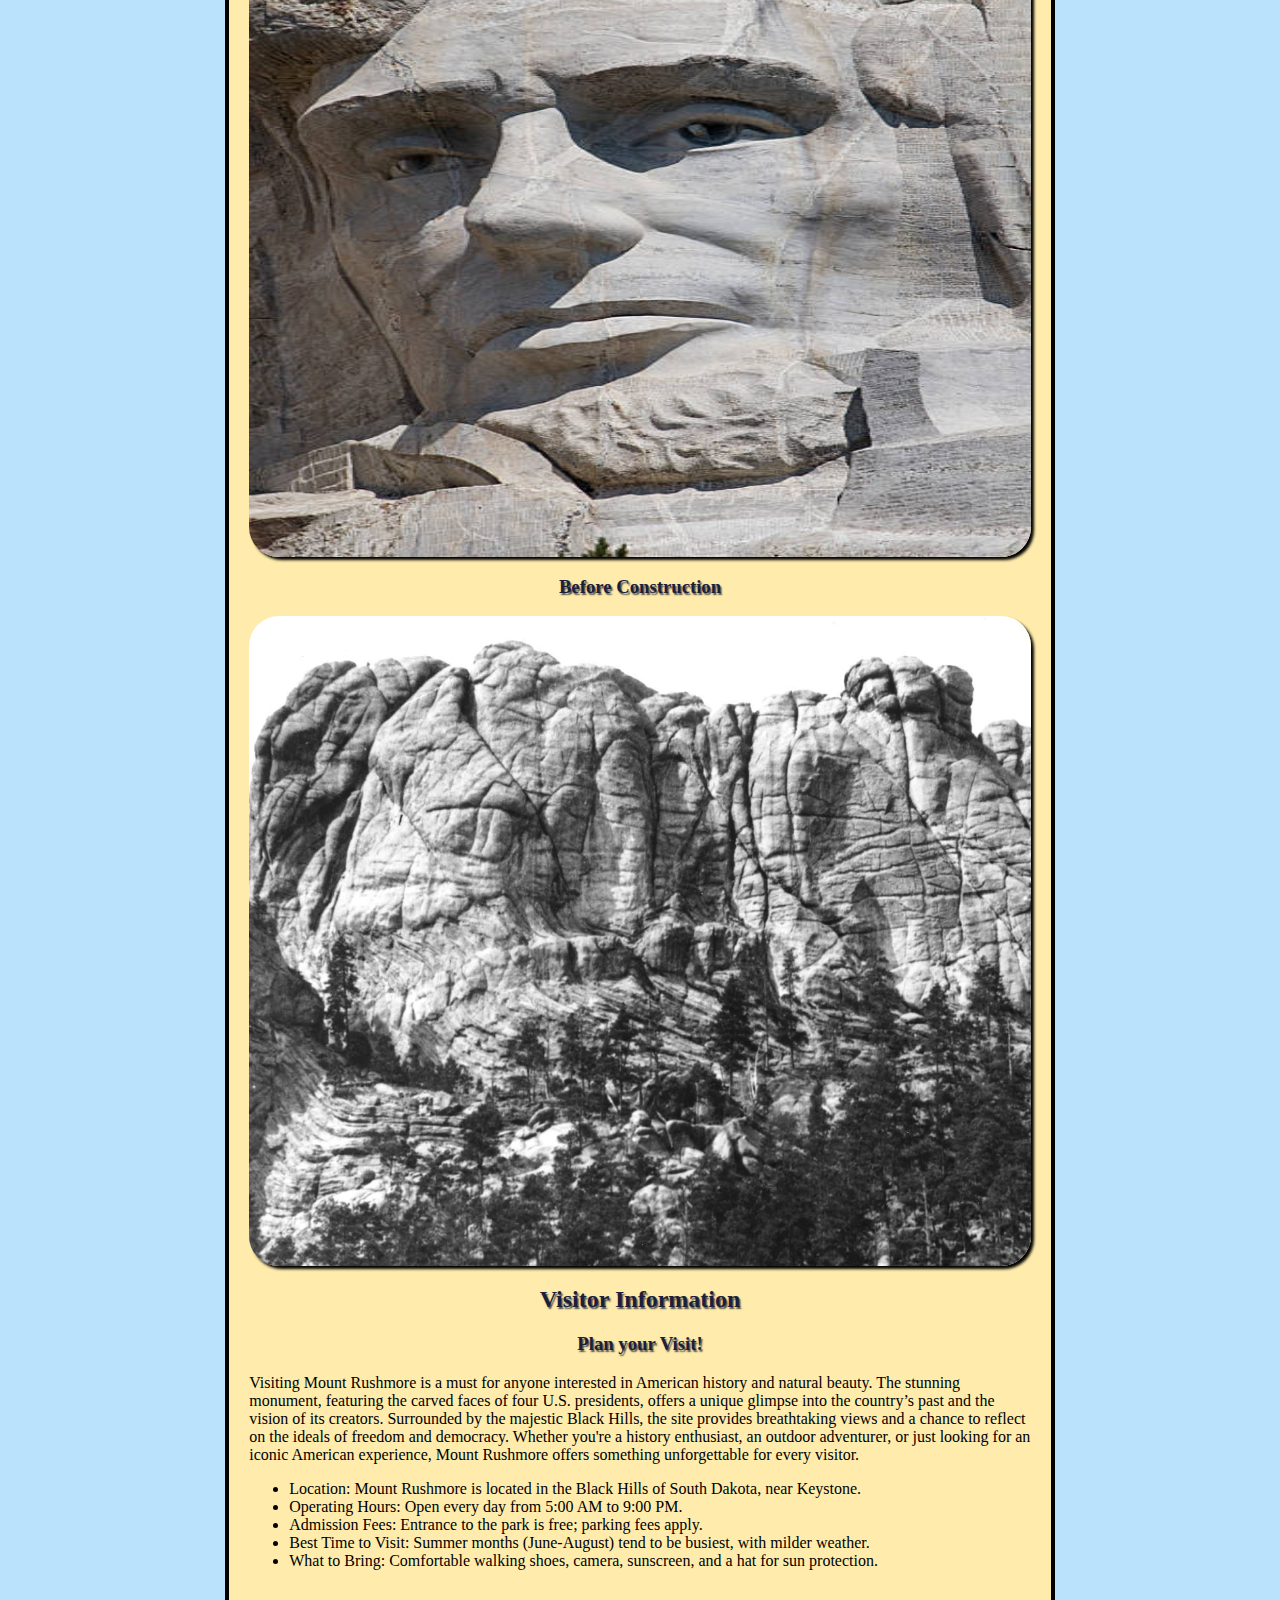
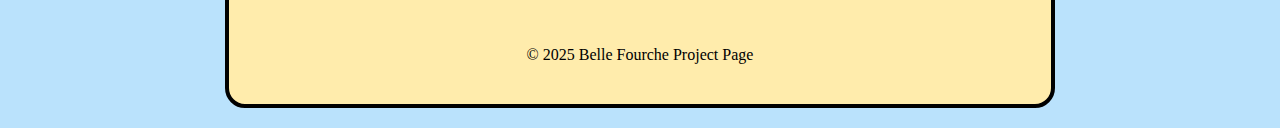
<file: responsive/mountrushmore.html>
<!DOCTYPE html>
<html lang="en">
<head>
    <meta charset="UTF-8">
    <meta name="viewport" content="width=device-width, initial-scale=1.0">
    <title>About Mount Rushmore</title>
    <link rel="stylesheet" href="CSS/styles.css">
</head>
<body>
    <div id="container">

        <header>
            <img  src="images/Rushmore.jpg" alt="mountRushmore">
        </header>

        <nav>
             <ul>
            <li><a href="index.html">Home</a></li>
            <li><a href="visit.html">Visit</a></li>
            <li><a href="locals.html">Locals</a></li>
            <li><a href="mountrushmore.html">Rushmore</a></li>
        </ul>
    </nav>

        <main>
            <section id="multi_col">
        <div class="col">
           
            <h1 class="headingstyle"> A brief overview of what Mount Rushmore is and its significance</h1>
            <hr>
            <hr>
            <h2 class="headingstyle">History of <a href="https://www.nps.gov/moru/index.htm">Mount Rushmore</a></h2>
            <p>Mount Rushmore National Memorial, located in the Black Hills of South Dakota,
                 is one of the most iconic landmarks in the United States, symbolizing the 
                 nation's history, heritage, and democracy. The idea for the monument was 
                 conceived by South Dakota historian Doane Robinson in the 1920s as a way
                  to promote tourism in the state. Initially, Robinson envisioned sculptures 
                  of notable Western figures, but the project took a different turn when renowned 
                  sculptor Gutzon Borglum was brought in to design it. Borglum's vision focused on 
                  the faces of four U.S. presidents: <a href="https://en.wikipedia.org/wiki/George_Washington">George Washington</a>,
                   <a href="https://en.wikipedia.org/wiki/Thomas_Jefferson">Thomas Jefferson</a>,
                    <a href="https://en.wikipedia.org/wiki/Theodore_Roosevelt"> Theodore Roosevelt</a>
                   , and <a href="https://en.wikipedia.org/wiki/Abraham_Lincoln">Abraham Lincoln</a>,
                   representing the birth, expansion, development, 
                  and preservation of the country. Construction began in 1927, with the carving
                   process being both monumental and painstaking. Borglum faced numerous challenges, 
                   including harsh weather, technical difficulties, and financial constraints. The
                    project was funded by both federal and private sources, and over 400 workers, 
                    many of whom were miners and stone carvers, contributed to its completion.
                     Tragically, Borglum passed away in 1941 before the monument's full vision 
                     could be realized, and his son Lincoln Borglum oversaw its completion. The 
                     heads of the presidents, each about 60 feet tall, are carved into granite, 
                     with intricate details that capture the likenesses of these figures in American
                      history. The memorial was finished in October 1941, and despite being a work 
                      of unfinished ambition—Borglum had hoped to carve the presidents from head 
                      to waist—the monument remains a symbol of American ideals and resilience. 
                      Over the decades, Mount Rushmore has become a significant cultural and historical 
                      symbol, attracting millions of visitors each year who come to admire the artistry 
                      and reflect on the country’s rich and complex history.</p>






                  <h3 class="headingstyle">Timeline of Events</h3>
                  <hr>
                  <hr>
                  <ul>
                    <li>1927: Work begins on Mount Rushmore.</li>
                    <li>1933: Borglum receives government support for the project.</li>
                    <li>1941: Completion of the project.</li>
                  </ul>
                  </div>


               <div class="col">
                  <hr>
                  <hr>
                  <h2 class="headingstyle">Fun Facts//Did you know?:</h2>
                  <hr>
                  <hr>
                  <ul>
                    <li>The heads of the presidents are each 60 feet tall.</li>
                    <li>It took 14 years to complete the carving.</li>
                    <li>Over 400 workers were involved in the project.</li>
                    <li>Borglum’s original idea was to carve the presidents from head to 
                        waist, but funding cut short the project.</li>
                        <li>The faces are visible from up to 20 miles away.</li>
                  </ul>
                  <hr>
                <hr>
             </div>
            
        </section>
                  <h2 class="headingstyle">Gallery</h2>
<hr>
<hr>
                  <h3>Daytime View</h3>
                  <img class="fix" src="images/mountrushmoredaytime.jpg" alt="Daytime">
                  <h3>Nighttime View</h3>
                  <img class="fix" src="images/mountrushmorenighttime.jpg" alt="Nighttime">
                  <h3>Close Up of Abraham Lincoln</h3>
                  <img class="fix" src="images/lincoln.jpg" alt="Closeup">
                  <h3>Before Construction</h3>
                  <img class="fix" src="images/beforeconstruction.webp" alt="PreHeads">

                  <hr>
                  <hr>
                  <h2 class="headingstyle">Visitor Information</h2>
                  <hr>
                  <hr>
                  <h3 class="headingstyle">Plan your Visit!</h3>
                  <p>Visiting Mount Rushmore is a must for anyone interested in American 
                    history and natural beauty. The stunning monument, featuring the carved 
                    faces of four U.S. presidents, offers a unique glimpse into the country’s 
                    past and the vision of its creators. Surrounded by the majestic Black
                     Hills, the site provides breathtaking views and a chance to reflect 
                     on the ideals of freedom and democracy. Whether you're a history enthusiast,
                      an outdoor adventurer, or just looking for an iconic American experience,
                       Mount Rushmore offers something unforgettable for every visitor.</p>
                  <ul>
                    <li>Location: Mount Rushmore is located in the Black Hills of South Dakota, near Keystone.</li>
                    <li>Operating Hours: Open every day from 5:00 AM to 9:00 PM.</li>
                    <li>Admission Fees: Entrance to the park is free; parking fees apply.</li>
                    <li>Best Time to Visit: Summer months (June-August) tend to be busiest, with milder weather.</li>
                    <li>What to Bring: Comfortable walking shoes, camera, sunscreen, and a hat for sun protection.</li>
                  </ul>
                  <hr>
                  <hr>

 
        </main>

        <footer> 
            &copy; 2025 Belle Fourche Project Page
        </footer>
    </div>
    
</body>
</html>
</file>
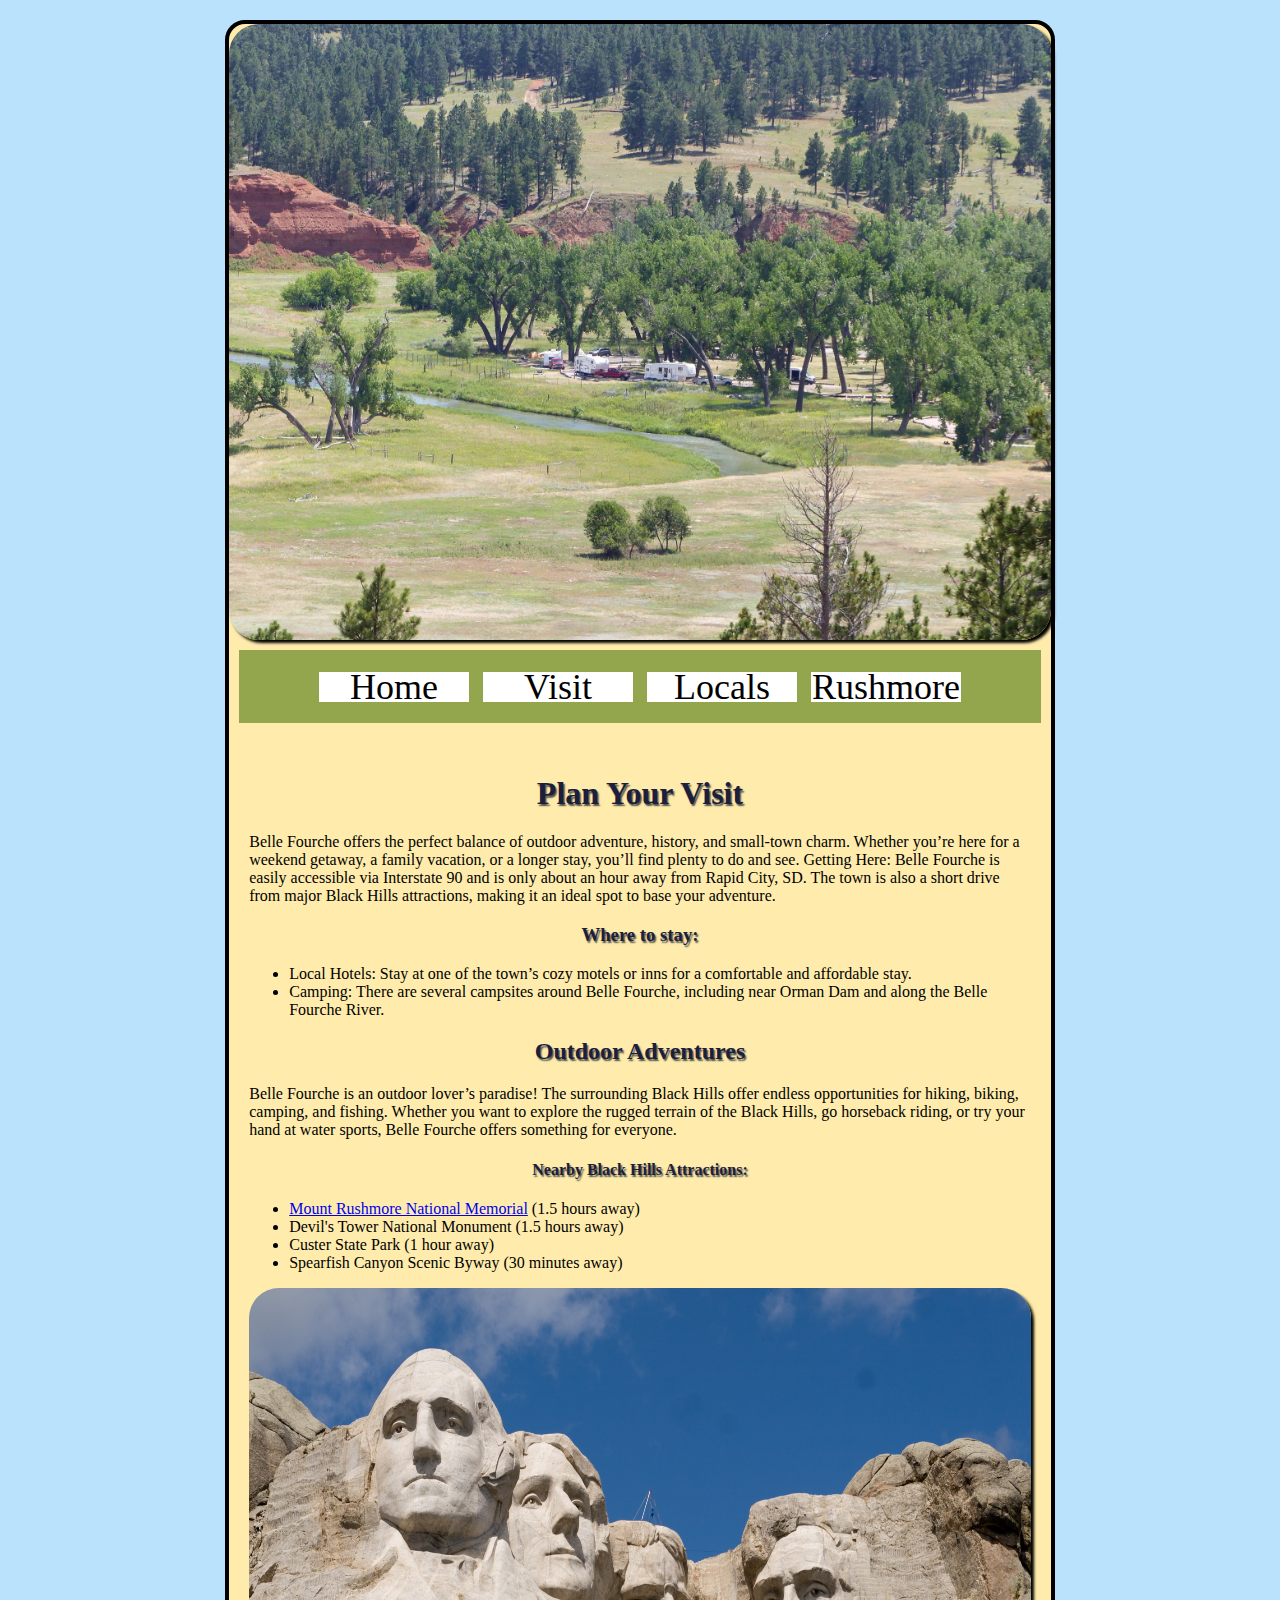
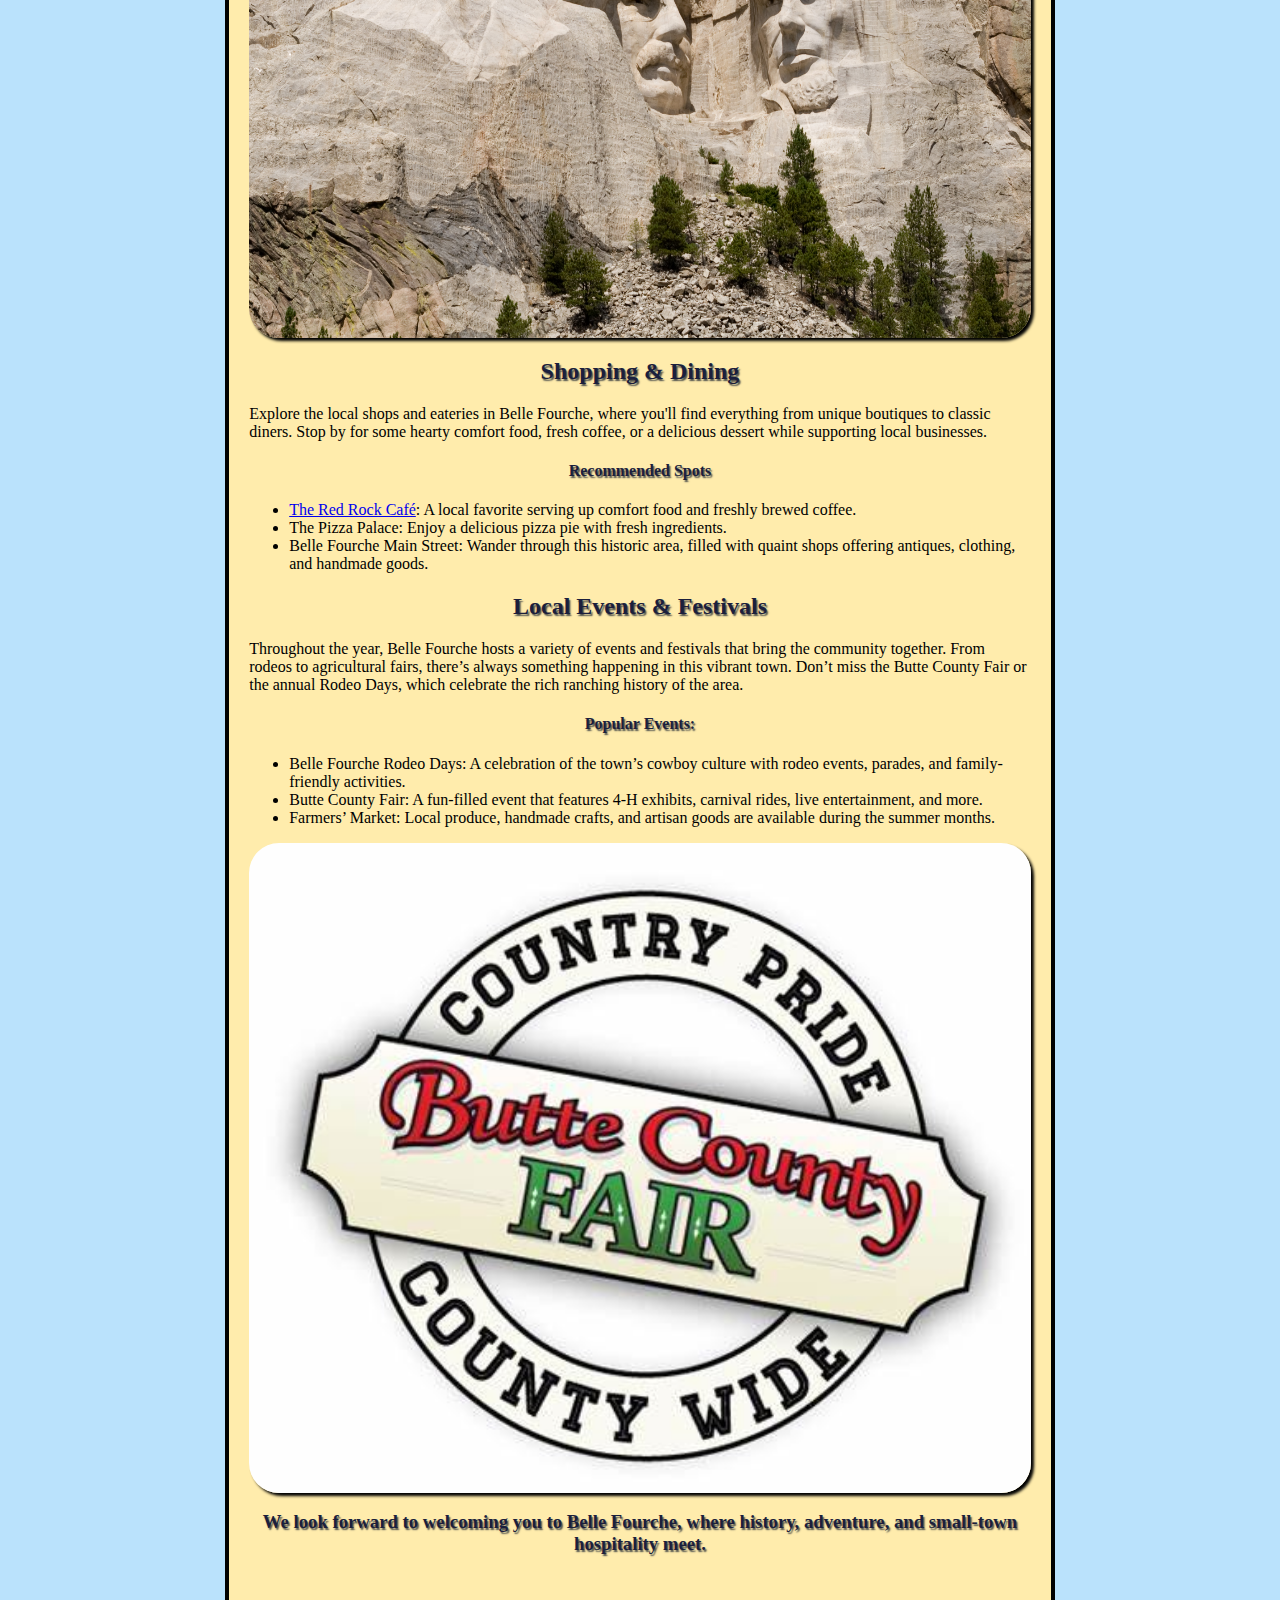
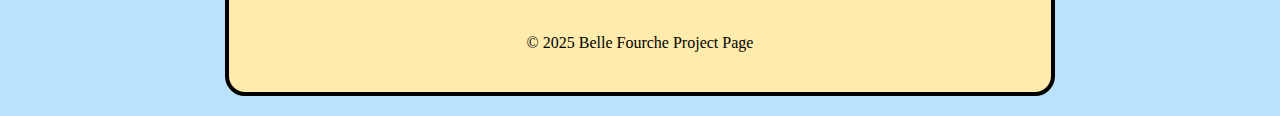
<file: responsive/visit.html>
<!DOCTYPE html>
<html lang="en">
<head>
    <meta charset="UTF-8">
    <meta name="viewport" content="width=device-width, initial-scale=1.0">
    <title>Belle Fourche, South Dakota/planningavisit</title>
    <link rel="stylesheet" href="CSS/styles.css">
</head>
<body>
    <div id="container">
    <header><img  src="images/DevilsTowerBirdsEye.jpg" alt="Header Picture"></header>
    <nav>
        <ul>
            <li><a href="index.html">Home</a></li>
            <li><a href="visit.html">Visit</a></li>
            <li><a href="locals.html">Locals</a></li>
            <li><a href="mountrushmore.html">Rushmore</a></li>
        </ul>
    </nav>
    <hr>
    <hr>

    <main>
        <h1 class="headingstyle">Plan Your Visit</h1>
        <hr>
        <hr>
        <p>Belle Fourche offers the perfect balance of outdoor adventure, history, 
            and small-town charm. Whether you’re here for a weekend getaway, a family
             vacation, or a longer stay, you’ll find plenty to do and see.

            Getting Here: Belle Fourche is easily accessible via Interstate 90 and 
            is only about an hour away from Rapid City, SD. The town is also a short
             drive from major Black Hills attractions, making it an ideal spot to base 
             your adventure.</p>
             <h3 class="headingstyle" >Where to stay:</h3>
             <ul>
                <li>Local Hotels: Stay at one of the town’s cozy motels or inns for a 
                    comfortable and affordable stay.</li>
                <li>Camping: There are several campsites around Belle Fourche, including
                     near Orman Dam and along the Belle Fourche River.
                </li>
             </ul>

             <h2 class="headingstyle">Outdoor Adventures</h2>
             <hr>
             <hr>
             <p>Belle Fourche is an outdoor lover’s paradise! The surrounding Black Hills
                 offer endless opportunities for hiking, biking, camping, and fishing.
                  Whether you want to explore the rugged terrain of the Black Hills, go
                   horseback riding, or try your hand at water sports, Belle Fourche offers
                    something for everyone.</p>
                    <h4 class="headingstyle">Nearby Black Hills Attractions:</h4>
                    <ul>
                        <li><a href="https://www.nps.gov/moru/index.htm">Mount Rushmore National Memorial</a> (1.5 hours away)</li>
                        <li>Devil's Tower National Monument (1.5 hours away)</li>
                        <li>Custer State Park (1 hour away)</li>
                        <li>Spearfish Canyon Scenic Byway (30 minutes away)
                        </li>
                    </ul>
                    <img class="fix" src="images/Rushmore.jpg" alt="Mount Rushmore">


                    <h2 class="headingstyle">Shopping & Dining</h2>
                    <hr>
                    <hr>

                    <p>Explore the local shops and eateries in Belle Fourche, where you'll
                         find everything from unique boutiques to classic diners. Stop by 
                         for some hearty comfort food, fresh coffee, or a delicious dessert 
                         while supporting local businesses.</p>
                         <h4 class="headingstyle">Recommended Spots</h4>
                         <ul>
                            <li><a href="https://redrockcafe.net/menu/">The Red Rock Café</a>: A local favorite serving up comfort food 
                                and freshly brewed coffee.</li>
                            <li>The Pizza Palace: Enjoy a delicious pizza pie with fresh ingredients.</li>
                            <li>Belle Fourche Main Street: Wander through this historic area, 
                                filled with quaint shops offering antiques, clothing, and handmade goods.</li>
                         </ul>

                      <h2 class="headingstyle">Local Events & Festivals</h2>
                      <hr>
                      <p>Throughout the year, Belle Fourche hosts a variety of events and festivals 
                        that bring the community together. From rodeos to agricultural fairs, there’s 
                        always something happening in this vibrant town. Don’t miss the Butte County 
                        Fair or the annual Rodeo Days, which celebrate the rich ranching history of 
                        the area.</p>
                        <h4 class="headingstyle">Popular Events:</h4>
                        <ul>
                            <li>Belle Fourche Rodeo Days: A celebration of the town’s cowboy culture
                                 with rodeo events, parades, and family-friendly activities.</li>
                                 <li>Butte County Fair: A fun-filled event that features 4-H exhibits,
                                     carnival rides, live entertainment, and more.</li>
                                     <li>Farmers’ Market: Local produce, handmade crafts, and artisan 
                                        goods are available during the summer months.
                                    </li>
                        </ul>
                        <img class="fix" src="images/Buttecounty.jpg" alt="Butte County Fair Flyer">

<hr>
<hr>
                        <h3 class="headingstyle">We look forward to welcoming you to Belle Fourche, where history, adventure, and small-town hospitality meet.</h3>
<hr>
<hr>

    </main>
    <footer>
        &copy; 2025 Belle Fourche Project Page
    </footer>
    </div>
</body>
</html>
</file>
<file: adv_css/CSS/styles.css>
body{background-color:darkseagreen}


#container {background-color: white;
width: 65%;
margin: 20px auto;
border: 2px solid black;
padding: 20px;
}
img {
    display: block;
    margin: 0 auto;
    width: 700px;
}
nav {
    text-align: center;
    margin: 20px  0;
    background-color:rgb(110, 210, 110);
    padding: 5px;
    border-radius: 20px;

}

nav ul {
    list-style-type: none;
    padding: 0%;
}
nav li {
    display: inline-block;
}
nav li a {
display: block;
color: white;
font-size: 36px;
font-weight: bold;
text-decoration: none;
margin: 0% 20px;
width: 125px;
height: 40px;
line-height: 40px;
}

nav a:hover {
    background-color: white;
    color: black;
}

#banner {
    display: block;
    margin: 0%;
    width: 100%;
}
.headingstyle {
    text-shadow: 2px 1px 2px rgb(0, 255, 0);
}

.fishing {
    width: 75%;
}

.fix {
    display: block;
    margin: 0 auto;
    width: 100%;
}

#page1main {
    display: flex;
}

#c1 {
    width: 50%;
    border: 2px solid black;
    margin: 20px;
    padding: 20px;
}

#c2 {
    width: 50%;
    border: 2px solid black;
    margin: 20px;
    padding: 20px;
}
h1,h2,h3,h4,footer {text-align: center;}
</file>
<file: responsive/CSS/styles.css>
/* Global Styles */

body {
    background-color: #BAE2FC;
}

img {
    display: block;
    margin: 0 auto;
    width: 100%;
    height: 600px;
}

#container {
    background-color: #FFECAC;
}

/* Mobile Styles */

@media (min-width: 320px) {
    nav {
        background-color: #93A64E;
        padding: 5px;
        margin-top: 10px;
        text-align: center;
    }

nav ul {
list-style-type: none;
padding: 0%;
}
nav li {
    display: block;
}

nav li a {
    display: block;
    height: 30px;
    line-height: 40px;
    background-color: #979797;
    color: #000000;
    font-size: 24px;
    text-decoration: none;
    margin-top: 8px;
}
nav li a:hover {
    background-color: #BAE2FC;
}
img {
    width: 100%;
    height: 60%;
}

main {
    padding: 20px;
}

h1, h2, h3, h4 {
    text-align: center;
    color: #1b1f3c;
    text-shadow: 1.5px 1.5px 1.5px #4d4f4b;
}

footer {
    text-align: center;
    padding: 40px;
}

}

/* Tablet Styles */

@media (min-width: 768px) {
    nav li {
        display: inline-block;
    }

    nav li a {
        width: 150px;
        height: 50px;
        line-height: 50px;
        margin: 5px;
        font-size: 36px;
    }

    img {
        width: 100%;
        border-radius: 30px;
        box-shadow: 3px 3px 3px;
        border-color: #000000;
    }
}


/* Desktop Styles */

@media (min-width: 1024px) {

#container {
    width: 65%;
    margin: 20px auto;
    border: 4px solid black;
    border-radius: 20px;
}

nav {
    padding: .5px;
   margin: 10px;
}

nav li a {
    background-color: #ffffff;
    width: 150px;
    height: 30px;
    line-height: 30px;
}
.fix {
    width: 100%;
    height: 650px;
}

hr {
    display: none;
}

#multi_col {
    display: flex;
}
.col {
    margin: 20px;
    padding: 20px;
    border: 2px solid black;
}

}
</file>
<file: Final_Project/CSS/stylesFB.css>
/* Global Styles */
body {
    background-color: crimson;
}
img {
    display: block;
    margin: 0 auto;
    width: 100%;
}

#container {
    background-color: rgb(175, 158, 59);
}

/* Mobile Styles */

@media (min-width: 320px) {
    nav {
        background-color: rgb(64, 120, 120);
        padding: 5px;
        margin-top: 3px;
        text-align: center;
    }
}

nav ul {
    list-style-type: none;
    padding: 0;
}
nav li {
    display: block;
}

nav li a {
    display: block;
    height: 30px;
    background-color: black;
    color: rgb(255, 255, 255);
    font-size: 22px;
    font-style: oblique;
    margin-top: 1.5px;
}

nav li a:hover {
    background-color: crimson;
} 

main {
    padding: 20px;
}

h1,h2,h3,h4 {
    text-align: center;
    text-decoration-line: underline;
    color: rgb(29, 18, 20);
    text-shadow: 1px .5px 1px;
}

footer {
    text-align: center;
    padding: 40px;
}

/* Tablet Styles */

@media (min-width: 768px) {
    nav li {
        display: inline-block;
    }
    nav li a {
        width: 150px;
        height: 70px;
        line-height: 70px;
       margin: 5px;
       font-size: 38px;
    }

    .tablet_pic {
        width: 85%;
        border: 5px solid;
        border-radius: 20px;
        border-color: black;
    }
}

/* Desktop Styles */

@media (min-width: 1024px) {
    #container {
        width: 65%;
        margin: 20px auto;
        border: 4px solid black;
        border-radius: 20px;
    }

    nav li a {
        background-color: rgb(94, 96, 8);
    }
    nav {
        background-color: rgb(94, 96, 8);
        margin: 15px;
        border: 15px solid crimson;
        border-radius: 20px;
    }

    .multi_col {
        display: flex;
    }

    .col {
        margin: 20px;
        padding: 20px;
        border: 2px solid black;
    }
}
</file>
